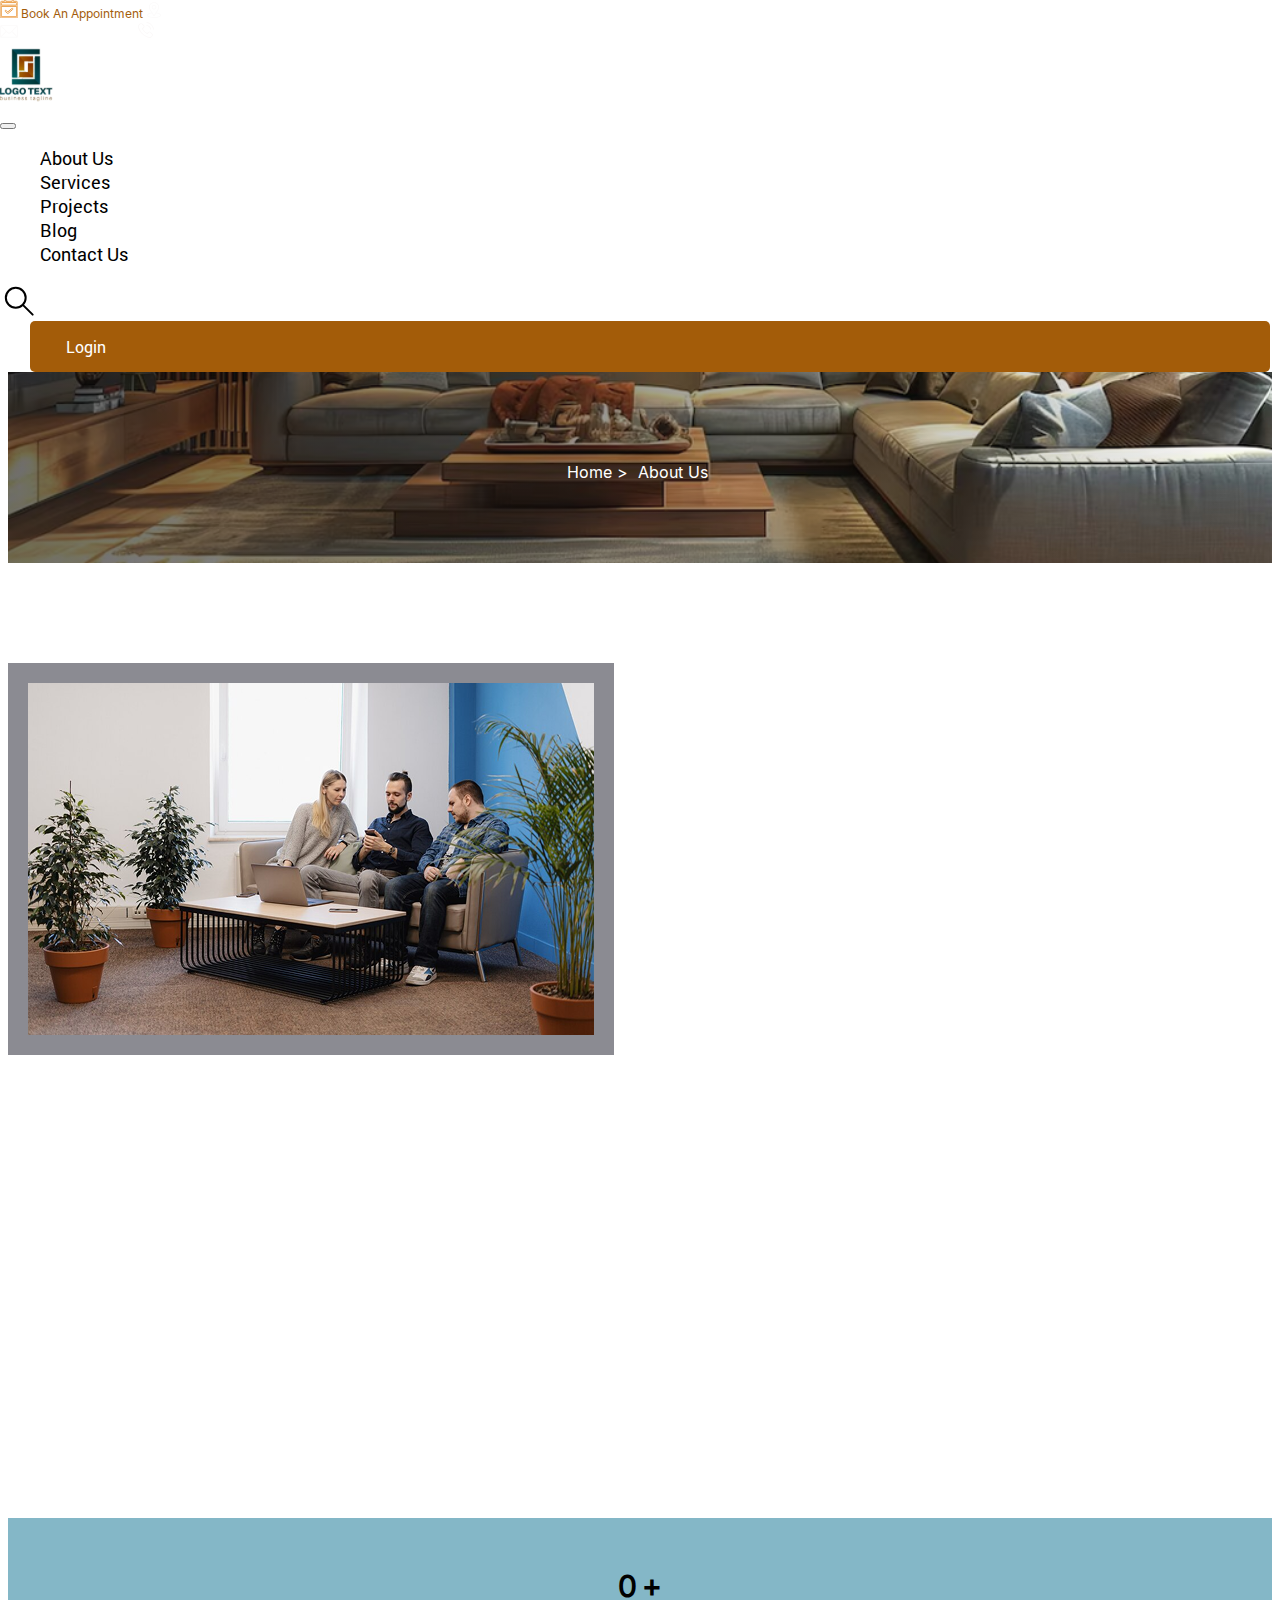
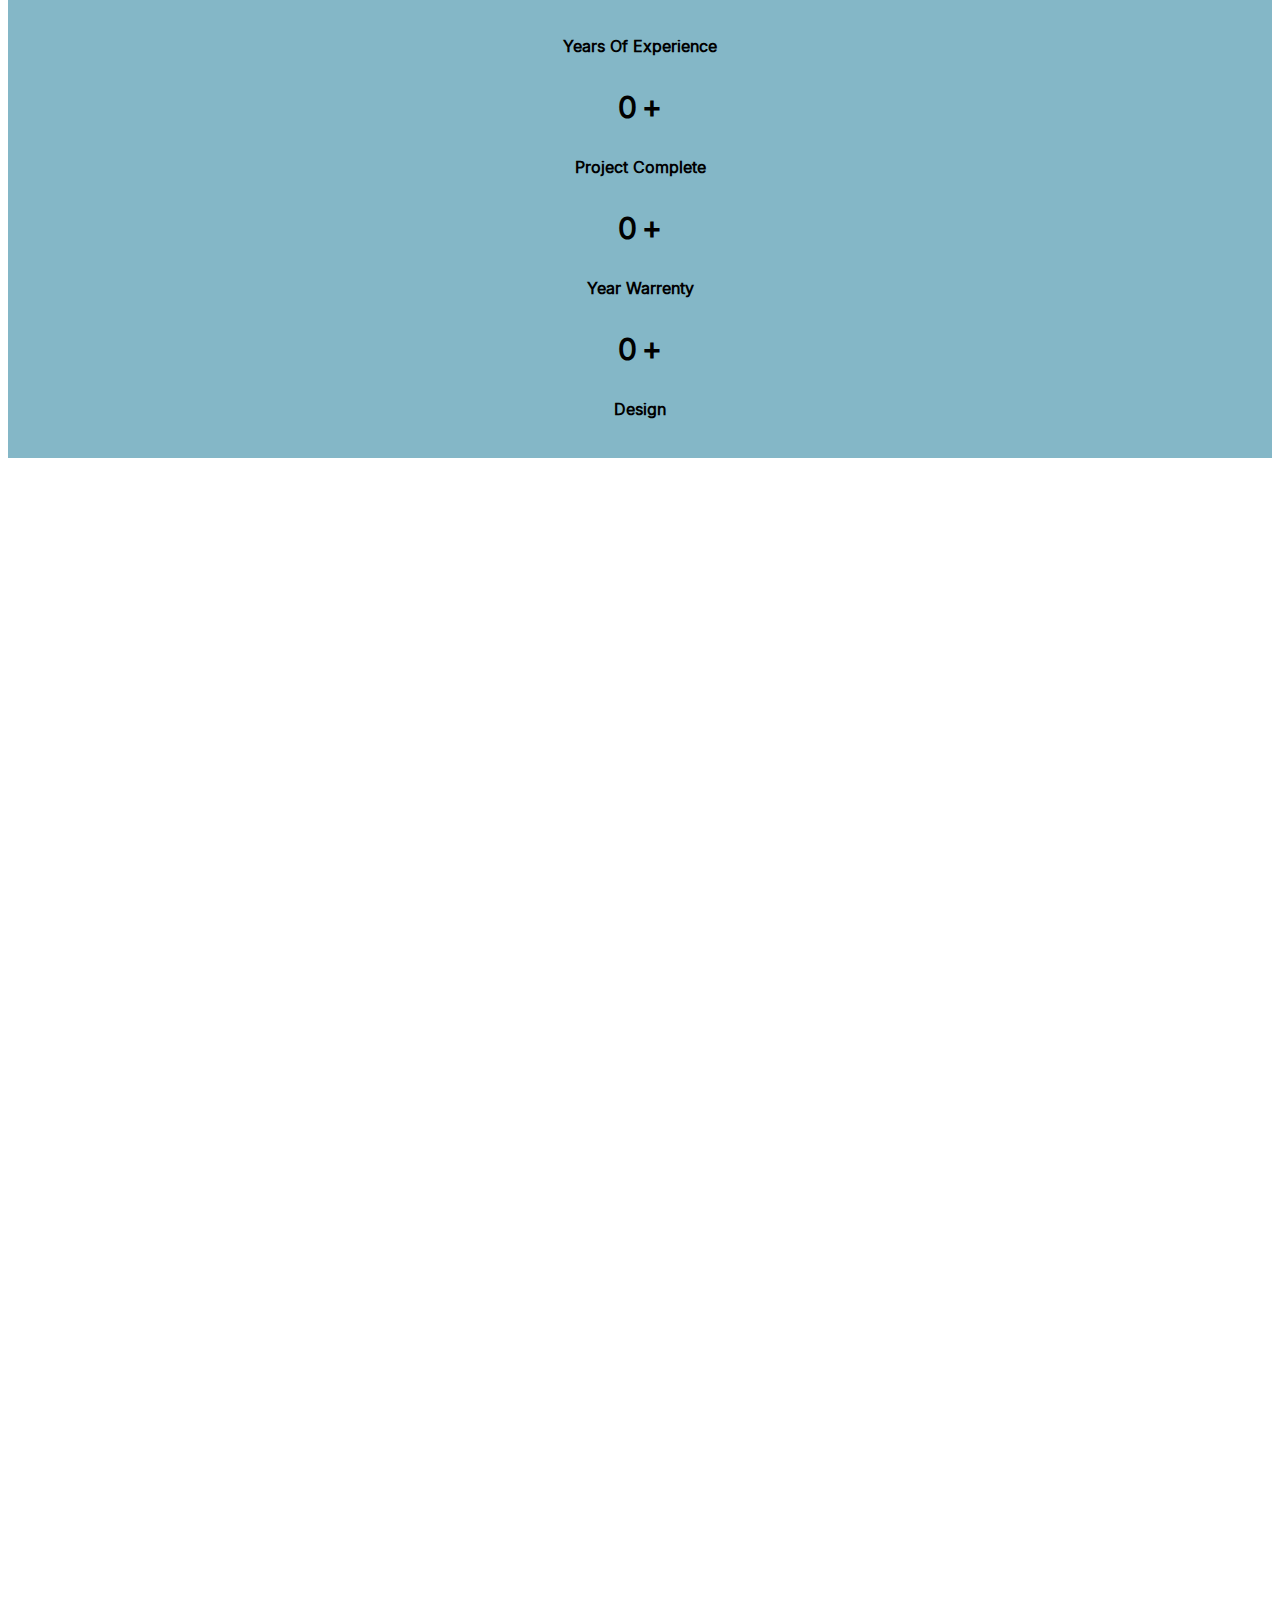
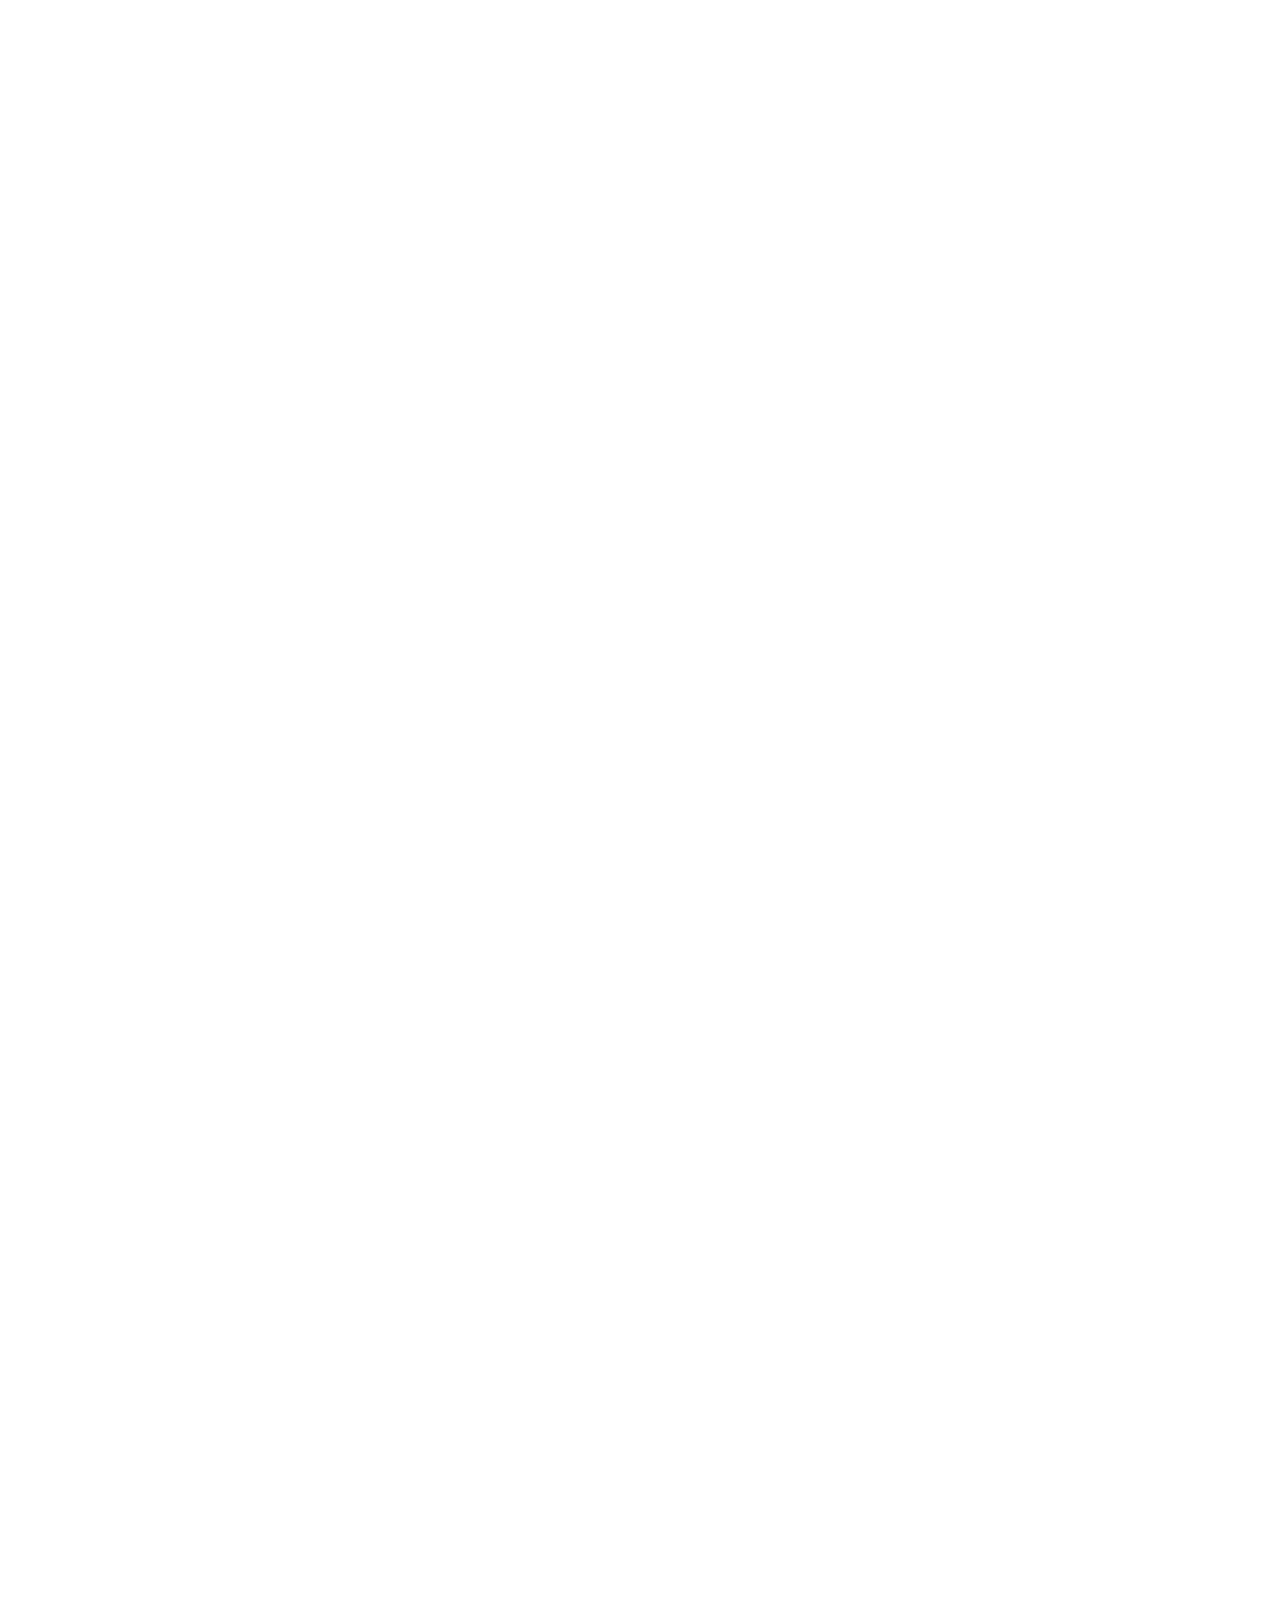
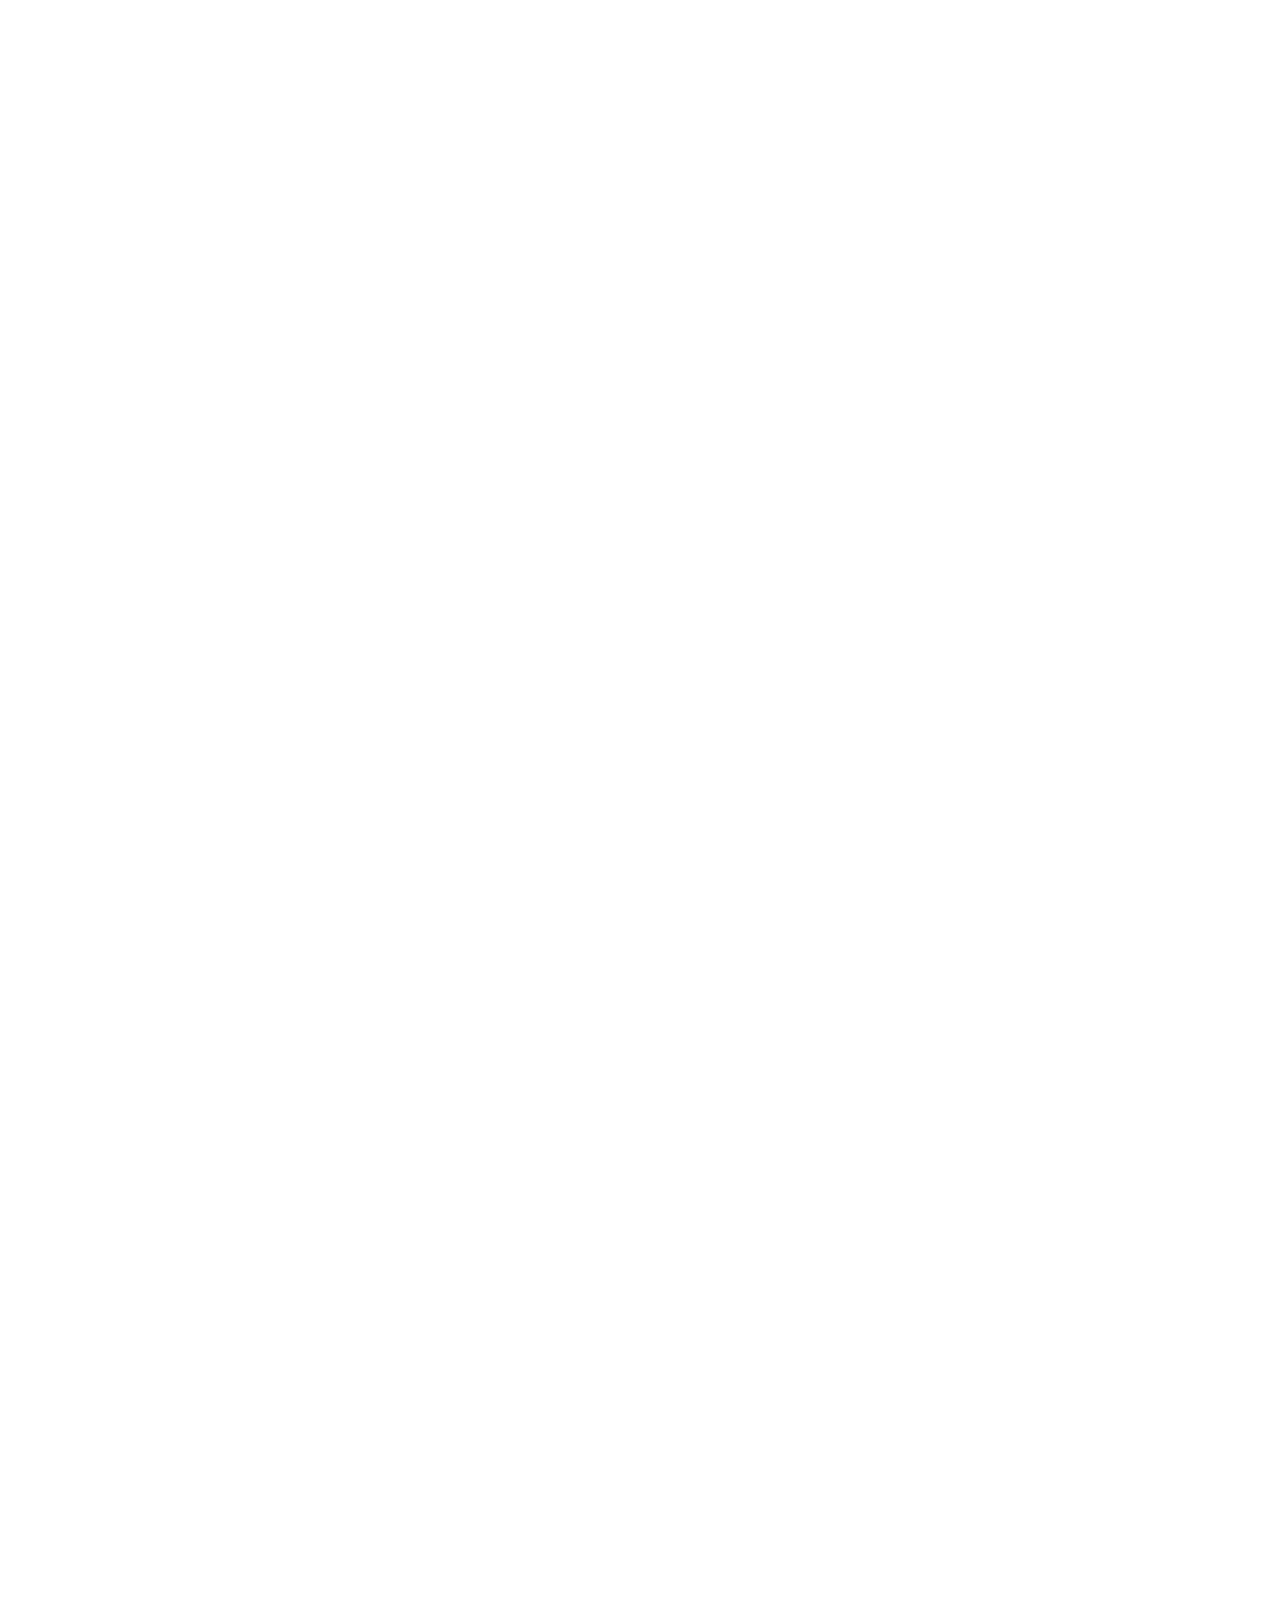
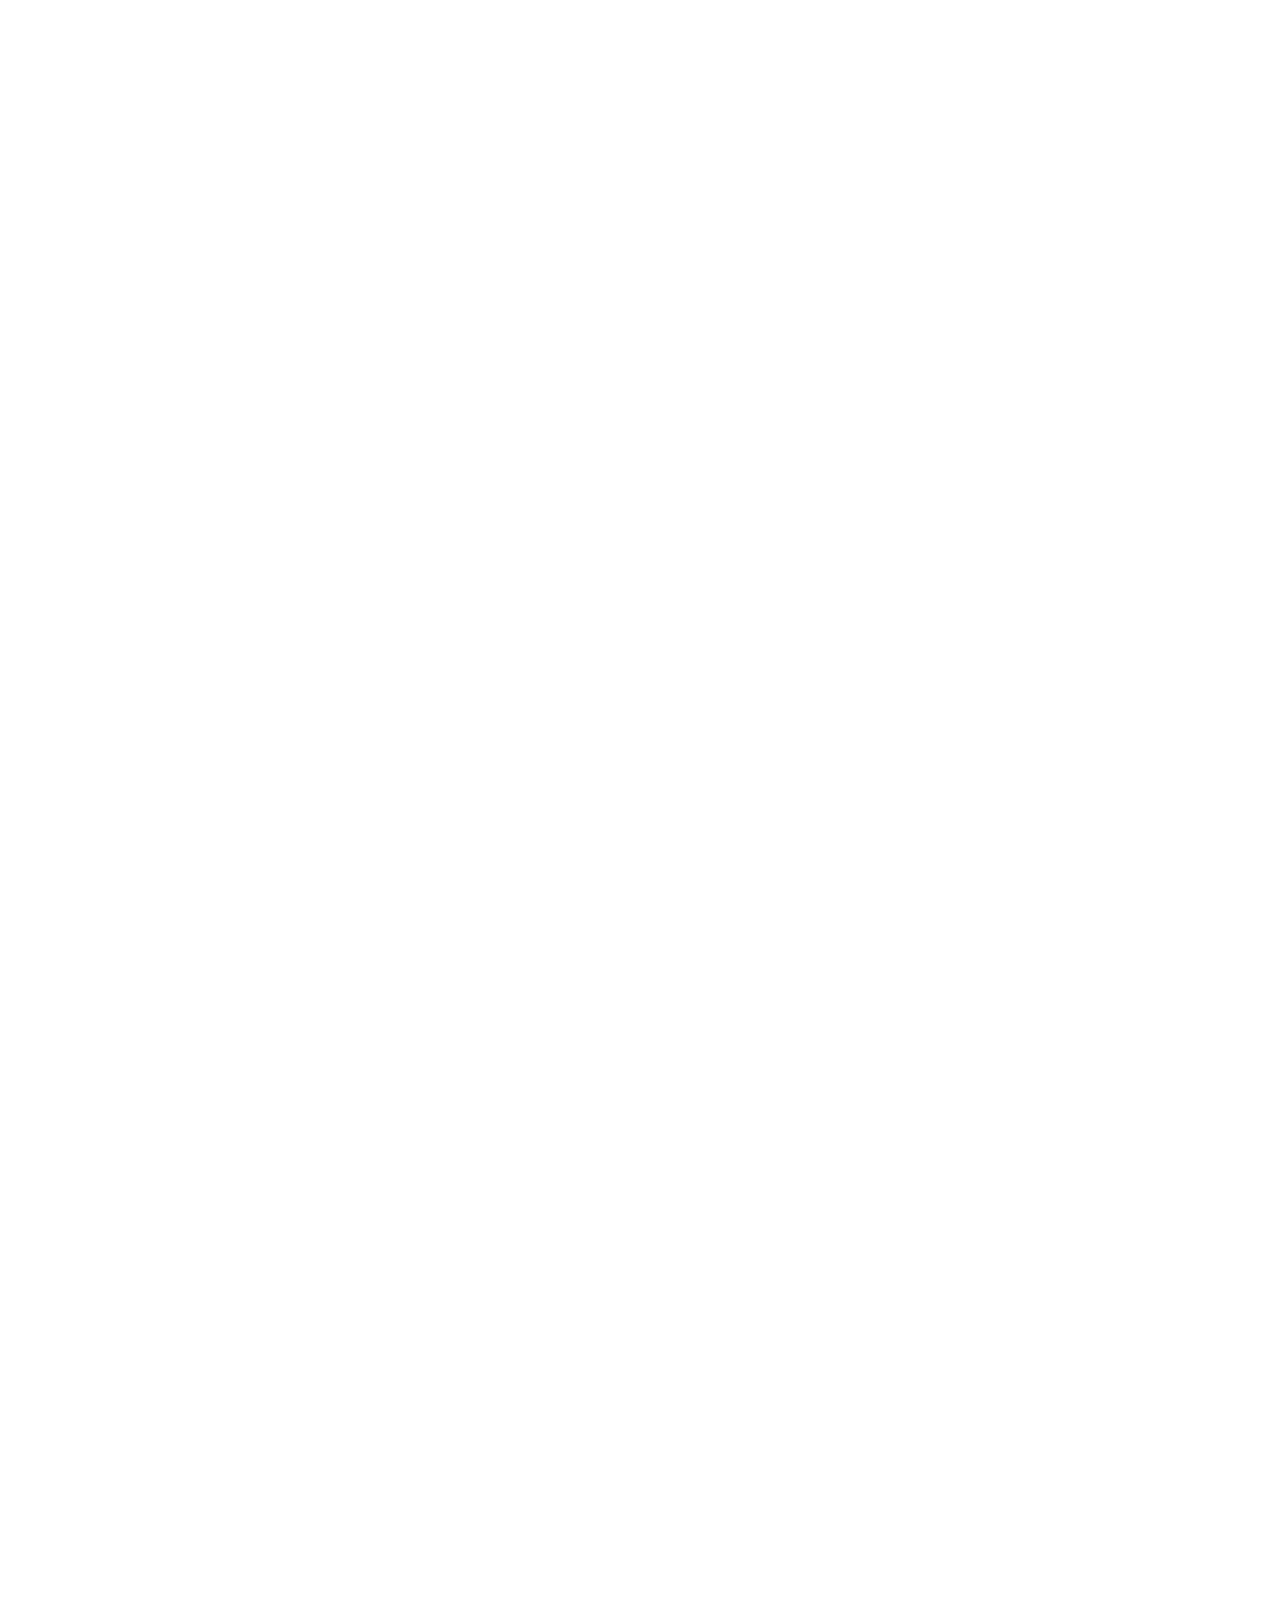
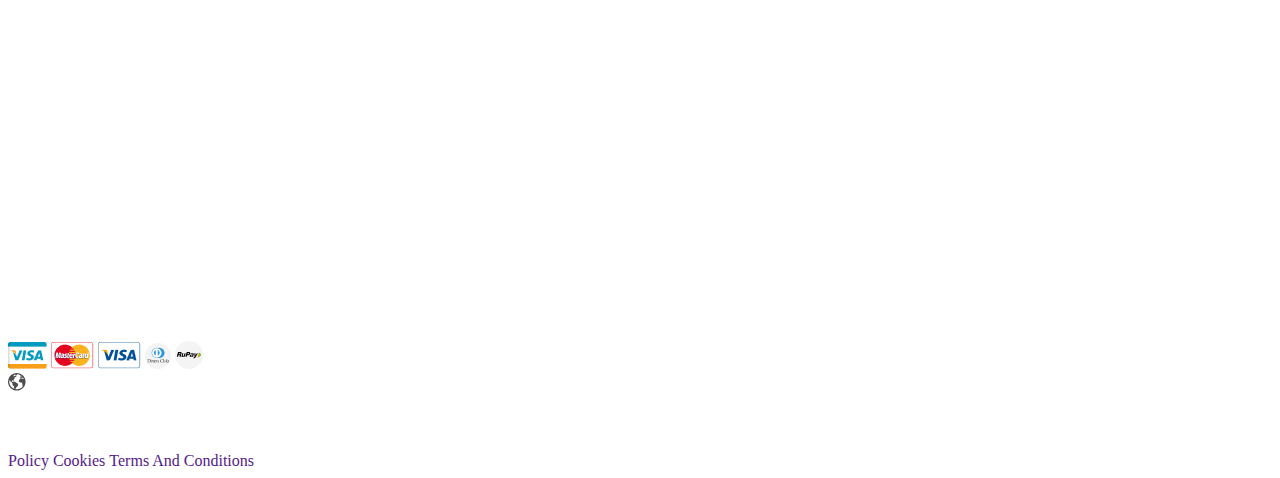
<file: about.html>
<!DOCTYPE html>
<html lang="en">
  <head>
    <meta charset="utf-8" />
    <meta name="viewport" content="width=device-width, initial-scale=1" />
    <title>Bootstrap demo</title>
    <!-- BOOTSTRAP CSS -->
    <link
      href="https://cdn.jsdelivr.net/npm/bootstrap@5.3.8/dist/css/bootstrap.min.css"
      rel="stylesheet"
      integrity="sha384-sRIl4kxILFvY47J16cr9ZwB07vP4J8+LH7qKQnuqkuIAvNWLzeN8tE5YBujZqJLB"
      crossorigin="anonymous"
    />

    <!-- Swiper CSS -->
    <link
      href="https://cdn.jsdelivr.net/npm/swiper@11/swiper-bundle.min.css"
      rel="stylesheet"
    />
    <!-- FONT AWESOME CDN -->
   <link
  rel="stylesheet"
  href="https://cdnjs.cloudflare.com/ajax/libs/font-awesome/6.5.1/css/all.min.css"
  integrity="sha512-DTOQO9RWCH3ppGqcWaEA1BIZOC6xxalwEsw9c2QQeAIftl+Vegovlnee1c9QX4TctnWMn13TZye+giMm8e2LwA=="
  crossorigin="anonymous"
  referrerpolicy="no-referrer"
/>

    <!-- CUSTOME CSS -->
    <link rel="stylesheet" href="./css/style.css" />
    <!-- about -->
    <link rel="stylesheet" href="./css/about.css" />
    <!-- service -->
    <link rel="stylesheet" href="./css/service.css" />
    <!-- project -->
    <link rel="stylesheet" href="./css/project.css" />
    <!-- blog -->
     <link rel="stylesheet" href="./css/blog.css">
    <!-- contact -->
     <link rel="stylesheet" href="./css/contact.css">

    <!-- AOS CDN -->
    <link href="https://unpkg.com/aos@2.3.1/dist/aos.css" rel="stylesheet" />
  </head>
  <body>
    <!-- HEADER SECTION (Main Navbar)-->
    <header class="navbar-section">
      <!-- TOP HEADER (Outside Navbar) -->
      <div class="top-navbar-sec">
        <div class="bg-black text-light py-2 small">
          <div class="container">
            <div class="row align-items-center">
              <div class="col-md-6 d-flex gap-4">
                <span
                  class="d-flex justify-content-center align-items-center d-none d-lg-block"
                >
                  <svg
                    class="me-2"
                    width="18"
                    height="18"
                    viewBox="0 0 18 18"
                    fill="none"
                    xmlns="http://www.w3.org/2000/svg"
                  >
                    <path
                      d="M16.0714 1.28571H13.5V0.642857C13.5 0.472361 13.4323 0.308848 13.3117 0.188288C13.1912 0.0677294 13.0276 0 12.8571 0C12.6866 0 12.5231 0.0677294 12.4026 0.188288C12.282 0.308848 12.2143 0.472361 12.2143 0.642857V1.28571H5.78571V0.642857C5.78571 0.472361 5.71798 0.308848 5.59743 0.188288C5.47687 0.0677294 5.31335 0 5.14286 0C4.97236 0 4.80885 0.0677294 4.68829 0.188288C4.56773 0.308848 4.5 0.472361 4.5 0.642857V1.28571H1.92857C1.41708 1.28571 0.926543 1.4889 0.564866 1.85058C0.203188 2.21226 0 2.7028 0 3.21429V16.0714C0 16.5829 0.203188 17.0735 0.564866 17.4351C0.926543 17.7968 1.41708 18 1.92857 18H16.0714C16.5829 18 17.0735 17.7968 17.4351 17.4351C17.7968 17.0735 18 16.5829 18 16.0714V3.21429C18 2.7028 17.7968 2.21226 17.4351 1.85058C17.0735 1.4889 16.5829 1.28571 16.0714 1.28571ZM1.92857 2.57143H16.0714C16.2419 2.57143 16.4054 2.63916 16.526 2.75972C16.6466 2.88028 16.7143 3.04379 16.7143 3.21429V5.14286H1.28571V3.21429C1.28571 3.04379 1.35344 2.88028 1.474 2.75972C1.59456 2.63916 1.75808 2.57143 1.92857 2.57143ZM16.0714 16.7143H1.92857C1.75808 16.7143 1.59456 16.6466 1.474 16.526C1.35344 16.4054 1.28571 16.2419 1.28571 16.0714V6.42857H16.7143V16.0714C16.7143 16.2419 16.6466 16.4054 16.526 16.526C16.4054 16.6466 16.2419 16.7143 16.0714 16.7143Z"
                      fill="#FBF9F9"
                    />
                    <path
                      d="M11.7964 8.51207L7.74642 11.9835L6.23828 10.476C6.11704 10.3589 5.95465 10.2941 5.78609 10.2956C5.61754 10.297 5.4563 10.3646 5.33711 10.4838C5.21792 10.603 5.15031 10.7643 5.14885 10.9328C5.14738 11.1014 5.21218 11.2638 5.32928 11.385L7.25785 13.3136C7.37236 13.4279 7.52578 13.4949 7.68749 13.5011C7.84919 13.5073 8.00729 13.4523 8.13021 13.347L12.6302 9.48986C12.698 9.43613 12.7542 9.3693 12.7955 9.29335C12.8368 9.21739 12.8623 9.13389 12.8706 9.04783C12.8789 8.96177 12.8698 8.87492 12.8437 8.79248C12.8177 8.71003 12.7753 8.6337 12.719 8.56803C12.6628 8.50236 12.5939 8.44871 12.5164 8.41029C12.439 8.37186 12.3546 8.34946 12.2682 8.34442C12.1819 8.33937 12.0955 8.35179 12.0141 8.38093C11.9327 8.41007 11.858 8.45533 11.7945 8.514L11.7964 8.51207Z"
                      fill="#FBF9F9"
                    />
                  </svg>
                  Book An Appointment</span
                >

                <span
                  class="d-flex justify-content-center align-items-center d-none d-lg-block"
                >
                  <svg
                    class="me-2"
                    width="15"
                    height="16"
                    viewBox="0 0 15 16"
                    fill="none"
                    xmlns="http://www.w3.org/2000/svg"
                  >
                    <path
                      d="M9.70238 10.5714C11.405 7.89975 11.1909 8.23306 11.24 8.16341C11.8599 7.28909 12.1875 6.26006 12.1875 5.1875C12.1875 2.34313 9.87934 0 7.03125 0C4.19244 0 1.875 2.3385 1.875 5.1875C1.875 6.25938 2.2095 7.31534 2.84969 8.20144L4.36006 10.5714C2.74522 10.8196 0 11.5591 0 13.1875C0 13.7811 0.387437 14.627 2.23319 15.2862C3.522 15.7465 5.22597 16 7.03125 16C10.407 16 14.0625 15.0478 14.0625 13.1875C14.0625 11.5588 11.3205 10.8201 9.70238 10.5714ZM3.63278 7.68578C3.62763 7.67773 3.62224 7.66983 3.61662 7.66209C3.08391 6.92922 2.8125 6.06066 2.8125 5.1875C2.8125 2.84319 4.70019 0.9375 7.03125 0.9375C9.35747 0.9375 11.25 2.84403 11.25 5.1875C11.25 6.06206 10.9837 6.90116 10.4798 7.61472C10.4347 7.67428 10.6702 7.30828 7.03125 13.0184L3.63278 7.68578ZM7.03125 15.0625C3.34394 15.0625 0.9375 13.9787 0.9375 13.1875C0.9375 12.6558 2.174 11.7814 4.914 11.4406L6.63594 14.1426C6.67828 14.209 6.7367 14.2637 6.80579 14.3016C6.87488 14.3395 6.95241 14.3594 7.03122 14.3594C7.11002 14.3594 7.18756 14.3395 7.25665 14.3016C7.32574 14.2637 7.38416 14.209 7.4265 14.1426L9.14841 11.4406C11.8885 11.7814 13.125 12.6558 13.125 13.1875C13.125 13.9719 10.7402 15.0625 7.03125 15.0625Z"
                      fill="#FCFBFB"
                    />
                    <path
                      d="M7.03125 2.84375C5.73891 2.84375 4.6875 3.89516 4.6875 5.1875C4.6875 6.47984 5.73891 7.53125 7.03125 7.53125C8.32359 7.53125 9.375 6.47984 9.375 5.1875C9.375 3.89516 8.32359 2.84375 7.03125 2.84375ZM7.03125 6.59375C6.25584 6.59375 5.625 5.96291 5.625 5.1875C5.625 4.41209 6.25584 3.78125 7.03125 3.78125C7.80666 3.78125 8.4375 4.41209 8.4375 5.1875C8.4375 5.96291 7.80666 6.59375 7.03125 6.59375Z"
                      fill="#FCFBFB"
                    />
                  </svg>
                  Medinipur, India</span
                >
              </div>

              <div
                class="col-md-6 text-md-end d-flex justify-content-md-end gap-4"
              >
                <span
                  class="d-flex justify-content-center align-items-center d-none d-lg-block"
                >
                  <svg
                    class="me-2"
                    width="19"
                    height="13"
                    viewBox="0 0 19 13"
                    fill="none"
                    xmlns="http://www.w3.org/2000/svg"
                  >
                    <path
                      d="M16.499 0H1.58984C0.711437 0 0 0.715854 0 1.58984V11.1289C0 12.0081 0.716666 12.7187 1.58984 12.7187H16.499C17.3701 12.7187 18.0889 12.0111 18.0889 11.1289V1.58984C18.0889 0.717408 17.3803 0 16.499 0ZM16.2764 1.0599L10.1686 7.13547C9.86834 7.43577 9.46911 7.60111 9.04444 7.60111C8.61978 7.60111 8.22055 7.43573 7.91926 7.13448L1.81249 1.0599H16.2764ZM1.0599 10.9132V1.80624L5.63999 6.3622L1.0599 10.9132ZM1.81316 11.6589L6.39145 7.10967L7.1708 7.88492C7.67128 8.3854 8.33668 8.66101 9.04444 8.66101C9.75221 8.66101 10.4176 8.3854 10.9171 7.88591L11.6974 7.10967L16.2757 11.6589H1.81316ZM17.029 10.9132L12.4489 6.3622L17.029 1.80624V10.9132Z"
                      fill="#FCFBFB"
                    />
                  </svg>
                  interior@gamil.com</span
                >

                <span
                  class="d-flex justify-content-center align-items-center d-none d-lg-block"
                >
                  <svg
                    class="me-2"
                    width="16"
                    height="16"
                    viewBox="0 0 16 16"
                    fill="none"
                    xmlns="http://www.w3.org/2000/svg"
                  >
                    <path
                      d="M12.6518 9.91143C12.3238 9.57036 11.9281 9.38801 11.5087 9.38801C11.0928 9.38801 10.6937 9.56699 10.3522 9.90805L9.2835 10.9718C9.19557 10.9245 9.10764 10.8806 9.0231 10.8367C8.90135 10.7759 8.78637 10.7185 8.6883 10.6577C7.68728 10.0229 6.77757 9.19553 5.90506 8.12504C5.48233 7.59149 5.19825 7.14236 4.99196 6.68648C5.26927 6.43321 5.52629 6.16981 5.77655 5.91654C5.87124 5.82199 5.96593 5.72406 6.06062 5.62951C6.7708 4.92036 6.7708 4.00184 6.06062 3.29268L5.13738 2.37079C5.03254 2.2661 4.92433 2.15804 4.82287 2.04998C4.61996 1.84061 4.40691 1.62449 4.18709 1.42188C3.85905 1.09769 3.46676 0.92547 3.05418 0.92547C2.64159 0.92547 2.24254 1.09769 1.90436 1.42188L1.89759 1.42863L0.747772 2.58691C0.314898 3.01915 0.0680249 3.54595 0.0139157 4.15717C-0.0672481 5.14323 0.223589 6.06175 0.446789 6.66284C0.994645 8.13855 1.81305 9.5062 3.03389 10.9718C4.51513 12.7379 6.29735 14.1326 8.33321 15.1152C9.11103 15.4833 10.1492 15.919 11.3092 15.9932C11.3802 15.9966 11.4546 16 11.5223 16C12.3035 16 12.9595 15.7197 13.4736 15.1625C13.477 15.1558 13.4837 15.1524 13.4871 15.1456C13.663 14.9329 13.8659 14.7404 14.0789 14.5344C14.2243 14.396 14.3731 14.2508 14.5186 14.0988C14.8534 13.751 15.0292 13.3457 15.0292 12.9304C15.0292 12.5117 14.85 12.1098 14.5084 11.7721L12.6518 9.91143ZM13.8625 13.4673C13.8591 13.4673 13.8591 13.4707 13.8625 13.4673C13.7306 13.6091 13.5953 13.7375 13.4499 13.8793C13.2301 14.0887 13.0069 14.3082 12.7972 14.5547C12.4557 14.9194 12.0532 15.0916 11.5256 15.0916C11.4749 15.0916 11.4208 15.0916 11.3701 15.0882C10.3657 15.0241 9.4323 14.6324 8.73226 14.298C6.81815 13.3728 5.13738 12.0591 3.74069 10.3943C2.58748 9.00642 1.81643 7.72319 1.30577 6.34541C0.991263 5.50456 0.876281 4.84944 0.927009 4.23147C0.960827 3.83637 1.11301 3.50881 1.3937 3.22852L2.5469 2.077C2.71261 1.92166 2.88847 1.83724 3.06094 1.83724C3.274 1.83724 3.44647 1.96556 3.55469 2.07362L3.56483 2.08375C3.77112 2.27623 3.96727 2.47547 4.17356 2.68822C4.2784 2.79628 4.38662 2.90434 4.49483 3.01578L5.41807 3.93767C5.77655 4.29563 5.77655 4.62656 5.41807 4.98452C5.32 5.08245 5.22531 5.18038 5.12724 5.27493C4.84316 5.56535 4.57262 5.8355 4.2784 6.0989C4.27163 6.10565 4.26487 6.10903 4.26149 6.11578C3.97065 6.4062 4.02476 6.68986 4.08563 6.88234L4.09578 6.91273C4.33589 7.49356 4.67407 8.04062 5.18811 8.69236L5.19149 8.69574C6.12487 9.84389 7.10899 10.7388 8.19455 11.4243C8.33321 11.5121 8.47524 11.583 8.61052 11.6505C8.73226 11.7113 8.84724 11.7687 8.94532 11.8295C8.95884 11.8363 8.97237 11.8464 8.9859 11.8532C9.10088 11.9106 9.2091 11.9376 9.3207 11.9376C9.60139 11.9376 9.77725 11.762 9.83474 11.7046L10.9913 10.5497C11.1063 10.4349 11.2889 10.2964 11.502 10.2964C11.7116 10.2964 11.8841 10.4281 11.989 10.5429L11.9957 10.5497L13.8591 12.4103C14.2074 12.7548 14.2074 13.1094 13.8625 13.4673ZM8.64772 3.80597C9.53375 3.95456 10.3386 4.3733 10.9812 5.01491C11.6237 5.65652 12.0397 6.46023 12.1919 7.34498C12.2291 7.56785 12.4218 7.72319 12.6417 7.72319C12.6687 7.72319 12.6924 7.71981 12.7194 7.71644C12.9697 7.67591 13.1354 7.43953 13.0948 7.18964C12.9122 6.11916 12.4049 5.14323 11.6305 4.36992C10.856 3.59661 9.8787 3.09007 8.80666 2.90772C8.55641 2.86719 8.32306 3.03266 8.2791 3.27918C8.23513 3.52569 8.39746 3.76545 8.64772 3.80597ZM15.993 7.05794C15.6921 5.29519 14.8601 3.69116 13.5818 2.41469C12.3035 1.13822 10.6971 0.307495 8.93179 0.00695018C8.68492 -0.0369497 8.45157 0.131896 8.40761 0.37841C8.36702 0.628302 8.53273 0.861309 8.78299 0.905208C10.3589 1.17198 11.7962 1.91828 12.9393 3.0563C14.0823 4.1977 14.8263 5.63288 15.0935 7.20652C15.1307 7.4294 15.3234 7.58474 15.5433 7.58474C15.5703 7.58474 15.594 7.58136 15.621 7.57798C15.8679 7.54084 16.037 7.30445 15.993 7.05794Z"
                      fill="#FBF9F9"
                    />
                  </svg>
                  + 91 9786406436</span
                >
              </div>
            </div>
          </div>
        </div>
      </div>
      <!-- TOP HDR END -->

      <nav class="navbar navbar-expand-xl">
        <div class="container">
          <div class="nav-logo">
            <a href="./index.html">
              <svg
                width="66"
                height="66"
                viewBox="0 0 66 66"
                fill="none"
                xmlns="http://www.w3.org/2000/svg"
                xmlns:xlink="http://www.w3.org/1999/xlink"
              >
                <rect width="66" height="66" fill="url(#pattern0_29_197)" />
                <defs>
                  <pattern
                    id="pattern0_29_197"
                    patternContentUnits="objectBoundingBox"
                    width="1"
                    height="1"
                  >
                    <use
                      xlink:href="#image0_29_197"
                      transform="translate(-0.212121 -0.10404) scale(0.0019363)"
                    />
                  </pattern>
                  <image
                    id="image0_29_197"
                    width="626"
                    height="626"
                    preserveAspectRatio="none"
                    xlink:href="[data-uri]"
                  />
                </defs></svg
            ></a>
          </div>
          <button
            class="navbar-toggler"
            type="button"
            data-bs-toggle="offcanvas"
            data-bs-target="#navbarSupportedContent"
            aria-controls="navbarSupportedContent"
            aria-expanded="false"
            aria-label="Toggle navigation"
          >
            <span class="navbar-toggler-icon"></span>
          </button>
          <div class="offcanvas offcanvas-end" id="navbarSupportedContent">
            <!-- <div class="offcanvas-header d-block d-xl-none">
            <h5 class="offcanvas-title" id="offcanvasExampleLabel"></h5>
            <button type="button" class="btn-close bg-white" data-bs-dismiss="offcanvas" aria-label="Close"></button>
          </div> -->

            <ul
              class="navbar-nav ms-auto mb-2 mb-lg-0 d-flex align-items-center"
            >
              <li class="nav-item">
                <a class="nav-link" href="./about.html">About Us</a>
              </li>
              <li class="nav-item">
                <a class="nav-link" href="./service .html">Services</a>
              </li>
                <li class="nav-item">
                <a class="nav-link" href="./project.html">Projects</a>
              </li>
              <li class="nav-item">
                <a class="nav-link" href="./blog.html">Blog</a>
              </li>
              <li class="nav-item">
                <a class="nav-link" href="./contact.html">Contact Us</a>
              </li>
            </ul>

            <div class="navbar-btn d-flex align-items-center">
              <a class="search-icon d-flex align-items-center" href="">
                <svg
                  width="35"
                  height="35"
                  viewBox="0 0 35 35"
                  fill="none"
                  xmlns="http://www.w3.org/2000/svg"
                >
                  <path
                    d="M15.75 25.6667C21.2269 25.6667 25.6667 21.2268 25.6667 15.75C25.6667 10.2732 21.2269 5.83333 15.75 5.83333C10.2732 5.83333 5.83337 10.2732 5.83337 15.75C5.83337 21.2268 10.2732 25.6667 15.75 25.6667Z"
                    stroke-width="2"
                    stroke-linecap="round"
                    stroke-linejoin="round"
                  />
                  <path
                    d="M32.6667 32.6667L23.3334 23.3333"
                    stroke-width="2"
                    stroke-linecap="round"
                    stroke-linejoin="round"
                  />
                </svg>
              </a>

              <div class="primary-btn">
                <a href="./login.html">Login</a>
              </div>
            </div>
          </div>
        </div>
      </nav>
    </header>
    <!-- NAVBAR END -->

    <!-- ABOUT HERO SECTION -->
    <section class="about-hero-section">
      <div class="container">
        <div class="about-main-title">
          <h2>About Us</h2>
        </div>
        <nav class="breadcrumb-wrap">
          <a href="index.html">Home</a>
          <span>></span>
          <span>About Us</span>
        </nav>
      </div>
    </section>

    <!-- ABOUT US SECTION -->
    <section class="about-section">
      <div class="container">
        <div class="about-wrapper flex-column">
          <div class="row">
            <!-- LEFT IMAGE -->
            <div class="col-lg-6 col-md-6 col-12 about-img-bottom">
              <div
                class="about-left-img position-relative"
                data-aos="fade-right"
                data-aos-delay="300"
              >
                <img src="./assets/about-img.png" alt="" />

                <p
                  class="left-img-bottom-experience text-center text-white position-absolute"
                  data-aos="zoom-in"
                  data-aos-delay="500"
                >
                  35 Years Of Experience
                </p>
              </div>
            </div>

            <!-- RIGHT CONTENT -->
            <div class="col-lg-6 col-md-6 col-12 about-text-top">
              <div class="about-right-content">
                <div class="subtitle" data-aos="fade-up" data-aos-delay="100">
                  About Us
                </div>

                <h2 class="title-2" data-aos="fade-up" data-aos-delay="250">
                  Welcome to our relxtower
                </h2>

                <div
                  class="about-pera-top"
                  data-aos="fade-up"
                  data-aos-delay="400"
                >
                  <svg
                    width="46"
                    height="3"
                    viewBox="0 0 46 3"
                    fill="none"
                    xmlns="http://www.w3.org/2000/svg"
                  >
                    <rect width="46" height="3" fill="#A35C09" />
                  </svg>
                  We provide on assential service for you
                </div>

                <p class="about-pera" data-aos="fade-up" data-aos-delay="400">
                  There are many variations of passages of Lorem Ipsum
                  available, but the majority have suffered alteration in some
                  form, by injected humour, or randomised words which don't look
                  even slightly believable. If you are going to use a passage of
                  Lorem Ipsum.
                </p>

                <div
                  class="secondary-btn d-inline-block"
                  data-aos="fade-up"
                  data-aos-delay="550"
                >
                  <a href="">Read More</a>
                </div>
              </div>
            </div>
          </div>
        </div>
      </div>
    </section>

    <!-- COUNTER SECTION -->
    <section class="counter-section">
      <div class="row">
        <div class="column counter-gap">
          <h3 class="counter" data-target="25">0</h3>
          <p>Years Of Experience</p>
        </div>
        <div class="column counter-gap">
          <h3 class="counter" data-target="1250">0</h3>
          <p>Project Complete</p>
        </div>
        <div class="column">
          <h3 class="counter" data-target="3">0</h3>
          <p>Year Warrenty</p>
        </div>
        <div class="column">
          <h3 class="counter" data-target="20">0</h3>
          <p>Design</p>
        </div>
      </div>
    </section>

    <!-- WHY CHOOSE US SECTION -->
    <section class="why-choose-us-sec">
      <div class="container">
        <div class="row align-items-center">
          <!-- LEFT -->
          <div class="col-lg-6 col-md-12">
            <div class="why-choose-left-hdr">
              <span class="subtitle" data-aos="fade-up" data-aos-delay="100"
                >Why Choose Us
              </span>

              <h2 class="title-2" data-aos="fade-up" data-aos-delay="250">
                We Provide the best process experience
              </h2>

              <p
                class="why-choose-pera"
                data-aos="fade-up"
                data-aos-delay="400"
              >
                There are many variations of passages of Lorem Ipsum available,
                but the majority have suffered alteration in some form, by
                injected humour.
              </p>
            </div>

            <!-- cards -->
            <div class="row why-choose-row justify-content-sm-center">
              <!-- card-1 -->
              <div
                class="col-lg-6 col-md-6 col-sm-12 d-sm-flex justify-content-sm-center"
              >
                <div
                  class="why-choose-card"
                  data-aos="fade-up"
                  data-aos-delay="0"
                >
                  <div
                    class="why-choose-card-img d-flex justify-content-center align-items-center"
                  >
                    <svg
                      width="61"
                      height="42"
                      viewBox="0 0 61 42"
                      fill="none"
                      xmlns="http://www.w3.org/2000/svg"
                    >
                      <path
                        d="M60.1837 25.1697L57.1294 20.4966C55.7807 18.4316 53.4893 17.1985 50.9985 17.1985H43.0997V12.6531C43.0997 9.87771 40.8427 7.62087 38.0675 7.62087H23.2807C22.451 3.28761 18.6367 0 14.0649 0C8.88819 0 4.67699 4.21176 4.67699 9.38793C4.67699 12.6429 6.3436 15.5139 8.86672 17.1986H0.958239C0.428752 17.1986 0.000140463 17.6272 0.000140463 18.1566C0.000140463 18.6859 0.428752 19.1145 0.958098 19.1145H10.5357V21.03H6.70416C6.57839 21.03 6.45385 21.0548 6.33765 21.103C6.22146 21.1511 6.11589 21.2217 6.02698 21.3107C5.93807 21.3996 5.86756 21.5052 5.81948 21.6214C5.7714 21.7377 5.74669 21.8622 5.74676 21.988C5.74669 22.1137 5.7714 22.2383 5.81949 22.3545C5.86758 22.4707 5.9381 22.5762 6.02702 22.6651C6.11593 22.7541 6.2215 22.8246 6.33769 22.8727C6.45388 22.9208 6.57841 22.9455 6.70416 22.9454H10.5356V24.8607H0.957958C0.832153 24.8607 0.707571 24.8854 0.59133 24.9335C0.47509 24.9817 0.36947 25.0522 0.280506 25.1412C0.191542 25.2301 0.120979 25.3357 0.072848 25.4519C0.0247175 25.5682 -3.67134e-05 25.6928 1.64522e-07 25.8186C-7.35931e-05 25.9444 0.0246534 26.069 0.0727674 26.1853C0.120881 26.3015 0.191439 26.4072 0.280407 26.4962C0.369374 26.5851 0.475007 26.6557 0.591265 26.7038C0.707524 26.752 0.83213 26.7767 0.957958 26.7767H10.5356V31.0184C8.84708 31.7633 7.66226 33.4479 7.66226 35.4088V36.3541C7.66226 36.6082 7.76317 36.8518 7.94279 37.0315C8.12241 37.2111 8.36604 37.3121 8.62008 37.3121H17.1147C17.6595 39.6555 19.7608 41.4092 22.2679 41.4092C24.7759 41.4092 26.8764 39.6555 27.4212 37.3121H45.848C46.3933 39.6555 48.4944 41.4092 51.0012 41.4092C53.508 41.4092 55.6097 39.6555 56.1545 37.3121H59.3819C59.5077 37.3121 59.6322 37.2874 59.7484 37.2392C59.8646 37.1911 59.9702 37.1205 60.0591 37.0316C60.1481 36.9426 60.2186 36.837 60.2666 36.7207C60.3147 36.6045 60.3394 36.4799 60.3393 36.3541V25.6937C60.3393 25.5076 60.2852 25.3255 60.1835 25.1697H60.1837ZM6.59248 9.38779C6.59248 5.26765 9.94478 1.91521 14.0649 1.91521C18.1856 1.91521 21.5375 5.26765 21.5375 9.38779C21.5375 13.5079 18.1858 16.8604 14.0649 16.8604C9.94478 16.8604 6.59248 13.5079 6.59248 9.38779ZM12.4509 26.7767H14.3663C14.4921 26.7767 14.6167 26.752 14.733 26.7039C14.8493 26.6558 14.9549 26.5852 15.0439 26.4962C15.1329 26.4072 15.2035 26.3016 15.2516 26.1853C15.2997 26.069 15.3245 25.9444 15.3244 25.8186C15.3244 25.6927 15.2997 25.5681 15.2516 25.4519C15.2034 25.3356 15.1329 25.23 15.0439 25.141C14.9549 25.052 14.8492 24.9815 14.733 24.9334C14.6167 24.8853 14.4921 24.8605 14.3663 24.8606H12.4509V22.9453H19.1558C19.2815 22.9453 19.406 22.9206 19.5222 22.8725C19.6384 22.8244 19.7439 22.7539 19.8328 22.665C19.9217 22.576 19.9923 22.4705 20.0403 22.3543C20.0884 22.2381 20.1131 22.1136 20.113 21.9879C20.1131 21.8621 20.0884 21.7375 20.0403 21.6213C19.9922 21.5051 19.9217 21.3995 19.8328 21.3105C19.7439 21.2215 19.6384 21.151 19.5222 21.1028C19.406 21.0547 19.2814 21.0299 19.1557 21.0299H12.4509V19.1143H24.9019C25.4308 19.1143 25.8598 18.6858 25.8598 18.1563C25.8598 17.6268 25.4308 17.1983 24.9019 17.1983H19.2631C21.7474 15.5395 23.3953 12.7291 23.4457 9.53623H38.068C39.7861 9.53623 41.184 10.9347 41.184 12.653V30.6072H12.4631C12.4593 30.6072 12.4554 30.6084 12.4511 30.6084L12.4509 26.7767ZM41.184 35.3962H27.5083C27.3576 34.2946 26.8688 33.3015 26.147 32.5229H41.1842L41.184 35.3962ZM12.463 32.5229H18.3889C17.6678 33.3015 17.1783 34.2946 17.0282 35.3962H9.57761C9.58407 33.8112 10.8764 32.5229 12.463 32.5229ZM22.268 39.4939C20.4051 39.4939 18.8888 37.978 18.8888 36.1146C18.8888 34.2519 20.4051 32.7354 22.268 32.7354C24.1313 32.7354 25.6473 34.2519 25.6473 36.1146C25.6473 37.978 24.1313 39.4939 22.268 39.4939ZM51.0012 39.4939C49.1384 39.4939 47.6221 37.978 47.6221 36.1146C47.6221 34.2519 49.1384 32.7354 51.0013 32.7354C52.8645 32.7354 54.3804 34.2519 54.3804 36.1146C54.3804 37.978 52.8645 39.4939 51.0012 39.4939ZM58.4239 35.3962H56.2414C55.889 32.8165 53.6761 30.8201 51.0012 30.8201C48.3261 30.8201 46.1137 32.8165 45.7607 35.3962H43.0994V19.1145H50.9985C52.8393 19.1145 54.5323 20.0226 55.5263 21.544L58.4239 25.9786V35.3962Z"
                        fill="black"
                      />
                      <path
                        d="M52.5681 36.1145C52.5681 36.9799 51.8666 37.6814 51.0013 37.6814C50.1359 37.6814 49.4344 36.9799 49.4344 36.1145C49.4344 35.2492 50.1359 34.5477 51.0013 34.5477C51.8666 34.5477 52.5681 35.2492 52.5681 36.1145ZM23.8349 36.1145C23.8349 36.9799 23.1334 37.6814 22.268 37.6814C21.4032 37.6814 20.7017 36.9799 20.7017 36.1145C20.7017 35.2492 21.4032 34.5477 22.268 34.5477C23.1334 34.5477 23.8349 35.2492 23.8349 36.1145ZM15.3244 9.38768V5.19739C15.3244 5.07159 15.2996 4.94702 15.2515 4.8308C15.2033 4.71458 15.1328 4.60899 15.0438 4.52008C14.9548 4.43116 14.8492 4.36065 14.7329 4.31259C14.6166 4.26453 14.4921 4.23986 14.3663 4.23999C14.2405 4.23992 14.116 4.26463 13.9998 4.31272C13.8836 4.36081 13.778 4.43132 13.6891 4.52024C13.6002 4.60916 13.5297 4.71473 13.4816 4.83092C13.4335 4.94711 13.4088 5.07164 13.4089 5.19739V9.07524L11.4541 11.7569C11.3799 11.8584 11.3265 11.9735 11.2969 12.0957C11.2673 12.2179 11.2621 12.3447 11.2815 12.4689C11.3009 12.5931 11.3447 12.7122 11.4102 12.8195C11.4757 12.9268 11.5618 13.0201 11.6634 13.0941C11.8269 13.2142 12.0245 13.279 12.2274 13.2789C12.3785 13.279 12.5274 13.2434 12.662 13.1749C12.7966 13.1063 12.913 13.0069 13.0017 12.8846L15.1407 9.95168C15.2601 9.78785 15.3244 9.59038 15.3244 9.38768ZM50.6785 20.0717H48.8463C48.7205 20.0716 48.5959 20.0964 48.4796 20.1445C48.3633 20.1926 48.2577 20.2632 48.1687 20.3522C48.0798 20.4412 48.0092 20.5468 47.9611 20.6631C47.913 20.7794 47.8883 20.904 47.8883 21.0298V27.7339C47.8883 27.8598 47.913 27.9844 47.9611 28.1006C48.0093 28.2169 48.0798 28.3225 48.1688 28.4115C48.2578 28.5004 48.3634 28.571 48.4796 28.6191C48.5959 28.6672 48.7205 28.692 48.8463 28.6919H55.2923C55.8931 28.6919 56.4307 28.3811 56.732 27.8622C57.0336 27.3431 57.0341 26.7216 56.737 26.2039L54.5005 22.2891C53.7196 20.9223 52.2546 20.0717 50.6785 20.0717ZM49.8044 26.7766V21.9877H50.6785C51.1166 21.9881 51.5469 22.104 51.9259 22.3239C52.305 22.5438 52.6193 22.8597 52.8371 23.2399L54.8578 26.7766H49.8044Z"
                        fill="black"
                      />
                    </svg>
                  </div>
                  <h5>Fast and free shipping</h5>
                  <p>
                    There are many variations of passages of Lorem Ipsum
                    available.
                  </p>
                </div>
              </div>

              <!-- card-2 -->
              <div
                class="col-lg-6 col-md-6 col-sm-12 d-sm-flex justify-content-sm-center"
              >
                <div
                  class="why-choose-card"
                  data-aos="fade-up"
                  data-aos-delay="150"
                >
                  <div
                    class="why-choose-card-img d-flex justify-content-center align-items-center"
                  >
                    <svg
                      width="30"
                      height="38"
                      viewBox="0 0 30 38"
                      fill="none"
                      xmlns="http://www.w3.org/2000/svg"
                    >
                      <path
                        d="M29.1348 9.49174C29.1334 9.4183 29.1187 9.34572 29.0916 9.27747C29.0842 9.25912 29.0757 9.24121 29.0663 9.2238C29.0574 9.20211 29.0472 9.18092 29.0359 9.16034L23.3357 0.2934C23.3147 0.26347 23.2912 0.23543 23.2654 0.209603C23.2576 0.200919 23.2516 0.190751 23.2432 0.182364C23.1919 0.133738 23.1327 0.0941385 23.0682 0.0652412C23.0532 0.0583089 23.0378 0.0522134 23.0221 0.0469826C22.9519 0.0180057 22.877 0.00208416 22.801 0L6.33374 0C6.25861 0.00146599 6.18435 0.0165027 6.11456 0.0443848C6.09861 0.0495804 6.08324 0.0556666 6.06818 0.0626435C6.00385 0.0916284 5.94492 0.131333 5.8939 0.180063C5.88574 0.18845 5.87832 0.197728 5.87126 0.207302C5.8454 0.233036 5.82184 0.260975 5.80083 0.290802L0.100942 9.15804C0.0896603 9.17831 0.0794919 9.19946 0.070511 9.22121C0.0609528 9.23868 0.0524274 9.25669 0.0449786 9.27516C0.0173238 9.34414 0.00209603 9.41746 0 9.49174L0 37.3685C0 37.7181 0.283528 38.002 0.633486 38.002H28.5013C28.6693 38.002 28.8304 37.9352 28.9492 37.8164C29.068 37.6977 29.1348 37.5365 29.1348 37.3685V9.49174ZM27.341 8.86724H23.4344V2.78993L27.341 8.86724ZM22.1678 1.26667V8.86731H6.96708V1.26667H22.1678ZM5.70033 2.79001V8.86724H1.7938L5.70033 2.79001ZM27.8681 36.735H1.26667V10.1339H27.8682L27.8681 36.735Z"
                        fill="black"
                      />
                      <path
                        d="M19.6344 15.2006C19.6342 15.6444 19.7512 16.0804 19.9737 16.4644C20.1961 16.8485 20.5161 17.167 20.9011 17.3876V20.901C20.8976 24.0479 18.3476 26.5978 15.2008 26.6013H13.934C10.7875 26.5978 8.23719 24.0479 8.23377 20.901V17.3876C9.45636 16.6944 9.88521 15.1412 9.19198 13.9186C8.49845 12.6963 6.94528 12.2671 5.72269 12.9607C4.50025 13.6539 4.07125 15.2074 4.76471 16.4297C4.8506 16.5813 4.95196 16.7236 5.06716 16.8544V20.901C5.07236 25.7962 9.03916 29.763 13.934 29.7682H15.2008C20.0959 29.763 24.0627 25.7958 24.068 20.901V16.8544C24.985 15.802 24.8752 14.2054 23.8227 13.2883C22.7702 12.3709 21.1734 12.4808 20.2563 13.5332C19.8536 13.9952 19.6326 14.5877 19.6344 15.2006ZM6.96702 13.934C7.66664 13.9355 8.23258 14.5037 8.2311 15.2034C8.2308 15.4703 8.14597 15.7304 7.98877 15.9462C7.53304 15.208 6.56519 14.9792 5.82705 15.435C5.79602 15.4539 5.76589 15.4741 5.73657 15.4953C5.71309 15.3989 5.70094 15.3 5.70035 15.2007C5.70035 14.5011 6.26741 13.934 6.96702 13.934ZM22.8013 20.9011C22.7967 25.0966 19.3963 28.497 15.2008 28.5013H13.934C9.73848 28.4969 6.33814 25.0966 6.33383 20.9011V16.7844C6.33271 16.7421 6.34007 16.7 6.35548 16.6606C6.37089 16.6212 6.39403 16.5853 6.42354 16.555C6.45304 16.5247 6.48832 16.5006 6.52729 16.4842C6.56626 16.4677 6.60813 16.4593 6.65043 16.4593C6.69273 16.4593 6.73459 16.4677 6.77356 16.4842C6.81253 16.5006 6.84781 16.5247 6.87732 16.555C6.90683 16.5853 6.92997 16.6212 6.94538 16.6606C6.96079 16.7 6.96814 16.7421 6.96702 16.7844V20.9011C6.9717 24.747 10.0881 27.8634 13.934 27.8681H15.2008C19.0467 27.8634 22.1631 24.747 22.1678 20.9011V16.7844C22.1678 16.7004 22.2012 16.6198 22.2606 16.5604C22.32 16.501 22.4005 16.4676 22.4845 16.4676C22.5685 16.4676 22.6491 16.501 22.7085 16.5604C22.7679 16.6198 22.8013 16.7004 22.8013 16.7844V20.9011ZM23.4345 15.2008C23.4338 15.3 23.4218 15.3989 23.3985 15.4953C22.6937 14.9897 21.7123 15.1509 21.2064 15.8557C21.1852 15.8852 21.1652 15.9154 21.146 15.9462C20.7326 15.3819 20.8547 14.5893 21.4189 14.1758C21.9831 13.7621 22.7757 13.8841 23.1895 14.4484C23.3494 14.6666 23.4352 14.9303 23.4345 15.2008Z"
                        fill="black"
                      />
                    </svg>
                  </div>
                  <h5>Easy to shop</h5>
                  <p>
                    There are many variations of passages of Lorem Ipsum
                    available.
                  </p>
                </div>
              </div>

              <!-- card-3 -->
              <div
                class="col-lg-6 col-md-6 col-sm-12 d-sm-flex justify-content-sm-center mt-1"
              >
                <div
                  class="why-choose-card"
                  data-aos="fade-up"
                  data-aos-delay="300"
                >
                  <div
                    class="why-choose-card-img d-flex justify-content-center align-items-center"
                  >
                    <svg
                      width="55"
                      height="46"
                      viewBox="0 0 55 46"
                      fill="none"
                      xmlns="http://www.w3.org/2000/svg"
                    >
                      <path
                        d="M53.0798 40.5576C52.991 40.5092 52.8934 40.4787 52.7928 40.468C52.6921 40.4573 52.5904 40.4665 52.4933 40.4952C52.3962 40.5238 52.3057 40.5713 52.227 40.6349C52.1483 40.6985 52.0829 40.777 52.0345 40.8659C51.8968 41.1194 51.6932 41.3309 51.4453 41.4783C51.1974 41.6257 50.9144 41.7036 50.6259 41.7036C50.3711 41.7031 50.12 41.6421 49.8934 41.5255C49.6668 41.4089 49.4712 41.2401 49.3227 41.033C49.2287 40.9018 49.1048 40.7949 48.9613 40.721C48.8178 40.6472 48.6588 40.6086 48.4974 40.6084C48.3361 40.6086 48.1772 40.6472 48.0337 40.721C47.8903 40.7948 47.7665 40.9016 47.6725 41.0328C47.524 41.2399 47.3283 41.4088 47.1017 41.5254C46.875 41.642 46.6239 41.7031 46.369 41.7036C46.1141 41.7031 45.863 41.6421 45.6363 41.5254C45.4097 41.4088 45.2141 41.2399 45.0656 41.0328C44.9716 40.9017 44.8477 40.7948 44.7043 40.7211C44.5608 40.6473 44.4019 40.6087 44.2406 40.6085C44.0793 40.6087 43.9203 40.6473 43.7768 40.721C43.6334 40.7948 43.5095 40.9017 43.4155 41.0328C43.267 41.2399 43.0714 41.4088 42.8447 41.5254C42.6181 41.642 42.3669 41.7031 42.112 41.7036C41.7134 41.7048 41.329 41.5557 41.0355 41.2859L44.2218 38.0997C44.5503 37.7711 44.8048 37.3761 44.9682 36.9411C45.1316 36.5062 45.2002 36.0414 45.1694 35.5778C45.1385 35.1141 45.0089 34.6625 44.7893 34.253C44.5696 33.8436 44.265 33.4858 43.8959 33.2037C43.5431 32.8455 42.9496 32.7648 42.6234 33.2015C42.562 33.2819 42.517 33.3736 42.491 33.4714C42.465 33.5692 42.4585 33.6712 42.472 33.7715C42.4854 33.8718 42.5184 33.9685 42.5693 34.0561C42.6201 34.1436 42.6876 34.2203 42.7681 34.2817C43.2477 34.5975 43.602 35.0947 43.6315 35.6801C43.7145 36.4041 43.2051 36.9905 42.7018 37.4398L33.0503 30.0644L33.867 29.2477C34.4384 28.6764 35.3533 28.6153 35.9954 29.106L40.0928 32.2371C40.1732 32.2985 40.2649 32.3436 40.3627 32.3696C40.4605 32.3956 40.5625 32.4021 40.6628 32.3886C40.7631 32.3752 40.8598 32.3422 40.9473 32.2914C41.0349 32.2406 41.1115 32.1731 41.173 32.0926C41.2344 32.0122 41.2794 31.9205 41.3054 31.8227C41.3314 31.7249 41.3379 31.6229 41.3245 31.5226C41.3111 31.4223 41.2781 31.3256 41.2273 31.2381C41.1765 31.1506 41.109 31.0739 41.0286 31.0124L36.9312 27.8814C35.6782 26.9238 33.8921 27.0426 32.777 28.1578L29.8643 31.0705C29.6315 31.3049 29.3225 31.4484 28.9932 31.4751C28.6639 31.5017 28.336 31.4097 28.0685 31.2158L26.0212 29.7418C21.9438 26.8082 18.3688 23.2332 15.4353 19.1558L13.9613 17.1084C13.7674 16.8409 13.6754 16.5129 13.7021 16.1836C13.7287 15.8543 13.8722 15.5454 14.1066 15.3126L17.0193 12.3999C18.1344 11.2846 18.2533 9.49867 17.2957 8.24565L11.9733 1.28089C11.6912 0.911659 11.3334 0.606996 10.924 0.387324C10.5145 0.167652 10.0629 0.0380457 9.59923 0.00719411C9.13559 -0.0236574 8.67072 0.0449584 8.23577 0.208442C7.80082 0.371925 7.40585 0.626498 7.07732 0.955097L2.24785 5.78457C0.400563 7.63196 -0.375492 10.2599 0.172318 12.8146C0.890144 16.1641 2.08868 19.3922 3.73071 22.3986C3.77853 22.4886 3.84374 22.5683 3.92258 22.6329C4.00141 22.6976 4.09229 22.746 4.18995 22.7753C4.28762 22.8046 4.39012 22.8142 4.49153 22.8036C4.59294 22.793 4.69124 22.7624 4.78073 22.7135C4.87022 22.6646 4.94912 22.5985 5.01286 22.5189C5.07661 22.4393 5.12392 22.3479 5.15208 22.2499C5.18023 22.1519 5.18865 22.0493 5.17686 21.948C5.16507 21.8467 5.1333 21.7488 5.08339 21.6599C3.51263 18.7838 2.36605 15.6957 1.67924 12.4914C1.24165 10.4504 1.86157 8.35069 3.33767 6.87449L6.63719 3.57485L14.0127 13.2263L13.0162 14.2228C11.9948 15.2443 11.8659 16.8366 12.71 18.009L14.184 20.0564C17.2146 24.2688 20.908 27.9621 25.1203 30.9928L27.1678 32.4668C27.7318 32.8755 28.4232 33.0693 29.1175 33.0131C29.8117 32.9569 30.463 32.6546 30.954 32.1605L31.9505 31.164L41.6019 38.5395L38.3022 41.8391C36.8262 43.3153 34.7259 43.9347 32.6852 43.4975C28.1342 42.5217 23.903 40.6593 20.1094 37.9621L18.5396 36.846C14.5805 34.031 11.1457 30.5963 8.33077 26.6371C8.05016 26.2397 7.10086 24.9154 6.84411 24.5355C6.78702 24.452 6.71402 24.3805 6.62929 24.3251C6.54456 24.2698 6.44975 24.2316 6.35029 24.2129C6.25083 24.1942 6.14865 24.1953 6.0496 24.216C5.95054 24.2368 5.85655 24.2769 5.77299 24.334C5.68942 24.3911 5.61792 24.4641 5.56257 24.5488C5.50722 24.6335 5.46909 24.7284 5.45038 24.8278C5.43167 24.9273 5.43273 25.0295 5.4535 25.1285C5.47427 25.2276 5.51435 25.3216 5.57145 25.4051C5.83369 25.7932 6.78911 27.1259 7.07458 27.5302C9.98961 31.6301 13.5465 35.1872 17.6465 38.1021L19.2162 39.2182C23.1818 42.0377 27.6047 43.9845 32.3622 45.0045C32.8946 45.1188 33.4376 45.1766 33.9821 45.1767C35.9915 45.1767 37.9348 44.3862 39.3921 42.9289L39.944 42.377C40.5238 42.9277 41.3014 43.2448 42.1117 43.2448C42.9055 43.2448 43.665 42.9419 44.2402 42.4135C44.8153 42.9419 45.575 43.2448 46.3688 43.2448C47.1625 43.2448 47.9221 42.9419 48.4973 42.4135C49.0724 42.9419 49.8321 43.2448 50.6258 43.2448C51.1914 43.2449 51.7465 43.0924 52.2326 42.8034C52.7187 42.5144 53.1179 42.0997 53.388 41.6028C53.4364 41.514 53.4669 41.4164 53.4776 41.3158C53.4883 41.2152 53.4791 41.1134 53.4505 41.0164C53.4219 40.9193 53.3744 40.8288 53.3108 40.7501C53.2472 40.6714 53.1687 40.606 53.0798 40.5576ZM7.73693 2.47522L8.16703 2.04512C8.86359 1.31541 10.1542 1.40008 10.7485 2.21678L16.0708 9.18154C16.5614 9.82352 16.5005 10.7385 15.9292 11.31L15.1125 12.1267L7.73693 2.47522Z"
                        fill="black"
                      />
                      <path
                        d="M46.8083 3.27271H33.1925C32.7669 3.27271 32.4219 3.61771 32.4219 4.04338C32.4219 4.46904 32.7669 4.81405 33.1925 4.81405H46.8083C49.953 4.81405 52.5113 7.37247 52.5113 10.517V16.7595C52.5113 19.9041 49.9528 22.4624 46.8083 22.4624H33.0634C32.7597 22.4616 32.4588 22.521 32.1782 22.6373C31.8975 22.7535 31.6428 22.9242 31.4285 23.1396L27.8021 26.7661V24.0488C27.8021 23.2178 27.2308 22.5023 26.4127 22.3092C23.8299 21.6994 22.0261 19.4172 22.0261 16.7595V10.517C22.0261 7.37236 24.5846 4.81405 27.7291 4.81405H29.5512C29.9768 4.81405 30.3218 4.46904 30.3218 4.04338C30.3218 3.61771 29.9768 3.27271 29.5512 3.27271H27.7291C23.7346 3.27271 20.4848 6.52251 20.4848 10.517V16.7595C20.4848 20.1353 22.7769 23.0343 26.0585 23.8092C26.1775 23.8374 26.2607 23.9359 26.2607 24.0488V27.6344C26.2607 28.114 26.5471 28.5426 26.9902 28.7262C27.2061 28.816 27.4438 28.8396 27.673 28.794C27.9023 28.7484 28.1129 28.6356 28.278 28.4701L32.5185 24.2296C32.5898 24.1578 32.6747 24.1008 32.7683 24.0621C32.8618 24.0233 32.9621 24.0035 33.0633 24.0038H46.8083C50.8028 24.0038 54.0526 20.754 54.0526 16.7595V10.517C54.0526 6.52251 50.8028 3.27271 46.8083 3.27271Z"
                        fill="black"
                      />
                      <path
                        d="M38.7987 17.8029C38.953 17.8029 39.1038 17.7566 39.2315 17.6699C39.3592 17.5832 39.4579 17.4603 39.515 17.3169L42.4117 10.0337C42.4859 9.84406 42.4821 9.63276 42.401 9.44597C42.3198 9.25918 42.1681 9.11208 41.9789 9.03682C41.7897 8.96155 41.5783 8.96424 41.3911 9.04429C41.2039 9.12434 41.0559 9.27524 40.9796 9.46404L38.0828 16.7473C37.8746 17.2394 38.2681 17.8126 38.7987 17.8029ZM45.5932 17.879C45.9736 18.0489 46.4374 17.8772 46.609 17.4837L49.8105 10.2005C50.0419 9.71318 49.6441 9.10393 49.105 9.11966H45.0983C44.6727 9.11966 44.3277 9.46467 44.3277 9.89033C44.3277 10.316 44.6727 10.661 45.0983 10.661H47.9244L45.1978 16.8633C45.1156 17.0505 45.1111 17.2626 45.1852 17.4531C45.2594 17.6435 45.4061 17.7967 45.5932 17.879ZM31.1111 15.6532H33.9774C33.9738 16.1391 33.9702 16.6057 33.9665 17.0254C33.9647 17.2298 34.0443 17.4265 34.1875 17.5722C34.3308 17.718 34.5261 17.8009 34.7305 17.8027H34.7372C34.9405 17.8027 35.1355 17.7224 35.2798 17.5793C35.4241 17.4362 35.506 17.2419 35.5078 17.0387C35.51 16.7821 35.5142 16.2775 35.5189 15.6532C35.9965 15.7132 36.4598 15.3849 36.4553 14.8825C36.4595 14.3855 36.0038 14.0539 35.5291 14.1118C35.5395 12.3517 35.5451 10.4504 35.5234 10.1898C35.4767 9.62947 35.1415 9.17298 34.6694 9.02676C34.2016 8.88181 33.7028 9.06466 33.3348 9.51608C32.9233 10.0209 31.0123 13.4662 30.4363 14.5102C30.1464 14.9995 30.5426 15.6706 31.1111 15.6532ZM33.9972 11.3454C33.9976 12.0628 33.9936 13.0685 33.9875 14.1118H32.4205C33.0118 13.0531 33.5904 12.0361 33.9972 11.3454ZM27.6828 13.139C26.5285 14.7882 25.8397 15.6902 25.4695 16.1748C25.0117 16.7742 24.8221 17.0224 24.9548 17.4533C25.0323 17.7049 25.2231 17.8981 25.478 17.9829C25.5808 18.0172 25.6859 18.0524 27.0966 18.0524C27.6509 18.0524 28.4068 18.047 29.4429 18.0339C29.6458 18.0292 29.8387 17.9446 29.9796 17.7985C30.1205 17.6524 30.1981 17.4567 30.1956 17.2537C30.193 17.0508 30.1105 16.857 29.9659 16.7146C29.8214 16.5721 29.6265 16.4924 29.4235 16.4928C28.6448 16.5025 27.8165 16.5087 27.1502 16.5095C27.5586 15.9653 28.1412 15.1722 28.9457 14.0228C29.5091 13.1844 29.8379 12.5527 29.8953 11.7181C29.8953 10.2655 28.7135 9.08387 27.261 9.08387C26.0051 9.08387 24.918 9.97722 24.6761 11.2083C24.6565 11.3076 24.6568 11.4098 24.6767 11.509C24.6967 11.6082 24.736 11.7025 24.7924 11.7865C24.8489 11.8706 24.9213 11.9427 25.0056 11.9987C25.0898 12.0547 25.1843 12.0936 25.2836 12.1131C25.3829 12.1327 25.4851 12.1324 25.5843 12.1125C25.6836 12.0925 25.7779 12.0532 25.8619 11.9968C25.9459 11.9403 26.018 11.8679 26.074 11.7836C26.1301 11.6994 26.169 11.6049 26.1885 11.5056C26.2888 10.9956 26.7397 10.6253 27.2609 10.6253C27.8493 10.6253 28.3306 11.0927 28.353 11.6755C28.2953 12.175 28.0631 12.5703 27.6828 13.139Z"
                        fill="black"
                      />
                    </svg>
                  </div>
                  <h5>24/7 Supports</h5>
                  <p>
                    There are many variations of passages of Lorem Ipsum
                    available.
                  </p>
                </div>
              </div>

              <!-- card-4 -->
              <div
                class="col-lg-6 col-md-6 col-sm-12 d-sm-flex justify-content-sm-center mt-1"
              >
                <div
                  class="why-choose-card"
                  data-aos="fade-up"
                  data-aos-delay="450"
                >
                  <div
                    class="why-choose-card-img d-flex justify-content-center align-items-center"
                  >
                    <svg
                      width="34"
                      height="39"
                      viewBox="0 0 34 39"
                      fill="none"
                      xmlns="http://www.w3.org/2000/svg"
                    >
                      <path
                        d="M27.1687 16.1581C27.1687 10.4506 22.523 5.81323 16.8238 5.81323C11.1246 5.81323 6.479 10.4506 6.479 16.1581C6.479 21.8573 11.1163 26.5029 16.8238 26.5029C22.5313 26.5029 27.1687 21.8573 27.1687 16.1581ZM16.8238 25.1673C11.8547 25.1673 7.80633 21.1272 7.80633 16.1498C7.80633 11.1723 11.8547 7.14056 16.8238 7.14056C21.793 7.14056 25.8414 11.1806 25.8414 16.1581C25.8414 21.1355 21.793 25.1673 16.8238 25.1673Z"
                        fill="black"
                      />
                      <path
                        d="M29.4998 26.8598C29.8731 26.669 30.2049 26.4201 30.4621 26.0717C31.1341 25.1509 30.9764 23.948 30.8271 22.7783C30.7276 22.0233 30.628 21.2352 30.8022 20.7043C30.9598 20.2066 31.4908 19.6508 31.9968 19.1198C32.7849 18.2902 33.6726 17.3528 33.6726 16.1665C33.6726 14.9802 32.7932 14.0262 32.0051 13.1966C31.4991 12.6574 30.9681 12.1099 30.8105 11.6121C30.6363 11.0812 30.7359 10.2931 30.8354 9.5382C30.9847 8.36849 31.1341 7.16561 30.4704 6.24477C29.7984 5.31565 28.5955 5.09166 27.4341 4.86768C26.6875 4.72665 25.916 4.58562 25.4763 4.26208C25.0367 3.94684 24.6716 3.26659 24.3149 2.60293C23.7757 1.60743 23.1535 0.479209 22.0502 0.114195C20.9883 -0.234228 19.9016 0.28011 18.848 0.777857C18.1429 1.10969 17.4211 1.44982 16.8404 1.44982C16.2597 1.44982 15.538 1.10969 14.8329 0.777857C13.7793 0.28011 12.6925 -0.234228 11.6307 0.114195C10.519 0.470913 9.93834 1.55766 9.36593 2.60293C9.00922 3.25829 8.63591 3.94684 8.20452 4.26208C7.75655 4.58562 6.99334 4.73494 6.24672 4.86768C5.08531 5.08337 3.88242 5.31565 3.21047 6.24477C2.53851 7.16561 2.69613 8.36849 2.84545 9.5382C2.945 10.2931 3.04455 11.0812 2.87034 11.6121C2.71272 12.1099 2.18179 12.6657 1.67575 13.1966C0.887648 14.0262 0 14.9636 0 16.1499C0 17.3362 0.895944 18.2737 1.67575 19.1032C2.18179 19.6425 2.71272 20.19 2.87034 20.6877C3.04455 21.2187 2.945 22.0068 2.84545 22.7617C2.69613 23.9314 2.5468 25.1343 3.21047 26.0551C3.46764 26.4035 3.79947 26.6607 4.17278 26.8432L0.555817 33.1065C0.423085 33.3388 0.439676 33.6291 0.605592 33.8448C0.771507 34.0605 1.04527 34.1518 1.30244 34.0854L6.64492 32.6502L8.08009 37.9927C8.14645 38.2499 8.37044 38.4407 8.63591 38.4822C8.66909 38.4822 8.69398 38.4905 8.71886 38.4905C8.95115 38.4905 9.17513 38.366 9.29127 38.1586L12.6842 32.2769C13.406 32.194 14.136 31.8538 14.8411 31.522C15.5463 31.1902 16.268 30.8501 16.8487 30.8501C17.4294 30.8501 18.1512 31.1902 18.8563 31.522C19.5614 31.8538 20.2915 32.2023 21.0132 32.2769L24.4062 38.1586C24.5223 38.366 24.7463 38.4905 24.9786 38.4905C25.0035 38.4905 25.0367 38.4905 25.0615 38.4822C25.327 38.449 25.5427 38.2582 25.6174 37.9927L27.0525 32.6502L32.395 34.0854C32.6522 34.1518 32.9259 34.0605 33.0919 33.8448C33.2578 33.6291 33.2744 33.3388 33.1416 33.1065L29.4998 26.8598ZM8.91796 36.1179L7.73167 31.6796C7.64041 31.3229 7.2754 31.1155 6.91868 31.2068L2.48044 32.3931L5.43373 27.2746C5.6909 27.3326 5.95637 27.3824 6.22183 27.4322C6.96845 27.5732 7.73996 27.7142 8.17964 28.0378C8.61931 28.353 8.98433 29.0333 9.34105 29.6969C9.8222 30.5846 10.3614 31.5718 11.2574 32.0364L8.91796 36.1179ZM16.8238 29.531C15.9445 29.531 15.0817 29.9375 14.2521 30.3274C13.4309 30.7173 12.5847 31.1155 12.0289 30.933C11.4233 30.7339 10.967 29.8877 10.519 29.0748C10.0877 28.2867 9.64799 27.4737 8.96774 26.9759C8.27919 26.4782 7.35836 26.304 6.47071 26.1381C5.56647 25.9638 4.62904 25.7896 4.25573 25.2919C3.89902 24.8024 4.01516 23.8567 4.1313 22.9525C4.24744 22.0482 4.36358 21.1191 4.09811 20.2978C3.84095 19.518 3.21047 18.8461 2.60487 18.2073C1.9578 17.527 1.28585 16.8219 1.28585 16.1665C1.28585 15.5112 1.9578 14.806 2.60487 14.1258C3.21876 13.4787 3.84924 12.815 4.09811 12.0352C4.36358 11.2139 4.24744 10.2848 4.1313 9.38058C4.01516 8.46804 3.89902 7.53062 4.25573 7.04117C4.62075 6.53513 5.55817 6.36092 6.47071 6.195C7.35836 6.02908 8.27919 5.85487 8.96774 5.35713C9.64799 4.86768 10.0877 4.04639 10.519 3.25829C10.967 2.43701 11.4233 1.59914 12.0289 1.40004C12.593 1.21753 13.4392 1.61573 14.2521 2.00563C15.0817 2.39553 15.9445 2.80203 16.8238 2.80203C17.7032 2.80203 18.566 2.39553 19.3955 2.00563C20.2168 1.61573 21.063 1.21753 21.6188 1.40004C22.2244 1.59914 22.6807 2.44531 23.1286 3.25829C23.56 4.04639 23.9997 4.85938 24.6799 5.35713C25.3685 5.85487 26.2893 6.02908 27.177 6.195C28.0812 6.36921 29.0186 6.54342 29.3919 7.04117C29.7487 7.53062 29.6325 8.47634 29.5164 9.38058C29.4002 10.2848 29.2841 11.2139 29.5496 12.0352C29.8067 12.815 30.4372 13.487 31.0428 14.1258C31.6899 14.806 32.3618 15.5112 32.3618 16.1665C32.3618 16.8219 31.6899 17.527 31.0428 18.2073C30.4289 18.8544 29.7984 19.518 29.5496 20.2978C29.2841 21.1191 29.4002 22.0482 29.5164 22.9525C29.6325 23.865 29.7487 24.8024 29.3919 25.2919C29.0269 25.7979 28.0895 25.9721 27.177 26.1381C26.2893 26.304 25.3685 26.4782 24.6799 26.9759C23.9997 27.4654 23.56 28.2867 23.1286 29.0748C22.6807 29.896 22.2244 30.7339 21.6188 30.933C21.0547 31.1155 20.2085 30.7173 19.3955 30.3274C18.566 29.9375 17.7032 29.531 16.8238 29.531ZM26.729 31.2068C26.3723 31.1155 26.0073 31.3229 25.916 31.6796L24.7297 36.1179L22.382 32.0529C23.2697 31.5967 23.7923 30.6427 24.2983 29.7135C24.6551 29.0582 25.0284 28.3696 25.4597 28.0544C25.9077 27.7308 26.6709 27.5815 27.4175 27.4488C27.683 27.399 27.9485 27.3492 28.2056 27.2912L31.1589 32.4097L26.729 31.2068Z"
                        fill="black"
                      />
                      <path
                        d="M23.0457 12.0935C22.7885 11.8363 22.3654 11.8363 22.1082 12.0935L15.3887 18.8131L11.5477 14.9721C11.2905 14.715 10.8675 14.715 10.6103 14.9721C10.3531 15.2293 10.3531 15.6524 10.6103 15.9096L14.9241 20.2234C15.0485 20.3478 15.2145 20.4142 15.397 20.4142C15.5795 20.4142 15.7454 20.3478 15.8698 20.2234L23.0457 13.0309C23.3028 12.7738 23.3028 12.3507 23.0457 12.0935Z"
                        fill="black"
                      />
                    </svg>
                  </div>
                  <h5>Warranty</h5>
                  <p>
                    There are many variations of passages of Lorem Ipsum
                    available.
                  </p>
                </div>
              </div>
            </div>
          </div>

          <!-- RIGHT -->
          <div
            class="col-lg-6 col-md-12 mt-md-1 right why-choose-right-side-img-wrapper"
          >
            <div class="why-choose-img-top" data-aos="fade-left">
              <img
                src="./assets/why-choose-img-top.png"
                class="img-fluid"
                alt=""
              />
            </div>

            <div class="row why-choose-img-bottom">
              <div
                class="col-lg-6 col-md-6 col-sm-12 mb-4"
                data-aos="zoom-in"
                data-aos-delay="200"
              >
                <div class="left">
                  <img
                    src="./assets/why-choose-img-bottom-1.png"
                    class="img-fluid"
                    alt=""
                  />
                </div>
              </div>
              <div
                class="col-lg-6 col-md-6 col-sm-12 mb-4"
                data-aos="zoom-in"
                data-aos-delay="350"
              >
                <div class="right">
                  <img
                    src="./assets/why-choose-img-bottom-2.png"
                    class="img-fluid"
                    alt=""
                  />
                </div>
              </div>
            </div>
          </div>
        </div>
      </div>
    </section>

    <!-- AWARD WINING SECTION -->
    <section class="award-section">
  <div class="container">
    <div class="row">

      <!-- FIXED subtitle -->
      <div class="col-12">
        <div class="subtitle" data-aos="fade-up" data-aos-delay="100">
          Award Wining
        </div>
      </div>

      <div class="col-12 col-lg-6 order-1 order-lg-0">
        <div class="award-left-content">
          <h2 class="title-2" data-aos="fade-up" data-aos-delay="250">Interior Design</h2>

          <p class="award-pera" data-aos="fade-up" data-aos-delay="400">
            There are many variations of passages of Lorem Ipsum available,
            but the majority have suffered alteration in some form.
          </p>

          <p class="signature"data-aos="fade-up" data-aos-delay="450">Mark Mcguire</p>
          <p class="ceo-name" data-aos="fade-up" data-aos-delay="500">Mark Mcguire, CEO</p>

          <div class="secondary-btn d-inline-block" data-aos="fade-up" data-aos-delay="600">
            <a href="#">Read More</a>
          </div>
        </div>
      </div>

      <div class="col-12 col-lg-6 order-2 order-lg-1">
        <div class="award-img" data-aos="fade-left" data-aos-delay="400">
          <img src="./assets/award-img.png" alt="" />
          <div class="popup-text">
            <p>
              “There are many variations of passages of Lorem Ipsum available,
              but the majority have suffered alteration in some form.”
            </p>
          </div>
        </div>
      </div>

    </div>
  </div>
</section>


    <!-- NEWSLETTER SECTION -->
    <section class="newsletter-sec">
      <div class="newsletter-hdr-wrapper text-center mx-auto">
        <div class="subtitle mx-auto" data-aos="fade-up" data-aos-delay="100">
          Subscribe For Latest News
        </div>

        <p
          class="newsletter-pera mx-auto"
          data-aos="fade-up"
          data-aos-delay="250"
        >
          There are many variations of passages of Lorem Ipsum available, but
          the majority have suffered alteration in some form, by injected
          humour, or randomised words which don't look even slightly believable.
        </p>

        <div
          class="subscribe-box mx-auto"
          data-aos="fade-up"
          data-aos-delay="400"
        >
          <input
            type="email"
            id="user-mail"
            placeholder="Enter Your Email Address"
            required
          />
          <button type="submit">Subscribe</button>
        </div>
      </div>
    </section>

    <!-- FOOTER SECTION -->
    <footer class="footer-section">
      <div class="container">
        <div class="row footer-row">
          <!-- logo -->
          <div class="col-lg-3 col-md-6 col-12">
            <div class="footer-card" data-aos="fade-up" data-aos-delay="700">
              <div class="footer-logo" data-aos="fade-up" data-aos-delay="500">
                <a href="./index.html">
                  <svg
                    width="66"
                    height="66"
                    viewBox="0 0 66 66"
                    fill="none"
                    xmlns="http://www.w3.org/2000/svg"
                    xmlns:xlink="http://www.w3.org/1999/xlink"
                  >
                    <rect width="66" height="66" fill="url(#pattern0_29_197)" />
                    <defs>
                      <pattern
                        id="pattern0_29_197"
                        patternContentUnits="objectBoundingBox"
                        width="1"
                        height="1"
                      >
                        <use
                          xlink:href="#image0_29_197"
                          transform="translate(-0.212121 -0.10404) scale(0.0019363)"
                        />
                      </pattern>
                      <image
                        id="image0_29_197"
                        width="626"
                        height="626"
                        preserveAspectRatio="none"
                        xlink:href="[data-uri]"
                      />
                    </defs></svg
                ></a>
              </div>

              <h4>For Contact</h4>
              <p>Address : Pargana.</p>
              <p>Phone : +91 9705642189</p>
              <p>Email : interior@gmail.com</p>

              <div class="social-media-title">
                <p>Follow Us On :</p>
                <!-- social icons -->
                <div class="social-icons">
                  <!-- fb -->

                  <a href="">
                    <svg
                      width="12"
                      height="23"
                      viewBox="0 0 12 23"
                      fill="none"
                      xmlns="http://www.w3.org/2000/svg"
                    >
                      <path
                        d="M7.2468 22.3274V12.1436H10.5369L11.0305 8.17358H7.2468V5.63931C7.2468 4.49027 7.55278 3.7072 9.14116 3.7072L11.1637 3.70634V0.155432C10.8139 0.108227 9.6133 0 8.21588 0C5.29784 0 3.3001 1.84979 3.3001 5.24613V8.17358H0V12.1436H3.3001V22.3274H7.2468Z"
                        fill="#FFFEFE"
                      />
                    </svg>
                  </a>

                  <!-- instagram -->

                  <svg
                    width="23"
                    height="23"
                    viewBox="0 0 23 23"
                    fill="none"
                    xmlns="http://www.w3.org/2000/svg"
                  >
                    <path
                      d="M15.676 0H6.65146C2.98383 0 0 2.98383 0 6.65146V15.676C0 19.3436 2.98383 22.3274 6.65146 22.3274H15.676C19.3436 22.3274 22.3274 19.3436 22.3274 15.676V6.65146C22.3274 2.98383 19.3435 0 15.676 0ZM20.0813 15.676C20.0813 18.1089 18.1089 20.0813 15.676 20.0813H6.65146C4.21849 20.0813 2.24614 18.1089 2.24614 15.676V6.65146C2.24614 4.21845 4.21849 2.24614 6.65146 2.24614H15.676C18.1089 2.24614 20.0813 4.21845 20.0813 6.65146V15.676Z"
                      fill="#FFFEFE"
                    />
                    <path
                      d="M11.1637 5.38867C7.97954 5.38867 5.38903 7.97918 5.38903 11.1633C5.38903 14.3474 7.97954 16.938 11.1637 16.938C14.3479 16.938 16.9384 14.3475 16.9384 11.1633C16.9384 7.97914 14.3479 5.38867 11.1637 5.38867ZM11.1637 14.6919C9.21493 14.6919 7.63517 13.1121 7.63517 11.1633C7.63517 9.21457 9.21497 7.63481 11.1637 7.63481C13.1125 7.63481 14.6922 9.21457 14.6922 11.1633C14.6922 13.1121 13.1124 14.6919 11.1637 14.6919Z"
                      fill="#FFFEFE"
                    />
                    <path
                      d="M16.9496 6.8158C17.7138 6.8158 18.3333 6.19628 18.3333 5.43207C18.3333 4.66786 17.7138 4.04834 16.9496 4.04834C16.1853 4.04834 15.5658 4.66786 15.5658 5.43207C15.5658 6.19628 16.1853 6.8158 16.9496 6.8158Z"
                      fill="#FFFEFE"
                    />
                  </svg>

                  <!-- x tweeter -->

                  <svg
                    width="22"
                    height="23"
                    viewBox="0 0 22 23"
                    fill="none"
                    xmlns="http://www.w3.org/2000/svg"
                  >
                    <path
                      d="M12.9556 9.45414L21.0597 0H19.1393L12.1025 8.20889L6.4823 0H0L8.49893 12.4133L0 22.3274H1.92052L9.35154 13.6585L15.2869 22.3274H21.7692L12.9552 9.45414H12.9556ZM10.3252 12.5227L9.46412 11.2866L2.61251 1.45092H5.56231L11.0916 9.38861L11.9528 10.6247L19.1402 20.9425H16.1904L10.3252 12.5231V12.5227Z"
                      fill="#FFFEFE"
                    />
                  </svg>

                  <!-- tiktok -->

                  <svg
                    width="20"
                    height="23"
                    viewBox="0 0 20 23"
                    fill="none"
                    xmlns="http://www.w3.org/2000/svg"
                  >
                    <path
                      d="M19.683 5.61248C18.4018 5.61248 17.2197 5.18803 16.2704 4.472C15.1816 3.65118 14.3994 2.44713 14.1232 1.05936C14.0539 0.710412 14.0175 0.355741 14.0144 0H10.3545V10.0007L10.3501 15.4786C10.3501 16.9431 9.39639 18.1849 8.07439 18.6216C7.67841 18.7525 7.26134 18.8078 6.84491 18.7847C6.29419 18.7544 5.7781 18.5883 5.32954 18.3199C4.37498 17.749 3.72779 16.7133 3.71025 15.5286C3.68263 13.6769 5.17958 12.1672 7.02995 12.1672C7.3952 12.1672 7.74598 12.2269 8.07439 12.3352V8.6191C7.728 8.5678 7.37546 8.54105 7.01898 8.54105C4.99367 8.54105 3.09946 9.38292 1.74545 10.8996C0.722049 12.0458 0.108185 13.5081 0.0134741 15.0414C-0.110614 17.0558 0.626462 18.9706 2.05589 20.3834C2.26592 20.5908 2.48647 20.7833 2.71711 20.9608C3.94265 21.904 5.44091 22.4153 7.01898 22.4153C7.37546 22.4153 7.728 22.389 8.07439 22.3377C9.54855 22.1193 10.9087 21.4445 11.9821 20.3834C13.301 19.0798 14.0298 17.3491 14.0377 15.5071L14.0188 7.32691C14.6495 7.81338 15.3404 8.21632 16.0744 8.5257C17.2227 9.01022 18.4404 9.25576 19.6935 9.25533V5.6116C19.6944 5.61248 19.6839 5.61248 19.683 5.61248Z"
                      fill="#FFFEFE"
                    />
                  </svg>

                  <!-- youtube -->

                  <svg
                    width="33"
                    height="23"
                    viewBox="0 0 33 23"
                    fill="none"
                    xmlns="http://www.w3.org/2000/svg"
                  >
                    <path
                      d="M31.6211 3.71784C31.4528 2.31365 30.1294 0.967173 28.7449 0.786786C20.3039 -0.262262 11.7654 -0.262262 3.32438 0.786786C1.93867 0.966781 0.615363 2.31365 0.447033 3.71784C-0.149011 8.86411 -0.149011 13.854 0.447033 18.9991C0.615363 20.4032 1.93867 21.751 3.32438 21.9301C11.7654 22.9792 20.3039 22.9792 28.7449 21.9301C30.1294 21.7513 31.4528 20.4032 31.6211 18.9991C32.2172 13.8544 32.2172 8.86411 31.6211 3.71784ZM13.3615 16.7041V6.01441L21.3787 11.3595L13.3615 16.7041Z"
                      fill="#FFFEFE"
                    />
                  </svg>

                  <!-- in -->

                  <svg
                    width="22"
                    height="22"
                    viewBox="0 0 22 22"
                    fill="none"
                    xmlns="http://www.w3.org/2000/svg"
                  >
                    <path
                      d="M2.82711 0C1.2694 0 0.00114052 1.30322 0 2.90544C0 4.50765 1.26826 5.81113 2.82711 5.81113C4.38539 5.81113 5.653 4.50765 5.653 2.90544C5.653 1.30339 4.38531 0 2.82711 0ZM4.94889 6.97855H0.705006C0.656986 6.97855 0.609435 6.98827 0.565071 7.00716C0.520707 7.02605 0.480398 7.05373 0.446446 7.08864C0.412494 7.12354 0.385564 7.16497 0.367195 7.21057C0.348826 7.25617 0.339376 7.30505 0.339387 7.3544V21.3935C0.339387 21.4931 0.377908 21.5887 0.446475 21.6592C0.515041 21.7296 0.608038 21.7692 0.705006 21.7692H4.94881C5.04578 21.7692 5.13877 21.7296 5.20735 21.6591C5.27592 21.5887 5.31447 21.4931 5.31451 21.3935V7.3544C5.31455 7.30504 5.30511 7.25616 5.28675 7.21055C5.26839 7.16494 5.24146 7.12349 5.2075 7.08859C5.17355 7.05368 5.13323 7.02599 5.08885 7.00711C5.04448 6.98823 4.99692 6.97852 4.94889 6.97855ZM15.7982 6.81327C14.2451 6.81327 12.8803 7.29931 12.0475 8.09187V7.3544C12.0475 7.14675 11.8838 6.97855 11.6818 6.97855H7.61088C7.56285 6.97855 7.5153 6.98827 7.47093 7.00716C7.42656 7.02604 7.38624 7.05373 7.35229 7.08863C7.31833 7.12353 7.29139 7.16497 7.27301 7.21057C7.25463 7.25617 7.24517 7.30504 7.24517 7.3544V21.3935C7.24517 21.4428 7.25463 21.4917 7.27301 21.5373C7.29139 21.5829 7.31833 21.6243 7.35229 21.6592C7.38625 21.6941 7.42657 21.7218 7.47093 21.7406C7.5153 21.7595 7.56285 21.7692 7.61088 21.7692H11.8507C11.9477 21.7692 12.0407 21.7296 12.1092 21.6591C12.1778 21.5887 12.2163 21.4931 12.2164 21.3935V14.4477C12.2164 12.4548 12.573 11.2195 14.353 11.2195C16.1066 11.2217 16.2379 12.5463 16.2379 14.5667V21.3935C16.2379 21.4428 16.2474 21.4917 16.2657 21.5373C16.2841 21.5829 16.3111 21.6243 16.345 21.6592C16.379 21.6941 16.4193 21.7218 16.4637 21.7407C16.5081 21.7595 16.5556 21.7692 16.6037 21.7692H20.8454C20.9424 21.7692 21.0354 21.7296 21.1039 21.6591C21.1725 21.5887 21.211 21.4931 21.211 21.3935V13.6924C21.211 10.4896 20.5957 6.81327 15.7982 6.81327Z"
                      fill="#FFFEFE"
                    />
                  </svg>
                </div>
              </div>
            </div>
          </div>

          <div class="col-lg-3 col-md-6 col-12">
            <div class="footer-card" data-aos="fade-up" data-aos-delay="900">
              <h4>Useful Links</h4>
              <ul class="footer-links">
                <li><a href="#">What We Do</a></li>
                <li><a href="#">Our Projects</a></li>
                <li><a href="#">FAQ</a></li>
                <li><a href="#">News And Articles</a></li>
                <li><a href="#">Support Team</a></li>
                <li><a href="#">Events</a></li>
              </ul>
            </div>
          </div>

          <div class="col-lg-3 col-md-6 col-12">
            <div class="footer-card" data-aos="fade-up" data-aos-delay="1100">
              <h4>Pages</h4>
              <ul class="footer-links">
                <li><a href="#">Home</a></li>
                <li><a href="#">About Us</a></li>
                <li><a href="#">Our App</a></li>
                <li><a href="#">Categories</a></li>
                <li><a href="#">Support Team</a></li>
                <li><a href="#">Contact Us</a></li>
              </ul>
            </div>
          </div>

          <div class="col-lg-3 col-md-6 col-12">
            <div
              class="footer-card last-card"
              data-aos="fade-up"
              data-aos-delay="1300"
            >
              <h4>Other Links</h4>
              <ul class="footer-links">
                <li><a href="#">Customers Review</a></li>
                <li><a href="#">Blogs</a></li>
                <li><a href="#">Favourite</a></li>
                <li><a href="#">News And Articles</a></li>
                <li><a href="#">Support Team</a></li>
                <li><a href="#">Support Teams</a></li>
              </ul>
            </div>
          </div>
        </div>

        <!-- footer-bottom -->
        <div class="footer-bottom">
          <div class="banking-cards">
            <img src="./assets/footer-card-1.png" alt="" />
            <img src="./assets/footer-card-3.png" alt="" />
            <img src="./assets/footer-card-4.png" alt="" />
            <img src="./assets/footer-card-5.png" alt="" />
            <img src="./assets/footer-card-6.png" alt="" />
          </div>

          <div class="footer-bottom-text">
            <div class="interior-year">
              <svg
                width="18"
                height="18"
                viewBox="0 0 18 18"
                fill="none"
                xmlns="http://www.w3.org/2000/svg"
              >
                <path
                  d="M14.9662 2.59312C14.1553 1.77411 13.1904 1.12342 12.1272 0.678411C11.064 0.233406 9.92334 0.0028633 8.77076 2.65026e-05C7.61817 -0.0028103 6.47639 0.222115 5.41099 0.661881C4.3456 1.10165 3.37759 1.74759 2.56259 2.56259C1.74759 3.37759 1.10165 4.3456 0.661881 5.41099C0.222115 6.47639 -0.0028103 7.61817 2.65026e-05 8.77076C0.0028633 9.92334 0.233406 11.064 0.678411 12.1272C1.12342 13.1904 1.77411 14.1553 2.59312 14.9662C3.4041 15.7852 4.36891 16.4359 5.43213 16.8809C6.49535 17.326 7.63601 17.5565 8.7886 17.5593C9.94118 17.5622 11.083 17.3372 12.1484 16.8975C13.2138 16.4577 14.1818 15.8118 14.9968 14.9968C15.8118 14.1818 16.4577 13.2138 16.8975 12.1484C17.3372 11.083 17.5622 9.94118 17.5593 8.7886C17.5565 7.63601 17.326 6.49535 16.8809 5.43213C16.4359 4.36891 15.7852 3.4041 14.9662 2.59312ZM1.28034 8.77968C1.28006 8.11595 1.36807 7.45514 1.54204 6.81462C1.82873 7.43175 2.2451 7.96491 2.52828 8.59805C2.89426 9.41204 3.87699 9.18628 4.31093 9.8995C4.69606 10.5326 4.28476 11.3334 4.57302 11.9958C4.78238 12.4766 5.27608 12.5817 5.61668 12.9332C5.96469 13.2879 5.95727 13.7738 6.01039 14.2362C6.07033 14.7796 6.16756 15.3182 6.30138 15.8482C6.30138 15.8521 6.30138 15.8564 6.30451 15.8603C3.38172 14.8338 1.28034 12.0477 1.28034 8.77968ZM8.77968 16.279C8.36086 16.2789 7.94279 16.2439 7.52979 16.1743C7.53409 16.0685 7.53604 15.9697 7.54658 15.9009C7.6415 15.2799 7.95241 14.6725 8.3719 14.2077C8.78632 13.7492 9.35424 13.439 9.70421 12.9188C10.0471 12.411 10.1499 11.7275 10.0085 11.1342C9.80029 10.2577 8.60938 9.96512 7.96725 9.48977C7.59814 9.21636 7.26966 8.79374 6.78493 8.75937C6.56152 8.74374 6.37442 8.79179 6.15296 8.73476C5.94985 8.68203 5.79049 8.57267 5.5741 8.60118C5.16984 8.6543 4.91479 9.08629 4.48045 9.0277C4.06838 8.97263 3.64381 8.49025 3.55006 8.09771C3.42976 7.59306 3.82894 7.42941 4.25664 7.38449C4.43514 7.36574 4.63551 7.34543 4.80698 7.41105C5.03274 7.49464 5.13938 7.71571 5.34209 7.82742C5.72214 8.03599 5.79908 7.70282 5.74088 7.36535C5.65378 6.85993 5.55223 6.65409 6.00297 6.30607C6.31544 6.06625 6.58261 5.89282 6.53261 5.462C6.50293 5.2089 6.36427 5.09446 6.49355 4.84253C6.59159 4.65075 6.86071 4.47772 7.03608 4.36327C7.48878 4.06799 8.97536 4.08986 8.368 3.26337C8.1895 3.02081 7.86023 2.58726 7.54776 2.52789C7.15717 2.45407 6.98374 2.88997 6.7115 3.08214C6.43028 3.28095 5.88267 3.50671 5.60105 3.19931C5.22218 2.78568 5.8522 2.65014 5.99164 2.36111C6.05609 2.22635 5.99164 2.03926 5.88306 1.8631C6.02393 1.80373 6.16715 1.74866 6.31271 1.69788C6.40393 1.76526 6.51215 1.80584 6.62518 1.81506C6.88649 1.83225 7.13295 1.69085 7.36105 1.86896C7.61416 2.06426 7.79656 2.31111 8.13247 2.37204C8.45744 2.43102 8.80155 2.24159 8.88201 1.9088C8.93084 1.70648 8.88201 1.49282 8.83514 1.28386C10.296 1.29226 11.7221 1.72975 12.9363 2.54195C12.8582 2.51226 12.7649 2.51578 12.6496 2.56929C12.4126 2.67944 12.0767 2.95988 12.0489 3.23798C12.0173 3.55358 12.4829 3.59811 12.7039 3.59811C13.0359 3.59811 13.3722 3.44968 13.2652 3.06612C13.2187 2.89973 13.1555 2.7267 13.0535 2.62202C13.2986 2.79207 13.5333 2.97649 13.7566 3.17432C13.7531 3.17783 13.7496 3.18096 13.746 3.18486C13.5211 3.41922 13.2598 3.60475 13.1059 3.88988C12.9973 4.09064 12.875 4.18595 12.6551 4.23789C12.534 4.26641 12.3958 4.27695 12.2942 4.35819C12.0114 4.58083 12.1723 5.11594 12.4403 5.27647C12.7789 5.47919 13.2812 5.38389 13.5367 5.09446C13.7363 4.86792 13.8538 4.47459 14.2128 4.47498C14.3708 4.47465 14.5226 4.53653 14.6354 4.64723C14.7838 4.80112 14.7545 4.94486 14.7862 5.13703C14.842 5.47841 15.1432 5.29327 15.3264 5.12102C15.4599 5.35866 15.5804 5.6034 15.6873 5.85416C15.4857 6.14436 15.3256 6.46074 14.8409 6.12249C14.5507 5.91978 14.3722 5.62566 14.0077 5.53426C13.6894 5.45614 13.3633 5.53739 13.0488 5.59168C12.6914 5.65378 12.2677 5.68112 11.9966 5.9518C11.7345 6.21272 11.5958 6.56191 11.317 6.82399C10.7775 7.33176 10.5498 7.88601 10.899 8.60391C11.2349 9.29409 11.9376 9.66866 12.6957 9.61945C13.4406 9.56984 14.2144 9.13785 14.1929 10.2202C14.1851 10.6033 14.2651 10.8686 14.3827 11.2244C14.4917 11.5525 14.4843 11.8704 14.5092 12.2091C14.533 12.6056 14.595 12.9989 14.6944 13.3836C13.9943 14.285 13.0974 15.0144 12.0723 15.5162C11.0472 16.0181 9.92101 16.279 8.77968 16.279Z"
                  fill="#4F4C4C"
                />
              </svg>
              <p>2024 Interio studio</p>
            </div>

            <div class="footer-bottom-right">
              <a href="">Policy</a>
              <a href="">Cookies</a>
              <a href="">Terms And Conditions</a>
            </div>
          </div>
        </div>
      </div>
    </footer>

    <!-- BOOTSTRAP JS -->
    <script
      src="https://cdn.jsdelivr.net/npm/bootstrap@5.3.8/dist/js/bootstrap.bundle.min.js"
      integrity="sha384-FKyoEForCGlyvwx9Hj09JcYn3nv7wiPVlz7YYwJrWVcXK/BmnVDxM+D2scQbITxI"
      crossorigin="anonymous"
    ></script>

    <!-- Swiper JS -->
    <script src="https://cdn.jsdelivr.net/npm/swiper@11/swiper-bundle.min.js"></script>
    <!-- AOS JS -->
    <script src="https://unpkg.com/aos@2.3.1/dist/aos.js"></script>
    <script>
      AOS.init({
        offset: 200,
        duration: 800,
        easing: "ease-out-cubic",
        once: true,
      });
    </script>

    <!-- SCRIPT JS -->
    <script src="./js/script.js"></script>
  </body>
</html>
</file>
<file: css/style.css>
@font-face {
  font-family: Poppins-Medium;
  src: url("../font/Poppins-Medium.ttf");
}
@font-face {
  font-family: Roboto;
  src: url("../font/Roboto-Regular.ttf");
}
@font-face {
  font-family: Inter-Regular;
  src: url("../font/Inter-Regular.woff2");
}
@font-face {
  font-family: playfairDisplay;
  src: url("../font/PlayfairDisplay-Bold.ttf");
}
@font-face {
  font-family: SchibstedGrostesk-latin-ext-600-normal;
  src: url("../font/schibsted-grotesk-latin-ext-600-normal.ttf");
}

:root {
  --primary-color: #a35c09;
  --secondary-color: #000000;
  --tertiary-color: #ffffff;

  /* FONT */
  --Poppins-font: Poppins-Medium;
  --Roboto-font: Roboto;
  --Inter-font: Inter-Regular;
  --SchibstedGrotesk-font: SchibstedGrostesk-latin-ext-600-normal;
  --playfair-font: PlayfairDisplay-Bold;
}
body {
  background: #ffffff;
}
ul {
  list-style-type: none;
}
a {
  text-decoration: none;
  display: inline-block;
}

/*
===================
 BOOTSTRAP CLASSES
===================
*/
.container {
  max-width: 1270px !important;
}
.primary-btn {
  padding: 15px 36px;
  background: var(--primary-color);
  border-radius: 5px;
  font-size: 16px;
  font-weight: 400;
}
.primary-btn a {
  color: var(--tertiary-color) !important;
  font-family: var(--Roboto-font);
}
/* .secondary-btn{
  padding: 18px 30px;
  background: var(--primary-color);
  border-radius: 10px;
  font-size: 20px;
 font-weight: normal;
  font-family: var(--Roboto-font);
}
.secondary-btn a{
color: var(--tertiary-color);
} */
.title-1 {
  max-width: 1102px;
  font-family: var(--Poppins-font);
  font-size: 90px;
  font-weight: 200;
  color: var(--tertiary-color);
  line-height: calc(95 / 90);
  text-transform: capitalize;
}
.title-2 {
  font-family: var(--SchibstedGrotesk-font);
  font-size: 35px;
  font-weight: bold;
  color: var(--secondary-color);
  line-height: calc(43 / 35);
  text-transform: capitalize;
  margin: 15px 0 15px;
}
/* .title-3{
  font-family:var(--Inter-font);
  font-size: 20px;
  font-weight: normal;
  color: var(--secondary-color);
  line-height: calc(85/20);
  text-transform: capitalize;
  margin: 0;
} */
p {
  font-size: 16px;
  font-family: var(--Roboto-font);
  line-height: calc(25 / 16);
  color: var(--tertiary-color);
}
.subtitle {
  font-size: 20px;
  font-weight: 600 !important;
  font-family: var(--Poppins-font);
  color: #a35c09;
  font-weight: normal;
  text-transform: capitalize;
  line-height: calc(30 / 20);
}

/*
====================
 TOP NAVBAR SECTION
====================
 */
.top-navbar-sec span {
  font-size: 12px;
  font-family: var(--Inter-font);
  color: var(--tertiary-color);
}

/*
=================================
 TOP NAVBAR SECTION MEDIA QUARI
=================================
*/
@media screen and (max-width: 768px) {
}

/*
===================
NAVBAR SECTION
===================
*/
.navbar-section {
  /* position: sticky;
    top: 0; */
  position: fixed;
  top: 0;
  left: 0;
  right: 0;
  background: var(--tertiary-color);
  z-index: 9999;
  /* overflow: visible; */
}
.nav-logo {
  width: 78px;
}
.nav-logo > svg {
  width: 100%;
  height: 100%;
  object-fit: cover;
}
.nav-link {
  color: var(--secondary-color);
  font-family: var(--Roboto-font);
  font-size: 18px;
  font-weight: 400px;
}
.nav-link:hover {
  color: var(--primary-color) !important;
  transition: 0.9s linear;
}
.nav-item {
  position: relative;
  margin-right: 80px;
}
.search-icon {
  width: 25px;
  height: 25px;
  margin-right: 30px;
}
.search-icon > svg > path {
  stroke: var(--secondary-color) !important ;
}
.primary-btn {
  margin-left: 30px;
}
.offcanvas {
  flex-direction: row;
}

.search-icon:hover {
  transform: rotate(90deg) scale(1.1);
  color: var(--primary-color) !important;
}
.search-icon {
  transition: all 0.3s ease;
}

.primary-btn {
  transition: all 0.3s ease;
}

.primary-btn:hover {
  transform: translateY(-4px);
  box-shadow: 0 8px 20px rgba(179, 106, 8, 0.4);
}

.navbar-sectionr ul li {
  position: relative;
  cursor: pointer;
}
.navbar-section ul li::before {
  content: "";
  position: absolute;
  top: 5px;
  left: 50%;
  width: 0;
  height: 2px;
  background: var(--primary-color);
  transition: all 0.5s ease;
  transform: translateX(-50%);
}
.navbar-section ul li:hover::before {
  width: 100%;
}

.navbar-section ul li::after {
  content: "";
  position: absolute;
  bottom: 5px;
  left: 50%;
  width: 0;
  height: 2px;
  background: var(--primary-color);
  transition: all 0.5s ease;
  transform: translateX(-50%);
}
.navbar-section ul li:hover::after {
  width: 100%;
}

.top-navbar-sec span:hover {
  stroke: #ec9f48;
  transition: all 0.9s ease !important;
}
.top-navbar-sec span:hover {
  color: var(--primary-color);
  transition: all 0.9s ease !important;
}
.navbar-section {
  transition: all 0.3s ease;
}

.navbar-section.scrolled {
  box-shadow: 0 10px 30px rgba(0, 0, 0, 0.15);
}

/*
=========================
  NAVBAR MEDIA QUARI
=========================
*/
@media screen and (max-width: 1200px) {
  .offcanvas {
    background: rgba(0, 0, 0, 0.55);
    backdrop-filter: blur(18px);
    -webkit-backdrop-filter: blur(18px);
    border-left: 1px solid rgba(255, 255, 255, 0.12);
    box-shadow: -15px 0 40px rgba(0, 0, 0, 0.6);
    height: 100vh;
    padding-top: 90px;
    margin-top: 16px;
  }
  .navbar-nav {
    margin-top: 100px !important;
  }

  .search-icon {
    margin: 50px auto 0;
    color: var(--primary-color) !important;
  }
  .search-icon svg > path {
    stroke: var(--tertiary-color) !important;
  }

  .offcanvas {
    flex-direction: column;
    padding: 90.05px 0 0;
  }
  .navbar-toggler {
    display: flex;
    align-items: center;
    position: relative;
    z-index: 9999;
  }
  .navbar-toggler {
    border: none !important;
    background: transparent !important;

    box-shadow: none !important;
  }

  .navbar-toggler:focus {
    outline: none;
    box-shadow: none !important;
  }
  .navbar-toggler::after {
    content: "";
    width: 20px;
    height: 3px;
    background: var(--primary-color);
    position: absolute;
    top: -4px;
    transition: 0.5s linear;
  }
  .navbar-toggler::before {
    content: "";
    width: 20px;
    height: 3px;
    background: var(--primary-color);
    position: absolute;
    bottom: -4px;
    transition: 0.5s linear;
  }
  .navbar-toggler-icon {
    /* background: none; */
    width: 30px;
    height: 3px;
    background: var(--primary-color);
    transition: 0.5s linear;
  }
  .navbar-toggler.active {
    color: transparent !important;
  }
  .navbar-toggler.active > .navbar-toggler-icon {
    transform: translateX(-10px);
    opacity: 0;
  }
  .navbar-toggler.active::before {
    transform: translate(3px, -6px) rotate(45deg);
  }
  .navbar-toggler.active::after {
    transform: translate(3px, 6px) rotate(-45deg);
  }
  .navbar-nav {
    margin: auto;
  }
  .nav-item {
    display: flex;
    justify-content: center;
    margin: 0;
    text-align: center;
  }
  .nav-btn {
    justify-content: center;
    margin-top: 30px;
  }

  .nav-link {
    color: var(--tertiary-color);
  }
  .primary-btn {
    display: none;
  }
}

@media screen and (max-width: 768px) {
  .nav-logo {
    width: 60px;
  }
}

/*
=======================
 HERO / BANNER SECTION
=======================
*/
.hero-section {
  padding: 250px 0;
  min-height: 100vh;
  position: relative;
  overflow: hidden;
}

.hero-bg {
  position: absolute;
  inset: 0;
  z-index: 0;
}

.hero-bg.swiper {
  height: 100%;
}

.hero-bg .swiper-wrapper {
  height: 100%;
}

.hero-bg .swiper-slide {
  width: 100%;
  height: 100%;
  background-size: cover;
  background-position: center;
  background-repeat: no-repeat;
}

.hero-bg::before {
  content: "";
  position: absolute;
  inset: 0;
  background: inherit;
  transform: scale(1);
  transition: transform 6s ease;
  z-index: -1;
}

@media (hover: hover) and (pointer: fine) {
  .hero-section:hover .hero-bg::before {
    transform: scale(1.08);
  }
}

.hero-bg::after {
  content: "";
  position: absolute;
  inset: 0;
  background: linear-gradient(
    to right,
    rgba(16, 14, 14, 0.6),
    rgba(16, 14, 14, 0.6),
    rgba(13, 10, 10, 0.3),
    rgba(217, 217, 217, 0)
  );
  z-index: 1;
  pointer-events: none;
}

/* HERO CONTENT */

.hero-content {
  position: relative;
  z-index: 2;
  text-align: center;
}

.hero-section p {
  font-size: 16px !important;
  font-weight: normal;
  font-family: var(--Roboto-font);
  max-width: 673px;
  margin: 25px auto 45px auto;
}

.hero-content .title-1,
.hero-content .hero-pera,
.hero-content .secondary-btn {
  opacity: 0;
  transform: translateY(40px);
  animation: heroFadeUp 1.2s ease forwards;
}

.hero-content .hero-pera {
  animation-delay: 0.3s;
}

.hero-content .secondary-btn {
  animation-delay: 0.4s;
}

@keyframes heroFadeUp {
  to {
    opacity: 1;
    transform: translateY(0);
  }
}

/* BUTTON  */
.secondary-btn-wrapper {
  display: flex;
  justify-content: center;
}

.secondary-btn {
  position: relative;
  overflow: hidden;
  padding: 18px 30px;
  background: var(--primary-color);
  border-radius: 10px;
  font-size: 20px;
  font-weight: 600;
  transition: 0.4s linear;
}

.secondary-btn a {
  color: var(--tertiary-color);
  font-family: var(--Roboto-font);
  position: relative;
  z-index: 2;
  text-transform: capitalize;
  letter-spacing: 1.5px;
}

.secondary-btn::before {
  content: "";
  position: absolute;
  left: 0;
  bottom: 0;
  width: 100%;
  height: 4px;
  border-bottom: 3px solid transparent;
  border-left: 3px solid transparent;
  transform: translateX(100%);
}

.secondary-btn::after {
  content: "";
  position: absolute;
  top: 0;
  left: 0;
  width: 100%;
  height: 4px;
  border-top: 3px solid transparent;
  border-right: 3px solid transparent;
  transform: translateX(-100%);
}

.secondary-btn:hover::before {
  border-color: white;
  background: black;
  border-radius: 10px;
  height: 100%;
  transform: translateX(0);
  transition: transform 0.3s linear, height 0.3s linear 0.3s;
}

.secondary-btn:hover::after {
  border-color: white;
  background: transparent;
  border-radius: 10px;
  height: 100%;
  transform: translateX(0);
  transition: transform 0.3s linear, height 0.3s linear 0.5s;
}

.secondary-btn:hover {
  box-shadow: 0 10px 25px rgba(0, 0, 0, 0.5);
  transform: translateY(-4px);
}

/*
============================
 HERO SECTION MEDIA QUERIES
============================
*/
@media screen and (max-width: 992px) {
  .title-1 {
    font-size: 70px;
    max-width: 850px;
  }
}

@media screen and (max-width: 768px) {
  .title-1 {
    font-size: 50px;
    max-width: 650px;
  }

  .hero-section p {
    max-width: 600px;
    font-size: 15px;
  }

  .secondary-btn {
    font-size: 18px;
    padding: 16px 26px;
  }

  .hero-pera {
    margin-bottom: 35px !important;
  }
}

@media screen and (max-width: 576px) {
  .title-1 {
    font-size: 40px;
    max-width: 450px;
  }

  .hero-section p {
    max-width: 520px;
    font-size: 14px !important;
  }

  .secondary-btn {
    font-size: 16px;
    padding: 14px 22px;
  }
}

@media screen and (max-width: 360px) {
  .title-1 {
    font-size: 30px;
    max-width: 250px;
  }
}

/*
================
 ABOUT SECTION
================
*/
.about-section {
  padding: 100px 0;
}
.about-left-img {
  max-width: 566px;
}
.about-left-img > img {
  width: 100%;
  height: 100%;
  object-fit: cover;
  border: 20px solid rgba(2, 3, 17, 46%);
}
.left-img-bottom-experience {
  position: absolute;
  bottom: -30px;
  right: 172px;
  background: var(--primary-color);
  padding: 10px 15px;
  border: 4px solid rgba(217, 217, 217, 1);
}
.about-left-img p {
  max-width: 130px;
  font-size: 16px;
  font-weight: 400;
  color: var(--tertiary-color);
  margin: 0;
}
.about-right-content .title-2 {
  max-width: 296px;
}
.about-right-content span {
  display: flex;
  align-items: center;
}
.about-right-content span p {
  color: var(--secondary-color);
}

.about-pera-top svg {
  margin-right: 15px;
}
.about-pera-top {
  max-width: 450px;
  font-size: 20px;
  font-weight: 600;
  color: var(--secondary-color);
  display: flex;
  align-items: center;
}
.about-pera {
  max-width: 545px;
  color: #757575;
  margin: 15px 0 15px;
}

/*
===================================
 ABOUT SECTION SECTION MEDIA QUARI
===================================
*/

/* 992 screen */
@media screen and (max-width: 992px) {
  .about-section .row {
    flex-direction: column;
  }
  .about-left-img {
    margin: 0 auto;
    width: 100%;
  }
  .about-left-img > img {
    border-radius: 8px;
  }
  .about-section {
    padding: 50px 0;
  }
  .about-img-bottom {
    width: 100%;
    order: 2;
  }
  .about-text-top {
    width: 100%;
    order: 1;
  }
  .left-img-bottom-experience {
    position: absolute;
    bottom: -20px;
    right: 142px;
    background: var(--primary-color);
    padding: 10px 15px !important;
    border: 4px solid rgba(217, 217, 217, 1);
  }
  .about-left-img p {
    max-width: 130px;
    font-size: 16px;
    font-weight: 400;
    color: var(--tertiary-color);
    margin: 0;
  }

  /* right content */
  /* .title-2 {
    font-size: 30px;
  } */
  .about-section .title-2 {
    width: 100%;
    font-size: 24px;
  }
  .about-right-content {
    width: 100%;
    text-align: center;
    margin: 0 auto 30px;
  }
  .about-pera {
    text-align: center;
    margin: auto;
  }

  .about-pera-top {
    text-align: center;
    margin: 5px auto !important;
  }
  .about-pera {
    margin: 5px auto 5px !important;
  }
  .secondary-btn {
    margin: 20px auto 0;
  }
}

/* 768 screen */
@media screen and (max-width: 768px) {
  .about-left-img > img {
    width: 100%;
    height: 100%;
    object-fit: cover;
    border: 15px solid rgba(2, 3, 17, 46%);
  }
  .about-left-img > img {
    border-radius: 6px;
  }

  .left-img-bottom-experience {
    position: absolute;
    bottom: -10px;
    right: 90px;
    background: var(--primary-color);
    padding: 8px 12px;
    border: 4px solid rgba(217, 217, 217, 1);
  }
  .about-left-img p {
    max-width: 110px;
    font-size: 12px;
    font-weight: 200;
    color: var(--tertiary-color);
    margin: 0;
  }
  .about-pera-top svg {
    display: none;
  }
  /* right content */
  .subtitle {
    font-size: 18px;
  }
  .title-2 {
    font-size: 24px;
  }
  .about-right-content {
    margin-top: 30px;
  }
  .about-pera-top {
    max-width: 300px;
    font-size: 18px;
  }
  .about-pera {
    font-size: 15px;
  }
  .secondary-btn {
    font-size: 18px;
    padding: 14px 24px;
  }
}

/* 576 screen */
@media screen and (max-width: 576px) {
  .about-left-img > img {
    width: 100%;
    height: 100%;
    object-fit: cover;
    border: 10px solid rgba(2, 3, 17, 46%);
  }
  .about-left-img > img {
    border-radius: 4px;
  }
  .left-img-bottom-experience {
    position: absolute;
    bottom: -10px;
    right: 90px;
    background: var(--primary-color);
    padding: 6px 10px !important;
    border: 4px solid rgba(217, 217, 217, 1);
  }
  .about-left-img p {
    max-width: 110px;
    font-size: 14px;
    font-weight: 200;
    color: var(--tertiary-color);
    margin: 0;
  }
  /* .about-pera-top svg {
    display: none;
  } */

  /* right content */
  .subtitle {
    font-size: 16px;
  }
  .about-section.title-2 {
    margin: auto;
    font-size: 20px;
  }
  .about-right-content {
    margin-top: 30px;
  }
  .about-pera-top {
    max-width: 260px;
    font-size: 16px;
  }
  .about-pera {
    font-size: 14px;
  }
  .secondary-btn {
    font-size: 16px;
    padding: 12px 20px;
  }
}

/* 360 screen */
@media screen and (max-width: 360px) {
  .left-img-bottom-experience {
    position: absolute;
    bottom: -5px;
    right: 50px;
    background: var(--primary-color);
    padding: 4px 8px;
    border: 4px solid rgba(217, 217, 217, 1);
  }
  .about-left-img p {
    max-width: 110px;
    font-size: 12px;
    font-weight: 100;
    color: var(--tertiary-color);
    margin: 0;
  }
  .about-right-content {
    margin-top: 30px;
  }
}

/*
========================
 SERVICE SECTION
========================
 */
.service-section {
  padding: 100px 0;
}

.service-section .title-2 {
  max-width: 715px;
  margin: 15px auto;
}

.service-pera {
  max-width: 1014px;
  color: #757575;
  margin: 15px auto;
}

/* service card */
.service-row {
  margin-top: 50px;
}

.service-card {
  position: relative;
  height: 345px;
  background: var(--tertiary-color);
  border-radius: 10px;
  box-shadow: 0 7px 25px rgba(0, 0, 0, 15%);
  overflow: hidden;
  transition: transform 0.45s ease, box-shadow 0.45s ease;
  will-change: transform;
  margin-bottom: 24px;
}

.service-icon {
  width: 90px;
  height: 90px;
  background: rgba(163, 92, 9, 0.12);
  border-radius: 50%;

  position: absolute;
  top: 50%;
  left: 50%;
  transform: translate(-50%, -50%);

  display: flex;
  align-items: center;
  justify-content: center;

  z-index: 2;
  transition: all 0.45s ease;
}

.service-icon svg {
  width: 55px;
  height: 48px;
}

.service-content {
  position: absolute;
  inset: 0;
  padding: 120px 25px 40px;
  text-align: center;

  opacity: 0;
  visibility: hidden;
  pointer-events: none;

  transition: opacity 0.4s ease, visibility 0.4s ease;
}

.service-content h4,
.service-content p {
  transform: translateY(20px);
  opacity: 0;
}

.service-card:hover {
  /* transform: translateY(-12px); */
  box-shadow: 0 28px 60px rgba(0, 0, 0, 0.14);
  padding: 36px 16px 35px !important;
  height: 345px;
  transition: all 5s linear;
  transform: translateY(-12px) scale(1.05);
  box-shadow: 0 30px 65px rgba(0, 0, 0, 0.15);
}

.service-card:hover .service-icon {
  top: 32px;
  transform: translateX(-50%) scale(1.1);
  background: rgba(163, 92, 9, 0.18);
}

.service-card:hover .service-content {
  opacity: 1;
  visibility: visible;
  pointer-events: auto;
}

.service-card:hover .service-content h4 {
  opacity: 1;
  transform: translateY(0);
  transition: all 0.45s ease 0.15s;
  margin: 20px auto;
}

.service-card:hover .service-content p {
  opacity: 1;
  transform: translateY(0);
  transition: all 0.45s ease 0.35s;
}

.service-content h4 {
  max-width: 200px;
  margin: 25px auto 15px;
  font-size: 20px;
  font-weight: 600;
  color: var(--secondary-color);
  font-family: var(--Inter-font);
}

.service-content p {
  max-width: 235px;
  margin: auto;
  font-size: 16px;
  line-height: 1.6;
  color: #5a5959;
  line-height: calc(25 / 16);
  font-family: var(--Roboto-font);
}

.service-section .secondary-btn {
  width: fit-content;
  /* justify-content: center; */
  display: flex;
  margin: 65px auto;
}

/*
==================================
 SERVICE SECTION MEDIA QUARI
==================================
 */

@media screen and (max-width: 992px) {
  .service-content p {
    max-width: 400px;
  }
}
@media screen and (max-width: 768px) {
  .service-content p {
    max-width: 600px;
  }
  .service-content h4 {
    font-size: 18px;
  }
}

@media screen and (max-width: 576px) {
  .service-content p {
    width: 100%;
  }
  .service-pera {
    font-size: 14px;
  }
  .service-content h4 {
    font-size: 16px;
  }
  .service-content p {
    font-size: 14px;
  }
}

/*
========================
 WHY CHOOSE SECTION
========================
 */

.why-choose-us-sec {
  padding: 100px 0;
}

/* left hdr text */
.why-choose-left-hdr {
  max-width: 520px;
}

.why-choose-us-sec .title-2 {
  max-width: 510px;
  margin: 15px 0 15px;
}

.why-choose-pera {
  max-width: 473px;
  color: #757575;
}

/* CARDS */
.why-choose-row {
  margin-top: 40px;
}

.why-choose-card {
  max-width: 240px;
  /* background: #cbcbcb;
  padding: 20px 15px  5px; */
  /* border-radius: 10px;
  transition: all 0.4s ease; */
  /* box-shadow: 0 10px 30px rgba(0,0,0,0.06); */
  /* padding: 15px 10px; */
}

/* .why-choose-card:hover{
  transform: translateY(-10px);
  box-shadow:  0 30px 65px rgb(186, 162, 135,0.4);
  padding: 15px 10px;
} */

.why-choose-card-img {
  width: 80px;
  height: 80px;
  border-radius: 50%;
  background: #f8ede1;
}

.why-choose-card h5 {
  font-size: 16px;
  font-weight: 700;
  margin: 15px 0 8px;
  font-family: var(--Inter-font);
  /* max-width: 172px; */
}

.why-choose-card p {
  font-size: 15px;
  color: rgba(0, 0, 0, 0.8);
  /* max-width: 205px; */
}

.why-choose-card-img {
  transition: transform 0.4s ease;
}

.why-choose-card:hover .why-choose-card-img {
  transform: scale(1.1);
}

/* RIGHT IMAGES */
.why-choose-img-top img,
.why-choose-img-bottom img {
  width: 100%;
  height: 100%;
  object-fit: cover;
  border-radius: 3px;
  /* width: 100%;
  height: auto;
  display: block; */
}
.why-choose-img-top {
  margin-bottom: 24px;
}

.why-choose-img-top,
.left,
.right {
  overflow: hidden;
  border-radius: 16px;
}

.why-choose-img-top,
.left,
.right {
  transition: transform 0.6s ease;
}

.why-choose-img-top:hover img,
.left:hover img,
.right:hover img {
  transform: scale(1.08);
  transition: transform 0.7s ease;
}

/*
==================================
 SERVICE SECTION MEDIA QUARI
==================================
 */
/* ====== 1200 screen ======= */
@media screen and (max-width: 1200px) {
  .why-choose-us-sec {
    margin-top: -100px !important;
  }
}

/* ====== 992 screen ======= */
@media screen and (max-width: 992px) {
  .title-2 {
    margin: 15px auto 15px !important;
  }
  .why-choose-us-sec {
    margin-top: -100px !important;
  }

  .why-choose-left-hdr {
    text-align: center;
    margin: 0 auto;
    max-width: 700px;
  }
  .why-choose-us-sec .title-2 {
    max-width: 650px;
    margin: auto;
  }
  .why-choose-pera {
    text-align: center;
    margin: auto;
    max-width: 650px;
  }
  .why-choose-row {
    margin: 50px auto;
  }

  .why-choose-card h5 {
    max-width: 300px;
  }

  .why-choose-card p {
    max-width: 300px;
  }

  .why-choose-img-top {
    margin-top: 40px;
  }

  .why-choose-card {
    max-width: 100%;
  }
}

/*====== 768 screen ======= */
@media (max-width: 768px) {
  .why-choose-card {
    text-align: center;
    margin: 15px auto;
  }
  .why-choose-card-img {
    margin: auto;
  }
  .why-choose-card h5,
  p {
    margin: auto;
  }
  .why-choose-card h5 {
    margin: 15px 0 8px;
  }

  .why-choose-img-bottom {
    margin-bottom: 25px;
  }
}

/*====== 576 screen ======= */
@media (max-width: 576px) {
  /* .title-2 {
    margin: 15px 0 15px !important;
  } */
  .why-choose-pera {
    font-size: 14px;
  }
  .why-choose-card {
    text-align: center;
    margin: 15px auto;
  }
  .why-choose-card-img {
    margin: auto;
  }
  .why-choose-card h5,
  p {
    margin: 15px auto 8px;
  }
  .why-choose-card h5 {
    font-size: 15px;
  }
}

/* 
====================
OUR PROJECT SECTION
====================
 */

.projects-section {
  padding: 100px 0;
}

.projects-section .title-2 {
  /* max-width: 555px; */
}
.project-hdr-left-buttons {
  display: flex;
}

.project-left-btn {
  position: relative;
}
.project-left-btn::after {
  content: "";
  position: absolute;
  width: 101px;
  height: 3px;
  background: var(--primary-color);
  left: 0;
  bottom: -8px;
}
.project-left-btn {
  color: var(--secondary-color);
  font-size: 20px;
  font-weight: 600;
  font-family: var(--Inter-font);
  margin-right: 24px;
}
.project-right-btn {
  color: #a4a29f;
  font-size: 20px;
  font-weight: 500;
  font-family: var(--Inter-font);
}

.project-hdr-right-content p {
  color: #757575;
}

.project-card {
  position: relative;
  overflow: hidden;
  border-radius: 3px;
  background: linear-gradient(to top, rgba(6, 2, 2, 0.6), transparent);
}

.project-card img {
  width: 100%;
  height: 400px;
  object-fit: cover;
}

.project-overlay {
  position: absolute;
  bottom: 0;
  left: 0;
  right: 0;
  padding: 20px;
  color: var(--tertiary-color);
  background: linear-gradient(to top, rgba(6, 2, 2, 0.6), transparent);
}

.project-overlay h5 {
  font-size: 25px;
  font-weight: 600;
}
.project-overlay p {
  font-size: 14px;
  font-weight: 500;
  margin: 16px auto 1px;
}
.project-overlay span {
  color: #f88700;
  font-size: 14px;
  text-transform: capitalize;
}

.project-arrow {
  display: flex;
  justify-content: center;
  margin-top: 50px;
  position: relative;
  z-index: 20;
}

.left-arrow {
  margin-right: 10px;
}
.left-arrow,
.right-arrow {
  background: var(--secondary-color);
  height: 50px;
  width: 50px;
  border-radius: 5px;
  display: flex;
  align-items: center;
  justify-content: center;
  cursor: pointer;
  transition: 0.3s ease;
}

.left-arrow:hover,
.right-arrow:hover {
  background: var(--primary-color);
  transform: translateY(-3px);
}

/* 
================================
OUR PROJECT SECTION MEDIA QUARI
================================
 */

@media (max-width: 992px) {
  .project-left-btn,
  .project-right-btn {
    font-size: 18px;
  }
}

@media (max-width: 768px) {
  .project-left-btn,
  .project-right-btn {
    font-size: 18px;
  }
}
@media (max-width: 576px) {
  .project-left-btn,
  .project-right-btn {
    font-size: 16px;
  }
  .project-hdr-right-content {
    margin-top: 25px;
  }

  /* .project-hdr-right-content{
    margin:15px 0 15px ;
  } */
}

/* 
====================
BLOG SECTION
====================
 */
.blog-section {
  background: url("../assets/blog-bg-img.png") no-repeat center/cover;
  padding: 100px 0;
}

.blog-hdr-wrapper {
  margin-bottom: 50px;
}

.blog-section.title-2 {
  max-width: 381px !important;
}

.swiper {
  width: 100%;
  height: auto;
}

.swiper-slide {
  height: auto;
  margin-top: 20px;
}

/* 
===========
BLOG CARD
===========
*/

.blog-img {
  position: relative;
  overflow: hidden;
  border-radius: 7px;
}
.blog-img img {
  width: 100%;
  height: 100%;
  object-fit: cover;
  position: relative;
  z-index: 0;
}

.blog-img::after {
  content: "";
  position: absolute;
  inset: 0;
  background: linear-gradient(
    to top,
    rgba(0, 0, 0, 0.65),
    rgba(0, 0, 0, 0.4),
    rgba(0, 0, 0, 0.05)
  );
  z-index: 1;
}


/* play btn */
.play-btn-wrapper {
  position: absolute;
  top: 50%;
  left: 50%;
  transform: translate(-50%, -50%);
  z-index: 5;
}

.play-btn-wrapper::before {
  content: "";
  position: absolute;
  top: 50%;
  left: 50%;
  transform: translate(-50%, -50%);
  width: 60px;
  height: 60px;
  border-radius: 50%;
  border: 3px solid rgba(255, 255, 255, 0.35);
  border-top-color: var(--tertiary-color);
  animation: spin 5s linear infinite;
}

.play-icon {
  width: 46px;
  height: 46px;
  background: var(--primary-color);
  border-radius: 50%;
  display: flex;
  align-items: center;
  justify-content: center;
  position: relative;
  z-index: 1;
  cursor: pointer;
  transition: transform 0.3s ease;
}

.play-btn-wrapper:hover .play-icon {
  transform: scale(1.2);
}

/* rotate */
@keyframes spin {
  from {
    transform: translate(-50%, -50%) rotate(0deg);
  }
  to {
    transform: translate(-50%, -50%) rotate(360deg);
  }
}


/* bolg-content */
.blog-content {
  text-align: center;
  margin: 20px auto 0;
  max-width: 390px;
}

.blog-content h4 {
  font-size: 20px;
  font-weight: bold;
  margin-bottom: 20px;
  text-transform: capitalize;
  line-height: calc(24 / 20);
}

.blog-location {
  font-size: 16px;
  color: var(--secondary-color);
  margin-bottom: 8px;
}

.blog-card-pera {
  font-size: 15px;
  line-height: calc(25 / 16);
  color: var(--secondary-color);
}

.blog-arrow {
  display: flex;
  justify-content: center;
  margin-top: 50px;
  z-index: 20;
position: relative;

}

.blog-left-arrow,
.blog-right-arrow {
  width: 50px;
  height: 50px;
  background: var(--secondary-color);
  color:var(--tertiary-color);
  display: flex;
  align-items: center;
  justify-content: center;
  border-radius: 6px;
  cursor: pointer;
  transition: 0.3s;
}
.blog-left-arrow {
  margin-right: 10px;
}

.blog-left-arrow:hover,
.blog-right-arrow:hover {
  background: var(--primary-color);
  transform: translateY(-3px);
}

/* BLOG MEDIA QUARI */
@media (max-width: 992px) {
  .blog-content h4{
    font-size: 18px;
  }
  .blog-content p{
    font-size: 15px;
  }

}


@media (max-width: 576px) {
.blog-content h4{
    font-size: 16px;
  }
  .blog-content p{
    font-size: 14px;
  }
}

/*
=========================
 TESTIMONIAL SECTION
=========================
*/
/* .testimonial-section{
  padding: 100px 0;
}
.testimonial-card-wrapper{
  margin-top: 50px;
}
.testimonial-card{
  border: 2px solid var(--primary-color);
  background: linear-gradient(rgba(225, 191, 151, 10%));
  border-radius: 5px;
  padding: 20px 30px 39px;
}
.testimonial-card-heading{
  font-size: 18px;
  font-weight: 600;
  font-family: var(--Inter-font);
  line-height: calc(23/18);
  color: var(--secondary-color);
  max-width: 510px;
}
.testimonial-card-pera{
  font-size: 14px;
  font-weight: normal;
  font-family: var(--Roboto-font);
  line-height: calc(23/14);
  color: #6A6868;
  max-width: 462px;
  margin: 20px 0 30px;
}
.tesimonial-card-user{
  display: flex;
  align-items: center;
}
.user-img img{
  width: 60px;
  height: 60px;
  object-fit: cover;
  border-radius: 50%;
}
.user-info{
  margin-left: 15px;
}
.user-info h5{
  font-size: 18px;
  font-weight:600 ;
  color: var(--secondary-color);
  font-family:var(--Inter-font) ;
}
.user-info p{
  font-size: 14px;
  font-weight: normal;
  color: #757575;
  font-family: var(--Inter-font);
} */

/*
=========================
 TESTIMONIAL SECTION
=========================
*/

.testimonial-section{
  padding: 100px 0;
}

.testimonial-card-wrapper{
  margin-top: 50px;
}

/* CARD */
.testimonial-card{
  height: 100%;
  border: 2px solid var(--primary-color);
  background: linear-gradient(rgba(225, 191, 151, 0.10));
  border-radius: 5px;
  padding: 65px 0px 39px 67px;
  display: flex;
  flex-direction: column;
  transition: transform 0.4s ease, box-shadow 0.4s ease;
  position: relative;
}
.testimonial-quote{
  position: absolute;
  top: 20px;
  left: 30px;
  width: 40.49px;
  height: 40.49px;
}
.testimonial-star{
  position: absolute;
  top: 20px;
  right: 30px;
  display: flex;
}
.testimonial-star svg{
  width: 20px;
  height: 20px;
 margin-left: 5px;
}

.testimonial-card:hover{
  transform: translateY(-10px);
  box-shadow: 0 22px 55px rgb(150, 116, 75 ,0.5);
}
.testimonial-card-heading{
  font-size: 18px;
  font-weight: 600;
  font-family: var(--Inter-font);
  line-height: calc(23/18);
  color: var(--secondary-color);
}

.testimonial-card-pera{
  font-size: 14px;
  font-family: var(--Roboto-font);
  line-height: calc(23/14);
  color: #6A6868;
  margin: 5px 0 30px;
  max-width: 462px;
}

.tesimonial-card-user{
  display: flex;
  align-items: center;
  margin-top: auto;
}

.user-img img{
  width: 60px;
  height: 60px;
  border-radius: 50%;
  object-fit: cover;
}

.user-info{
  margin-left: 15px;
}

.user-info h5{
  font-size: 18px;
  font-weight: 600;
  color: var(--secondary-color);
  font-family: var(--Inter-font);
  margin-bottom: 4px;
}

.user-info p{
  font-size: 14px;
  color: #757575;
  font-family: var(--Inter-font);
  margin: 0;
}


/*
==================================
 TESTIMONIAL SECTION MEDIA QUARI
==================================
*/
@media (max-width: 1200px) {
  .testimonial-card{
    padding: 65px 20px 30px 40px;
  }
  .testimonial-card-pera{
  max-width: 450px;
 }
}


@media (max-width: 992px) {
  .testimonial-card{
    padding: 65px 35px 40px ;
  }
 .testimonial-card{
    text-align: center;
    margin: auto;
  }
 .testimonial-card-heading{
  font-size: 16px;
  text-align: center;
 }
 .testimonial-card-pera{
  text-align: center;
  margin: auto;
  font-size: 14px;
 }
 .tesimonial-card-user{
  flex-direction: column;
  margin: 15px auto ;
  text-align: center;
 }
 .user-info{
  margin-top: 8px;
 }
 .user-info p{
  font-size: 12px;
 }
}
@media (max-width: 768px) {
  .testimonial-card{
    padding: 65px 35px 40px ;
  }
 .testimonial-card-heading{
  font-size: 16px;
  text-align: center;
  margin-bottom: 10px;
 }
 .testimonial-card-pera{
  max-width: 100%;
  text-align: center;
  margin: auto;
  margin-bottom: 15px;
 }
 .tesimonial-card-user{
  margin: auto;
  text-align: center;
 }
 .user-info h5{
  font-size: 16px;
 }

 .card-one{
  margin-bottom: 24px;
 }
}
</file>
<file: css/about.css>
@import url("https://fonts.googleapis.com/css2?family=Alex+Brush&family=Amiri:ital,wght@0,400;0,700;1,400;1,700&family=Poppins:ital,wght@0,100;0,200;0,300;0,400;0,500;0,600;0,700;0,800;0,900;1,100;1,200;1,300;1,400;1,500;1,600;1,700;1,800;1,900&family=Roboto:ital,wght@0,100..900;1,100..900&display=swap");
:root {
  --primary-color: #a35c09;
  --secondary-color: #000000;
  --tertiary-color: #ffffff;

  /* FONT */
  --Poppins-font: Poppins-Medium;
  --Roboto-font: Roboto;
  --Inter-font: Inter-Regular;
  --SchibstedGrotesk-font: Schibsted Grotesk;
  --playfair-font: PlayfairDisplay-Bold;
}
body {
  background: #ffffff;
}
ul {
  list-style-type: none;
}
a {
  text-decoration: none;
  display: inline-block;
}

/*
=========================
 ABOUT HERO SECTION
=========================
*/
.about-hero-section {
  background: linear-gradient(
      to right,
      rgba(16, 14, 14, 0.6),
      rgba(16, 14, 14, 0.4),
      rgba(217, 217, 217, 0%)
    ),
    url("../assets/about-hero-sec.png");
  background-repeat: no-repeat;
  background-position: center;
  background-size: cover;
  height: 445px;
  display: flex;
  align-items: center;
  justify-content: center;
  padding-top: 110px;
}
.about-main-title {
  color: var(--tertiary-color);
  display: flex;
  justify-content: center;
  align-items: center;
  font-size: 60px;
  font-weight: bold;
  font-family: var(--playfair-font);
  margin-bottom: 10px;
}
.breadcrumb-wrap {
  color: var(--tertiary-color);
  display: flex;
  justify-content: center;
  align-items: center;
  font-size: 16px;
  font-weight: normal;
  font-family: var(--Inter-font);
}
.breadcrumb-wrap span {
  margin-left: 5px;
  margin-right: 5px;
}
.breadcrumb-wrap a {
  color: var(--tertiary-color);
}

/*
========================
 COUNTER SECTION
========================
*/
.counter-section {
  text-align: center;
  padding: 20px 270px;
  background: #84b7c7;
}

.counter-section .counter-row {
  display: flex;
  justify-content: space-between;
  flex-wrap: wrap;
}

.counter-section .column {
  flex: 1 1 200px;
}

.counter-section .counter {
  font-size: 30px;
  font-family: var(--Inter-font);
  font-weight: 700;
  color: var(--secondary-color);
  position: relative;
}

.counter-section .counter::after {
  content: "+";
  font-size: 30px;
  margin-left: 5px;
}

.counter-section p {
  color: var(--secondary-color);
  font-size: 16px;
  font-family: var(--Inter-font);
  font-weight: 600;
}

/* COUNTER MEDIA QUARI */
/* 1200 */
@media (max-width: 1200px) {
  .counter-section {
    padding: 40px 120px;
  }
}

/* 992 */
@media (max-width: 992px) {
  .counter-section {
    padding: 40px 60px;
  }

  .counter-section .counter {
    font-size: 28px;
  }

  .counter-section .counter::after {
    font-size: 28px;
  }
}

/* 768 */
@media (max-width: 768px) {
  .counter-section {
    padding: 35px 40px;
  }

  .counter-section .counter-row {
    justify-content: center;
  }

  .counter-section .column {
    flex: 1 1 45%;
  }

  /* ONLY TOP 2 CARDS GAP  */
  .counter-section .column:nth-child(1),
  .counter-section .column:nth-child(2) {
    margin-bottom: 30px;
  }
}

/* 576 */
@media (max-width: 576px) {
  .counter-section {
    padding: 30px 20px;
  }

  .counter-section .column {
    flex: 1 1 100%;
    margin-bottom: 20px;
  }

  .counter-section .column:last-child {
    margin-bottom: 0;
  }

  .counter-section .counter {
    font-size: 24px;
  }

  .counter-section .counter::after {
    font-size: 24px;
    margin-left: 3px;
  }

  .counter-section p {
    font-size: 14px;
  }
}

/* 360 */
@media (max-width: 360px) {
  .counter-section {
    padding: 25px 15px;
  }

  .counter-section .counter {
    font-size: 22px;
  }

  .counter-section .counter::after {
    font-size: 22px;
  }

  .counter-section p {
    font-size: 14px !important;
  }
}

/*
========================
 WHY CHOOSE SECTION
========================
 */

.why-choose-us-sec {
  padding: 100px 0;
}

/* left hdr text */
.why-choose-left-hdr {
  max-width: 520px;
}

.why-choose-us-sec .title-2 {
  max-width: 510px;
  margin: 15px 0 15px;
}

.why-choose-pera {
  max-width: 473px;
  color: #757575;
}

/* CARDS */
.why-choose-row {
  margin-top: 40px;
}

.why-choose-card {
  max-width: 240px;
  /* background: #cbcbcb;
  padding: 20px 15px  5px; */
  /* border-radius: 10px;
  transition: all 0.4s ease; */
  /* box-shadow: 0 10px 30px rgba(0,0,0,0.06); */
  /* padding: 15px 10px; */
}

/* .why-choose-card:hover{
  transform: translateY(-10px);
  box-shadow:  0 30px 65px rgb(186, 162, 135,0.4);
  padding: 15px 10px;
} */

.why-choose-card-img {
  width: 80px;
  height: 80px;
  border-radius: 50%;
  background: #f8ede1;
}

.why-choose-card h5 {
  font-size: 16px;
  font-weight: 700;
  margin: 15px 0 8px;
  font-family: var(--Inter-font);
  /* max-width: 172px; */
}

.why-choose-card p {
  font-size: 15px;
  color: rgba(0, 0, 0, 0.8);
  /* max-width: 205px; */
}

.why-choose-card-img {
  transition: transform 0.4s ease;
}

.why-choose-card:hover .why-choose-card-img {
  transform: scale(1.1);
}

/* RIGHT IMAGES */
.why-choose-img-top img,
.why-choose-img-bottom img {
  width: 100%;
  height: 100%;
  object-fit: cover;
  border-radius: 3px;
  /* width: 100%;
  height: auto;
  display: block; */
}
.why-choose-img-top {
  margin-bottom: 24px;
}

.why-choose-img-top,
.left,
.right {
  overflow: hidden;
  border-radius: 16px;
}

.why-choose-img-top,
.left,
.right {
  transition: transform 0.6s ease;
}

.why-choose-img-top:hover img,
.left:hover img,
.right:hover img {
  transform: scale(1.08);
  transition: transform 0.7s ease;
}

/*
==================================
 WHYCHOOSE US SECTION MEDIA QUARI
==================================
 */
/* ====== 1200 screen ======= */
@media screen and (max-width: 1200px) {
  .why-choose-us-sec {
    margin-top: 100px !important;
  }
}

/* ====== 992 screen ======= */
@media screen and (max-width: 992px) {
  .title-2 {
    margin: 15px auto 15px !important;
  }
  .why-choose-us-sec {
    margin-top: 10px !important;
  }

  .why-choose-left-hdr {
    text-align: center;
    margin: 0 auto;
    max-width: 700px;
  }
  .why-choose-us-sec .title-2 {
    max-width: 650px;
    margin: auto;
  }
  .why-choose-pera {
    text-align: center;
    margin: auto;
    max-width: 650px;
  }
  .why-choose-row {
    margin: 50px auto;
  }

  .why-choose-card h5 {
    max-width: 300px;
  }

  .why-choose-card p {
    max-width: 300px;
  }

  .why-choose-img-top {
    margin-top: 40px;
  }

  .why-choose-card {
    max-width: 100%;
  }
}

/*====== 768 screen ======= */
@media (max-width: 768px) {
  .why-choose-card {
    text-align: center;
    margin: 15px auto;
  }
  .why-choose-card-img {
    margin: auto;
  }
  .why-choose-card h5,
  p {
    margin: auto;
  }
  .why-choose-card h5 {
    margin: 15px 0 8px;
  }

  .why-choose-img-bottom {
    margin-bottom: 25px;
  }
}

/*====== 576 screen ======= */
@media (max-width: 576px) {
  /* .title-2 {
    margin: 15px 0 15px !important;
  } */
  .why-choose-pera {
    font-size: 14px;
  }
  .why-choose-card {
    text-align: center;
    margin: 15px auto;
  }
  .why-choose-card-img {
    margin: auto;
  }
  .why-choose-card h5,
  p {
    margin: 15px auto 8px;
  }
  .why-choose-card h5 {
    font-size: 15px;
  }
}

/*
====================
 AWARD SECTION
====================
 */
.award-section {
  padding-bottom: 100px;
  overflow-x: hidden;
}
.award-pera {
  font-size: 16px;
  font-family: var(--Roboto-font);
  color: #757575;
  margin-bottom: 20px;
  line-height: calc(25 / 16);
}
.signature {
  font-family: "Alex Brush", cursive;
  color: #d1ae86 !important;
  font-size: 24px;
  font-weight: normal;
}
.ceo-name {
  font-size: 20px;
  font-weight: normal;
  font-family: var(--Inter-font);
  color: var(--secondary-color);
  margin-bottom: 25px;
}

/* right img */
.award-img {
  display: flex;
  align-items: center;
  max-width: 611px;
  background-repeat: no-repeat;
  background-position: center;
  background-size: cover;
  position: relative;
}
.award-img img {
  width: 100%;
  height: 100%;
  object-fit: cover;
  border-radius: 5px;
}
.popup-text {
  position: absolute;
  bottom: 50px;
  left: -250px;
  max-width: 395px;
  background: var(--secondary-color);
  padding: 25px 25px;
  border-radius: 2px;
  opacity: 0;
  transform: translateY(12px);
  transition: all 0.4s ease;
  margin: 0;
}
.popup-text p {
  font-size: 14px;
  font-family: var(--Roboto-font);
  line-height: calc(25 / 16);
  color: var(--tertiary-color);
}

.award-img:hover .popup-text {
  opacity: 1;
  transform: translateY(0);
}
  .award-section .subtitle {
    text-align: left;
  }

/*
===========================
 AWARD SECTION MEDIA QUARI
===========================
 */
/* Tablet to Mobile */
@media (max-width: 992px) {
  .award-section {
    text-align: center;
  }
 .award-section .subtitle {
    text-align: center;
    margin: 0 auto;
  }
  /* left content */
  .award-left-content {
    margin: 0 auto;
  }

  .award-section .subtitle,
  .award-section .title-2 {
    margin: 0 auto;
  }

  .award-pera,
  .ceo-name,
  .signature {
    text-align: center;
  }

  .ceo-name {
    margin-bottom: 15px;
  }

  /* image center */
  .award-img {
    margin: 30px auto 0;
  }

  /* popup */
  .popup-text {
    left: 50%;
    bottom: 16px;

    transform: translate(-50%, 0);
    max-width: calc(100% - 32px);

    text-align: center;
    opacity: 1;
  }

  .popup-text p {
    font-size: 13px;
    line-height: calc(25 / 16);
  }
   .popup-text {
    padding: 8px 10px;
    justify-content: center;
    text-align: center;
  }
}

/* 576 */
@media (max-width: 576px) {
  .award-pera,
  .ceo-name,
  .signature {
    font-size: 14px;
  }

  .popup-text {
    padding: 8px 10px;
    justify-content: center;
    text-align: center;
  }

  .popup-text p {
    font-size: 12px;
    line-height: calc(22 / 16);
  }
}

/* 
======================
   MODAL FORM DESIGN
======================
*/
.modal-part{
  max-width: 1240px;
  margin: auto;
  border-radius: 10px;
  overflow: hidden;
  padding: 40px 0;
}

/* LEFT IMAGE */
.modal-left-img{
  max-width: 620px;
  display: flex;
  align-items: center;
  justify-content: center;
}

.modal-left-img img{
  width: 100%;
  height: 100%;
  object-fit: cover;
}

 /* MODAL HEADING */
.modal-heading{
  font-size: 20px;
  font-family: var(--Roboto-font);
  font-weight: 500;
  text-align: center;
  color: #F79F1A;
  margin-bottom: 30px;
}

   /* FORM INPUTS */
.modal-part label{
  display: block;
  font-size: 16px;
  font-weight: 600;
  font-family: var(--Roboto-font);
  margin: 25px 0 6px;
}

.modal-part input{
  width: 100%;
  height: 45px;
  border: 1px solid #D4D3D3;
  border-radius: 5px;
  padding: 15px 18px;
  font-size: 14px;
}

.modal-part input:focus{
  outline: none;
  border-color: #F79F1A;
}

/* CHECKBOX */
.terms-check{
  display: flex;
  align-items: flex-start;
  margin: 15px 0 30px;
}

.terms-check input{
  width: auto;
  height: auto;
  margin: 4px 8px 0 0;
  padding: 0;
  flex-shrink: 0;
}

.terms-check label{
  display: inline;
  margin: 0;
  font-size: 13px;
  line-height: 1.5;
  cursor: pointer;
}

.terms-check a{
  color: #6a5acd;
  text-decoration: none;
}


/* CLOSE BUTTON */
.custom-close{
  position: absolute;
  top: 15px;
  right: 15px;
  width: 36px;
  height: 36px;
  background: var(--tertiary-color);
  border-radius: 50%;
  font-size: 24px;
  font-weight: 700;
  color: var(--secondary-color);
  cursor: pointer;
  z-index: 10;
  display: flex;
  align-items: center;
  justify-content: center;
  line-height: 1;
  box-shadow: 0 2px 10px rgba(0,0,0,.15);
}

.custom-close:hover{
  color: var(--primary-color);
}

/* MODAL LAYOUT */
.modal-content{
  position: relative;
}

.modal-dialog{
  margin-top: 130px;
}

.modal-body{
  display: flex;
  align-items: center;
}

/* BUTTON */
.login-center-btn a{
  display: flex;
  align-items: center;
  justify-content: center;
}


 /* OR DIVIDER */
.signup-after-or{
  display: flex;
  align-items: center;
  justify-content: center;
  margin: 30px 0;
}

.signup-after-or span{
  font-size: 14px;
  color: #C3BCBC;
  padding: 0 8px;
  text-transform: uppercase;
}

.signup-after-or::before,
.signup-after-or::after{
  content: "";
  flex: 1;
  height: 1px;
  background: #C3BCBC;
  opacity: 0.9;
}

/* SOCIAL LOGIN BUTTONS */
.social-app-login{
  height: 45px;
  border: 1px solid #A7A3A3;
  border-radius: 50px;
  margin-bottom: 12px;
  display: flex;
  align-items: center;
  justify-content: center;
}

.last-app{
  margin-bottom: 0;
}

.social-contents{
  display: flex;
  align-items: center;
}

.social-contents svg{
  width: 22px;
  height: 22px;
  margin-right: 14px;
  flex-shrink: 0;
}

.social-text{
  margin: 0;
  font-family: var(--Roboto-font);
  font-size: 16px;
  font-weight: 600;
  color: var(--secondary-color);
}


/* MODAL MEEDIA QUARI */
/* 768px–992px */
@media (max-width: 992px) and (min-width: 768px){

  .modal-left-img,
  .modal-part > .row > .col-6{
    display: none !important;
  }

  .modal-part > .row > .col-md-6{
    flex: 0 0 100%;
    max-width: 100%;
    padding: 1rem;
  }
}

/* 768 */
@media (max-width: 768px){

  .modal-heading{
    font-size: 18px;
  }

  .modal-body{
    align-items: flex-start;
  }

  .modal-part label{
    font-size: 14px;
  }

  .modal-part input{
    font-size: 12px;
  }

  .modal-left-img{
    display: none;
  }

  .social-text{
    font-size: 14px;
  }
}
</file>
<file: css/service.css>
@import url("https://fonts.googleapis.com/css2?family=Alex+Brush&family=Amiri:ital,wght@0,400;0,700;1,400;1,700&family=Poppins:ital,wght@0,100;0,200;0,300;0,400;0,500;0,600;0,700;0,800;0,900;1,100;1,200;1,300;1,400;1,500;1,600;1,700;1,800;1,900&family=Roboto:ital,wght@0,100..900;1,100..900&display=swap");
:root {
  --primary-color: #a35c09;
  --secondary-color: #000000;
  --tertiary-color: #ffffff;

  /* FONT */
  --Poppins-font: Poppins-Medium;
  --Roboto-font: Roboto;
  --Inter-font: Inter-Regular;
  --SchibstedGrotesk-font: Schibsted Grotesk;
  --playfair-font: PlayfairDisplay-Bold;
}
body {
  background: #ffffff;
}
ul {
  list-style-type: none;
}
a {
  text-decoration: none;
  display: inline-block;
}

/*
=========================
 ABOUT HERO SECTION
=========================
*/
.service-hero-section {
  background: linear-gradient(
      to right,
      rgba(16, 14, 14, 0.6),
      rgba(16, 14, 14, 0.4),
      rgba(217, 217, 217, 0%)
    ),
    url("../assets/service-bg.png");
  background-repeat: no-repeat;
  background-position: center;
  background-size: cover;
  height: 445px;
  display: flex;
  align-items: center;
  justify-content: center;
  padding-top: 110px;
}
.service-main-title {
  color: var(--tertiary-color);
  display: flex;
  justify-content: center;
  align-items: center;
  font-size: 60px;
  font-weight: bold;
  font-family: var(--playfair-font);
  margin-bottom: 10px;
}
.breadcrumb-wrap {
  color: var(--tertiary-color);
  display: flex;
  justify-content: center;
  align-items: center;
  font-size: 16px;
  font-weight: normal;
  font-family: var(--Inter-font);
}
.breadcrumb-wrap span {
  margin-left: 5px;
  margin-right: 5px;
}
.breadcrumb-wrap a {
  color: var(--tertiary-color);
}

/*
========================
 SERVICE SECTION
========================
 */
.service-section {
  padding: 100px 0;
}

.service-section .title-2 {
  max-width: 715px;
  margin: 15px auto;
}

.service-pera {
  max-width: 1014px;
  color: #757575;
  margin: 15px auto;
}

/* service card */
.service-row {
  margin-top: 50px;
}

.service-card {
  position: relative;
  height: 345px;
  background: var(--tertiary-color);
  border-radius: 10px;
  box-shadow: 0 7px 25px rgba(0, 0, 0, 15%);
  overflow: hidden;
  transition: transform 0.45s ease, box-shadow 0.45s ease;
  will-change: transform;
  margin-bottom: 24px;
}

.service-icon {
  width: 90px;
  height: 90px;
  background: rgba(163, 92, 9, 0.12);
  border-radius: 50%;

  position: absolute;
  top: 50%;
  left: 50%;
  transform: translate(-50%, -50%);

  display: flex;
  align-items: center;
  justify-content: center;

  z-index: 2;
  transition: all 0.45s ease;
}

.service-icon svg {
  width: 55px;
  height: 48px;
}

.service-content {
  position: absolute;
  inset: 0;
  padding: 120px 25px 40px;
  text-align: center;

  opacity: 0;
  visibility: hidden;
  pointer-events: none;

  transition: opacity 0.4s ease, visibility 0.4s ease;
}

.service-content h4,
.service-content p {
  transform: translateY(20px);
  opacity: 0;
}

.service-card:hover {
  box-shadow: 0 28px 60px rgba(0, 0, 0, 0.14);
  padding: 36px 16px 35px !important;
  height: 345px;
  transition: all 5s linear;
  transform: translateY(-12px) scale(1.05);
  box-shadow: 0 30px 65px rgba(0, 0, 0, 0.15);
}

.service-card:hover .service-icon {
  top: 32px;
  transform: translateX(-50%) scale(1.1);
  background: rgba(163, 92, 9, 0.18);
}

.service-card:hover .service-content {
  opacity: 1;
  visibility: visible;
  pointer-events: auto;
}

.service-card:hover .service-content h4 {
  opacity: 1;
  transform: translateY(0);
  transition: all 0.45s ease 0.15s;
  margin: 20px auto;
}

.service-card:hover .service-content p {
  opacity: 1;
  transform: translateY(0);
  transition: all 0.45s ease 0.35s;
}

.service-content h4 {
  max-width: 200px;
  margin: 25px auto 15px;
  font-size: 20px;
  font-weight: 600;
  color: var(--secondary-color);
  font-family: var(--Inter-font);
}

.service-content p {
  max-width: 235px;
  margin: auto;
  font-size: 16px;
  line-height: 1.6;
  color: #5a5959;
  line-height: calc(25 / 16);
  font-family: var(--Roboto-font);
}

.service-section .secondary-btn {
  width: fit-content;
  /* justify-content: center; */
  display: flex;
  margin: 65px auto;
}

/*
==================================
 SERVICE SECTION MEDIA QUARI
==================================
 */

@media screen and (max-width: 992px) {
  .service-content p {
    max-width: 400px;
  }
}
@media screen and (max-width: 768px) {
  .service-content p {
    max-width: 600px;
  }
  .service-content h4 {
    font-size: 18px;
  }
}

@media screen and (max-width: 576px) {
  .service-content p {
    width: 100%;
  }
  .service-pera {
    font-size: 14px;
  }
  .service-content h4 {
    font-size: 16px;
  }
  .service-content p {
    font-size: 14px;
  }
}

/*
=====================
SERVICE BOTTOM PART 
=====================
*/
.service-bottom-section {
  padding-bottom: 100px;
  overflow-x: hidden;
}

.service-bottom-row {
  margin-left: 0;
  margin-right: 0;
}
.service-col {
  padding-left: 0;
  padding-right: 0;
}

/* CARD */
.service-bottom-card {
  position: relative;
  overflow: hidden;
  width: calc(100% - 20px);
  margin: 0 auto;
  border-radius: 3px;
}

.service-bottom-card img {
  width: 100%;
  height: 100%;
  display: block;
  object-fit: cover;
}

.service-bottom-card::after {
  content: "";
  position: absolute;
  inset: 0;
  background: linear-gradient(
    to top,
    rgba(0, 0, 0, 0.85) 0%,
    rgba(0, 0, 0, 0.55) 40%,
    rgba(0, 0, 0, 0.25) 70%,
    rgba(0, 0, 0, 0.05) 100%
  );
  z-index: 1;
}

/* BOTTOM TEXT */
.service-card-bottom-text {
  position: absolute;
  left: 20px;
  bottom: 20px;
  z-index: 2;
  color: var(--tertiary-color);
  max-width: 320px;
}

.service-card-bottom-text h4 {
  font-size: 20px;
  font-weight: 600;
  margin-bottom: 8px;
}

.service-card-bottom-text p {
  font-size: 15px;
  line-height: 1.5;
  margin: 0;
}

/*
===============================
   SERVICE BOTTOM PART MEDIA QUARI
===============================
    */
/* 992 */
@media (max-width: 992px) {
  .service-bottom-card {
    width: calc(100% - 24px);
    margin-bottom: 30px;
  }
}

/* 576 */
@media (max-width: 576px) {
  .service-bottom-section {
    padding: 50px 0;
  }

  .service-card-bottom-text {
    left: 14px;
    bottom: 14px;
  }

  .service-card-bottom-text h4 {
    font-size: 18px;
  }

  .service-card-bottom-text p {
    font-size: 14px;
  }
}

/* 
======================
   MODAL FORM DESIGN
======================
*/
.modal-part {
  max-width: 1240px;
  margin: auto;
  border-radius: 10px;
  overflow: hidden;
  padding: 40px 0;
}

/* LEFT IMAGE */
.modal-left-img {
  max-width: 620px;
  display: flex;
  align-items: center;
  justify-content: center;
}

.modal-left-img img {
  width: 100%;
  height: 100%;
  object-fit: cover;
}

/* MODAL HEADING */
.modal-heading {
  font-size: 20px;
  font-family: var(--Roboto-font);
  font-weight: 500;
  text-align: center;
  color: #f79f1a;
  margin-bottom: 30px;
}

/* FORM INPUTS */
.modal-part label {
  display: block;
  font-size: 16px;
  font-weight: 600;
  font-family: var(--Roboto-font);
  margin: 25px 0 6px;
}

.modal-part input {
  width: 100%;
  height: 45px;
  border: 1px solid #d4d3d3;
  border-radius: 5px;
  padding: 15px 18px;
  font-size: 14px;
}

.modal-part input:focus {
  outline: none;
  border-color: #f79f1a;
}

/* CHECKBOX */
.terms-check {
  display: flex;
  align-items: flex-start;
  margin: 15px 0 30px;
}

.terms-check input {
  width: auto;
  height: auto;
  margin: 4px 8px 0 0;
  padding: 0;
  flex-shrink: 0;
}

.terms-check label {
  display: inline;
  margin: 0;
  font-size: 13px;
  line-height: 1.5;
  cursor: pointer;
}

.terms-check a {
  color: #6a5acd;
  text-decoration: none;
}

/* CLOSE BUTTON */
.custom-close {
  position: absolute;
  top: 15px;
  right: 15px;
  width: 36px;
  height: 36px;
  background: var(--tertiary-color);
  border-radius: 50%;
  font-size: 24px;
  font-weight: 700;
  color: var(--secondary-color);
  cursor: pointer;
  z-index: 10;
  display: flex;
  align-items: center;
  justify-content: center;
  line-height: 1;
  box-shadow: 0 2px 10px rgba(0, 0, 0, 0.15);
}

.custom-close:hover {
  color: var(--primary-color);
}

/* MODAL LAYOUT */
.modal-content {
  position: relative;
}

.modal-dialog {
  margin-top: 130px;
}

.modal-body {
  display: flex;
  align-items: center;
}

/* BUTTON */
.login-center-btn a {
  display: flex;
  align-items: center;
  justify-content: center;
}

/* OR DIVIDER */
.signup-after-or {
  display: flex;
  align-items: center;
  justify-content: center;
  margin: 30px 0;
}

.signup-after-or span {
  font-size: 14px;
  color: #c3bcbc;
  padding: 0 8px;
  text-transform: uppercase;
}

.signup-after-or::before,
.signup-after-or::after {
  content: "";
  flex: 1;
  height: 1px;
  background: #c3bcbc;
  opacity: 0.9;
}

/* SOCIAL LOGIN BUTTONS */
.social-app-login {
  height: 45px;
  border: 1px solid #a7a3a3;
  border-radius: 50px;
  margin-bottom: 12px;
  display: flex;
  align-items: center;
  justify-content: center;
}

.last-app {
  margin-bottom: 0;
}

.social-contents {
  display: flex;
  align-items: center;
}

.social-contents svg {
  width: 22px;
  height: 22px;
  margin-right: 14px;
  flex-shrink: 0;
}

.social-text {
  margin: 0;
  font-family: var(--Roboto-font);
  font-size: 16px;
  font-weight: 600;
  color: var(--secondary-color);
}

/* MODAL MEEDIA QUARI */
/* 768px–992px */
@media (max-width: 992px) and (min-width: 768px) {
  .modal-left-img,
  .modal-part > .row > .col-6 {
    display: none !important;
  }

  .modal-part > .row > .col-md-6 {
    flex: 0 0 100%;
    max-width: 100%;
    padding: 1rem;
  }
}

/* 768 */
@media (max-width: 768px) {
  .modal-heading {
    font-size: 18px;
  }

  .modal-body {
    align-items: flex-start;
  }

  .modal-part label {
    font-size: 14px;
  }

  .modal-part input {
    font-size: 12px;
  }

  .modal-left-img {
    display: none;
  }

  .social-text {
    font-size: 14px;
  }
}
</file>
<file: css/project.css>
@import url("https://fonts.googleapis.com/css2?family=Alex+Brush&family=Amiri:ital,wght@0,400;0,700;1,400;1,700&family=Poppins:ital,wght@0,100;0,200;0,300;0,400;0,500;0,600;0,700;0,800;0,900;1,100;1,200;1,300;1,400;1,500;1,600;1,700;1,800;1,900&family=Roboto:ital,wght@0,100..900;1,100..900&display=swap");
:root {
  --primary-color: #a35c09;
  --secondary-color: #000000;
  --tertiary-color: #ffffff;

  /* FONT */
  --Poppins-font: Poppins-Medium;
  --Roboto-font: Roboto;
  --Inter-font: Inter-Regular;
   --SchibstedGrotesk-font: Schibsted Grotesk;
  --playfair-font: PlayfairDisplay-Bold;
}
body {
  background: #ffffff;
}
ul {
  list-style-type: none;
}
a {
  text-decoration: none;
  display: inline-block;
}

/*
=========================
 PROJECT HERO SECTION
=========================
*/
.project-hero-section {
  background: linear-gradient(
      to right,
      rgba(16, 14, 14, 0.6),
      rgba(16, 14, 14, 0.4),
      rgba(217, 217, 217, 0%)
    ),
    url("../assets/project-hero-bg.png");
  background-repeat: no-repeat;
  background-position: center;
  background-size: cover;
  height: 445px;
  display: flex;
  align-items: center;
  justify-content: center;
  padding-top: 110px;
}
.project-main-title {
  color: var(--tertiary-color);
  display: flex;
  justify-content: center;
  align-items: center;
  font-size: 60px;
  font-weight: bold;
  font-family: var(--playfair-font);
  margin-bottom: 10px;
}
.breadcrumb-wrap {
  color: var(--tertiary-color);
  display: flex;
  justify-content: center;
  align-items: center;
  font-size: 16px;
  font-weight: normal;
  font-family: var(--Inter-font);
}
.breadcrumb-wrap span {
  margin-left: 5px;
  margin-right: 5px;
}
.breadcrumb-wrap a {
  color: var(--tertiary-color);
}


/* 
====================
OUR PROJECT SECTION
====================
*/
.projects-section {
  padding: 100px 0 120px;   
  position: relative;
}

.project-hdr-left-buttons {
  display: flex;
}

.project-left-btn {
  position: relative;
  color: var(--secondary-color);
  font-size: 20px;
  font-weight: 600;
  font-family: var(--Inter-font);
  margin-right: 24px;
}

.project-left-btn::after {
  content: "";
  position: absolute;
  width: 101px;
  height: 3px;
  background: var(--primary-color);
  left: 0;
  bottom: -8px;
}

.project-right-btn {
  color: #a4a29f;
  font-size: 20px;
  font-weight: 500;
  font-family: var(--Inter-font);
}

.project-hdr-right-content p {
  color: #757575;
}

/*
=========================
   PROJECT CARD
=========================
 */

.project-card {
  position: relative;
  overflow: hidden;
  border-radius: 3px;
  height: 400px;         
}

.project-card img {
  position: absolute;
  inset: 0;
  width: 100%;
  height: 100%;
  object-fit: cover;
}


/* OVERLAY */
.project-overlay {
  position: absolute;
  inset: 0;
  padding: 20px;
  background: linear-gradient(to top, rgba(6, 2, 2, 0.65), transparent);
  color: var(--tertiary-color);

  display: flex;
  flex-direction: column;
  justify-content: flex-end;

  opacity: 0;
  visibility: hidden;
  pointer-events: none;
  transition: opacity 0.3s ease;
}

.project-overlay h5,
.project-overlay p,
.project-overlay span {
  opacity: 0;
  transform: translateY(20px);
  transition: opacity 0.35s ease, transform 0.35s ease;
}

.project-card:hover .project-overlay {
  opacity: 1;
  visibility: visible;
  pointer-events: auto;
}

/* animation */
.project-card:hover .project-overlay h5 {
  opacity: 1;
  transform: translateY(0);
  transition-delay: 0.1s;
}

.project-card:hover .project-overlay p:nth-of-type(1) {
  opacity: 1;
  transform: translateY(0);
  transition-delay: 0.25s;
}

.project-card:hover .project-overlay p:nth-of-type(2) {
  opacity: 1;
  transform: translateY(0);
  transition-delay: 0.4s;
}

.project-card:hover .project-overlay span {
  opacity: 1;
  transform: translateY(0);
  transition-delay: 0.55s;
}

/* text */
.project-overlay h5 {
  font-size: 25px;
  font-weight: 600;
  margin-bottom: 15px;
}

.project-overlay p {
  font-size: 14px;
  font-weight: 500;
  line-height: 1.4;
  margin: 8px 0;
}

.project-overlay p + p {
  margin-top: 6px;
}

.project-overlay span {
  margin-top: 6px;
  font-size: 14px;
  color: #f88700;
  display: inline-block;
}

/* ARROWS */
.project-arrow {
  display: flex;
  justify-content: center;
  margin-top: 50px;
  position: relative;
  z-index: 5;
}

.left-arrow,
.right-arrow {
  background: var(--secondary-color);
  height: 50px;
  width: 50px;
  border-radius: 5px;

  display: flex;
  align-items: center;
  justify-content: center;

  cursor: pointer;
  transition: 0.3s ease;
}

.left-arrow {
  margin-right: 10px;
}

.left-arrow:hover,
.right-arrow:hover {
  background: var(--primary-color);
  transform: translateY(-3px);
}


   /* PROJECT PAGE  */

.projects-section[data-project-page] .swiper-wrapper {
  display: grid !important;
  grid-template-columns: repeat(4, 1fr);
  gap: 20px;
  height: auto !important;
}

.projects-section[data-project-page] .swiper-slide {
  width: 100% !important;
  height: auto !important;
}

.projects-section[data-project-page] .project-arrow {
  display: none;
}

/*
=========================
  PROJECT MEDIA QUERIES
========================= 
*/

/* 992px */
@media (max-width: 992px) {
  .project-left-btn,
  .project-right-btn {
    font-size: 18px;
  }

  .projects-section[data-project-page] .swiper-wrapper {
    grid-template-columns: repeat(2, 1fr);
  }
}

/* 768px */
@media (max-width: 768px) {
  .project-left-btn,
  .project-right-btn {
    font-size: 18px;
  }

  .project-hdr-left-buttons {
    margin-bottom: 30px;
  }
}

/* 576px */
@media (max-width: 576px) {
  .project-left-btn,
  .project-right-btn {
    font-size: 16px;
  }

  .project-hdr-right-content {
    margin-top: 25px;
  }

  .projects-section[data-project-page] .swiper-wrapper {
    grid-template-columns: 1fr;
  }
}



 /*
 ==========================
  OUR WORK PROCESS SECTION
 =========================
  */
   .work-process-sec{
    padding: 100px 0;
    overflow-x: hidden;
  }
  
.work-process-left-img{
  max-width: 580px;
  position: relative;
  overflow: hidden;
}

.work-process-left-img img{
  width: 100%;
  height: auto;        
  display: block;
}

.work-process-left-img::after{
  content: "";
  position: absolute;
  top: 0;
  left: 0;
  right: 0;
  bottom: 0;           
  background: linear-gradient(
    to top,
    rgba(6,2,2,0.5),
    rgba(6,2,2,0.4),
    rgba(217,217,217,0.3)
  );
  z-index: 1;
}

/* ICONS */
.work-process-icons{
  position: relative;
  z-index: 2;          
  background: #fcf5ed;
  padding: 25px 30px;
  display: flex;
    justify-content: space-between;
}

.process-icon-item{
  flex: 1;
  text-align: center;
  position: relative;
}

.icon-top{
  width: 70px;
  height: 70px;
  margin: 0 auto 12px;
  border-radius: 50%;
  background: #ffeded;
  display: flex;
  align-items: center;
  justify-content: center;
}

.icon-top img{
  width: 20px;
  height: 20px;
  display: block;
}

/* DOT */
.icon-dot{
  width: 42px;
  height: 42px;
  margin: 0 auto 8px;
  border-radius: 50%;
  background: #2b1b17;
  position: relative;
  z-index: 2;
}

.icon-dot::before{
  content: "";
  position: absolute;
  top: 50%;
  left: 50%;
  width: 10px;          
  height: 10px;
  background: #ffffff;
  border-radius: 50%;
  transform: translate(-50%, -50%);
}

.process-icon-item:not(:last-child) .icon-dot::after{
  content: "";
  position: absolute;
  top: 50%;
  left: calc(100% + 6px);   
  width: calc(100% + 6px); 
  height: 2px;
  background: #2b1b17;
  transform: translateY(-50%);
  z-index: 1;
}

.process-icon-item p{
  font-size: 14px;
  color: #2b1b17;
  margin: 0;
  font-weight: 500;
}

/* RIGHT SIDE  */
.work-process-right-content{
  padding-left: 40px;
}

.work-process-right-content.title-2{
  max-width: 550px;
}
.process-list-part{
 margin-top: 30px;
}

.process-list{
  display: flex;
  align-items: flex-start;
}
.process-list span{
  background: #cccccb;
  height: 30px;
  width: 30px;
  border-radius: 50%;
  display: flex;
  justify-content: center;
  align-items: center;
  margin-right: 30px;
  font-size: 16px;
  font-weight: 500;
  font-family: var(--Inter-font);
  color: var(--secondary-color)
}
.list-description{
  margin-bottom: 20px;
}
.list-description h5{
  font-size: 16px;
  font-weight: bold;
  font-family: var(--Inter-font);
  color: var(--secondary-color);
  line-height: calc(19/16);
  max-width: 183px;
}
.list-description p{
  font-size: 16px;
  font-family: var(--Roboto-font);
  color: #757575;
  line-height: calc(25/16);
  max-width: 297px;
}



/*
============================
  WORK PROCESS MEDIA QUARI
============================
 */
/* 992 */
@media (max-width: 992px){
  .work-process-sec{
    overflow-x: hidden;
    background: var(--tertiary-color);
    padding: 40px 0;              
  }

  .work-process-sec .row{
    flex-direction: column;
    margin: 0;
  }

  .work-process-sec .col-6{
    width: 100%;
    max-width: 100%;
    flex: 0 0 100%;
    padding-left: 15px;
    padding-right: 15px;
  }

 /* RIGHT CONTENT */
  .work-process-right-content{
    order: 1;
    width: 100%;
    max-width: 100%;
    padding-left: 0;
    padding-right: 0;
    margin-bottom: 20px;         
  }

  /* LEFT IMAGE */
  .work-process-left-img{
    order: 2;
    width: 100%;
    max-width: 100%;
    margin: 0;
  }

  .work-process-left-img img{
    width: 100%;
    height: auto;
    display: block;
  }

  /* ICON PART*/
  .work-process-icons{
    display: flex;
    flex-wrap: wrap;
    justify-content: center;
    gap: 16px;                    
    padding: 15px 10px;           
  }

  .process-icon-item{
    flex: 0 0 33.333%;
    max-width: 33.333%;
  }

  /*LIST PART*/
  .process-list-part{
    position: relative;
    margin-top: 10px;
  }

  .process-item{
    position: relative;
    text-align: center;
    margin-bottom: 40px;          
  }

  .process-dot{
    width: 14px;
    height: 14px;
    background: #000;
    border-radius: 50%;
    margin: 0 auto;
    position: relative;
    z-index: 2;
  }

  .process-item:not(:last-child)::after{
    content: "";
    position: absolute;
    top: 18px;
    left: 50%;
    transform: translateX(-50%);
    width: 2px;
    height: 28px;                
    background: #000;
    z-index: 1;
  }
}


/* MOBILE 576 */
@media (max-width: 576px){
  .process-icon-item:not(:last-child) .icon-dot::after{
    display: none;
  }

  .list-description p{
    font-size: 14px;
  }

  .process-item{
    margin-bottom: 32px;
  }

  .process-item:not(:last-child)::after{
    height: 22px;
  }
  
  .process-list {
    display: flex;
    align-items: flex-start;   
  }

  .process-list span {
    flex-shrink: 0;            
    margin-right: 12px;       
  }

  .process-list .list-description {
    flex: 1;
  }

  .process-list .list-description h4 {
    margin-top: 0;
  }

}


/* 
======================
   MODAL FORM DESIGN
======================
*/
.modal-part{
  max-width: 1240px;
  margin: auto;
  border-radius: 10px;
  overflow: hidden;
  padding: 40px 0;
}

/* LEFT IMAGE */
.modal-left-img{
  max-width: 620px;
  display: flex;
  align-items: center;
  justify-content: center;
}

.modal-left-img img{
  width: 100%;
  height: 100%;
  object-fit: cover;
}

 /* MODAL HEADING */
.modal-heading{
  font-size: 20px;
  font-family: var(--Roboto-font);
  font-weight: 500;
  text-align: center;
  color: #F79F1A;
  margin-bottom: 30px;
}

   /* FORM INPUTS */
.modal-part label{
  display: block;
  font-size: 16px;
  font-weight: 600;
  font-family: var(--Roboto-font);
  margin: 25px 0 6px;
}

.modal-part input{
  width: 100%;
  height: 45px;
  border: 1px solid #D4D3D3;
  border-radius: 5px;
  padding: 15px 18px;
  font-size: 14px;
}

.modal-part input:focus{
  outline: none;
  border-color: #F79F1A;
}

/* CHECKBOX */
.terms-check{
  display: flex;
  align-items: flex-start;
  margin: 15px 0 30px;
}

.terms-check input{
  width: auto;
  height: auto;
  margin: 4px 8px 0 0;
  padding: 0;
  flex-shrink: 0;
}

.terms-check label{
  display: inline;
  margin: 0;
  font-size: 13px;
  line-height: 1.5;
  cursor: pointer;
}

.terms-check a{
  color: #6a5acd;
  text-decoration: none;
}


/* CLOSE BUTTON */
.custom-close{
  position: absolute;
  top: 15px;
  right: 15px;
  width: 36px;
  height: 36px;
  background: var(--tertiary-color);
  border-radius: 50%;
  font-size: 24px;
  font-weight: 700;
  color: var(--secondary-color);
  cursor: pointer;
  z-index: 10;
  display: flex;
  align-items: center;
  justify-content: center;
  line-height: 1;
  box-shadow: 0 2px 10px rgba(0,0,0,.15);
}

.custom-close:hover{
  color: var(--primary-color);
}

/* MODAL LAYOUT */
.modal-content{
  position: relative;
}

.modal-dialog{
  margin-top: 130px;
}

.modal-body{
  display: flex;
  align-items: center;
}

/* BUTTON */
.login-center-btn a{
  display: flex;
  align-items: center;
  justify-content: center;
}


 /* OR DIVIDER */
.signup-after-or{
  display: flex;
  align-items: center;
  justify-content: center;
  margin: 30px 0;
}

.signup-after-or span{
  font-size: 14px;
  color: #C3BCBC;
  padding: 0 8px;
  text-transform: uppercase;
}

.signup-after-or::before,
.signup-after-or::after{
  content: "";
  flex: 1;
  height: 1px;
  background: #C3BCBC;
  opacity: 0.9;
}

/* SOCIAL LOGIN BUTTONS */
.social-app-login{
  height: 45px;
  border: 1px solid #A7A3A3;
  border-radius: 50px;
  margin-bottom: 12px;
  display: flex;
  align-items: center;
  justify-content: center;
}

.last-app{
  margin-bottom: 0;
}

.social-contents{
  display: flex;
  align-items: center;
}

.social-contents svg{
  width: 22px;
  height: 22px;
  margin-right: 14px;
  flex-shrink: 0;
}

.social-text{
  margin: 0;
  font-family: var(--Roboto-font);
  font-size: 16px;
  font-weight: 600;
  color: var(--secondary-color);
}


/* MODAL MEEDIA QUARI */
/* 768px–992px */
@media (max-width: 992px) and (min-width: 768px){

  .modal-left-img,
  .modal-part > .row > .col-6{
    display: none !important;
  }

  .modal-part > .row > .col-md-6{
    flex: 0 0 100%;
    max-width: 100%;
    padding: 1rem;
  }
}

/* 768 */
@media (max-width: 768px){

  .modal-heading{
    font-size: 18px;
  }

  .modal-body{
    align-items: flex-start;
  }

  .modal-part label{
    font-size: 14px;
  }

  .modal-part input{
    font-size: 12px;
  }

  .modal-left-img{
    display: none;
  }

  .social-text{
    font-size: 14px;
  }
}
</file>
<file: css/blog.css>
@import url("https://fonts.googleapis.com/css2?family=Alex+Brush&family=Amiri:ital,wght@0,400;0,700;1,400;1,700&family=Poppins:ital,wght@0,100;0,200;0,300;0,400;0,500;0,600;0,700;0,800;0,900;1,100;1,200;1,300;1,400;1,500;1,600;1,700;1,800;1,900&family=Roboto:ital,wght@0,100..900;1,100..900&display=swap");
:root {
  --primary-color: #a35c09;
  --secondary-color: #000000;
  --tertiary-color: #ffffff;

  /* FONT */
  --Poppins-font: Poppins-Medium;
  --Roboto-font: Roboto;
  --Inter-font: Inter-Regular;
   --SchibstedGrotesk-font: Schibsted Grotesk;
  --playfair-font: PlayfairDisplay-Bold;
}
body {
  background: #ffffff;
}
ul {
  list-style-type: none;
}
a {
  text-decoration: none;
  display: inline-block;
}

/*
=========================
 PROJECT HERO SECTION
=========================
*/
.blog-hero-section {
  background: linear-gradient(
      to right,
      rgba(16, 14, 14, 0.6),
      rgba(16, 14, 14, 0.4),
      rgba(217, 217, 217, 0%)
    ),
    url("../assets/blog-hero-bg.png");
  background-repeat: no-repeat;
  background-position: center;
  background-size: cover;
  height: 445px;
  display: flex;
  align-items: center;
  justify-content: center;
  padding-top: 110px;
}
.blog-main-title {
  color: var(--tertiary-color);
  display: flex;
  justify-content: center;
  align-items: center;
  font-size: 60px;
  font-weight: bold;
  font-family: var(--playfair-font);
  margin-bottom: 10px;
}
.breadcrumb-wrap {
  color: var(--tertiary-color);
  display: flex;
  justify-content: center;
  align-items: center;
  font-size: 16px;
  font-weight: normal;
  font-family: var(--Inter-font);
}
.breadcrumb-wrap span {
  margin-left: 5px;
  margin-right: 5px;
}
.breadcrumb-wrap a {
  color: var(--tertiary-color);
}


/* 
====================
BLOG SECTION
====================
 */
.blog-section {
  background: url("../assets/blog-bg-img.png") no-repeat center/cover;
  padding: 100px 0;
}

.blog-hdr-wrapper {
  margin-bottom: 50px;
}

.blog-section.title-2 {
  max-width: 381px !important;
}

.swiper {
  width: 100%;
  height: auto;
}

.swiper-slide {
  height: auto;
  margin-top: 20px;
}

/* 
===========
BLOG CARD
===========
*/

.blog-img {
  position: relative;
  overflow: hidden;
  border-radius: 7px;
}
.blog-img img {
  width: 100%;
  height: 100%;
  object-fit: cover;
  position: relative;
  z-index: 0;
}

.blog-img::after {
  content: "";
  position: absolute;
  inset: 0;
  background: linear-gradient(
    to top,
    rgba(0, 0, 0, 0.65),
    rgba(0, 0, 0, 0.4),
    rgba(0, 0, 0, 0.05)
  );
  z-index: 1;
}

/* play btn */
.play-btn-wrapper {
  position: absolute;
  top: 50%;
  left: 50%;
  transform: translate(-50%, -50%);
  z-index: 5;
}

.play-btn-wrapper::before {
  content: "";
  position: absolute;
  top: 50%;
  left: 50%;
  transform: translate(-50%, -50%);
  width: 60px;
  height: 60px;
  border-radius: 50%;
  border: 3px solid rgba(255, 255, 255, 0.35);
  border-top-color: var(--tertiary-color);
  animation: spin 5s linear infinite;
}

.play-icon {
  width: 46px;
  height: 46px;
  background: var(--primary-color);
  border-radius: 50%;
  display: flex;
  align-items: center;
  justify-content: center;
  position: relative;
  z-index: 1;
  cursor: pointer;
  transition: transform 0.3s ease;
}

.video-trigger {
  display: block;
  position: relative;
}

.blog-img::after {
  pointer-events: none;
}

/* play button click + hover  */
.play-btn-wrapper,
.play-icon {
  pointer-events: auto;
}


.video-trigger:hover .play-icon {
  transform: scale(1.2);
}

.video-trigger:hover .play-btn-wrapper::before {
  animation-duration: 1.9s;
}

/* rotate */
@keyframes spin {
  from {
    transform: translate(-50%, -50%) rotate(0deg);
  }
  to {
    transform: translate(-50%, -50%) rotate(360deg);
  }
}

/* bolg-content */
.blog-content {
  text-align: center;
  margin: 20px auto 0;
  max-width: 390px;
}

.blog-content h4 {
  font-size: 20px;
  font-weight: bold;
  margin-bottom: 20px;
  text-transform: capitalize;
  line-height: calc(24 / 20);
  font-family: var(--Inter-font);
}

.blog-location {
  font-size: 16px;
  color: var(--secondary-color);
  margin-bottom: 8px;
}

.blog-card-pera {
  font-size: 15px;
  line-height: calc(25 / 16);
  color: var(--secondary-color);
}


/*==== BLOG PAGINATION=====  */
.blog-pagination-wrap {
  margin-top: 50px;
  display: flex;
  align-items: center;
  justify-content: center;
}

.blog-main .swiper-pagination {
  position: relative;
  display: flex;
  align-items: center;
  justify-content: center;
}

/* NUMBER */
.blog-main .swiper-pagination-bullet {
  width: 40px;
  height: 40px;
  display: flex;
  align-items: center;
  justify-content: center;
  background: #eee;
  border: 2px solid #9C9898;
  border-radius: 6px;
  font-weight: 600;
  opacity: 1;
  margin: 0 4px;
}

.blog-main .swiper-pagination-bullet-active {
  background: var(--primary-color);
  color: var(--tertiary-color);
  border: none;
}

.page-prev,
.page-next {
  width: 40px;
  height: 40px;
  display: flex;
  align-items: center;
  justify-content: center;
  background: var(--tertiary-color);
  border: 2px solid #9C9898;
  border-radius: 6px;
  font-size: 50px;
  cursor: pointer;
}

.page-prev {
  margin-right: 10px;
}

.page-next {
  margin-left: 10px;
}

.page-prev.disabled,
.page-next.disabled {
  opacity: 0.4;
  pointer-events: none;
}

.page-prev i,
.page-next i {
  color: var(--secondary-color) !important;      
  font-size: 18px;             
}

.page-prev:hover i,
.page-next:hover i {
  color: var(--primary-color) !important;
}

.page-prev.disabled i,
.page-next.disabled i {
  color: #9C9898 !important;
}

/* 
=====================
BLOG MEDIA QUARI
=====================
 */
@media (max-width: 992px) {
  .blog-content h4 {
    font-size: 18px;
  }
  .blog-content p {
    font-size: 15px;
  }
}

@media (max-width: 576px) {
  .blog-content h4 {
    font-size: 16px;
  }
  .blog-content p {
    font-size: 14px;
  }
}

/* 
======================
   MODAL FORM DESIGN
======================
*/
.modal-part{
  max-width: 1240px;
  margin: auto;
  border-radius: 10px;
  overflow: hidden;
  padding: 40px 0;
}

/* LEFT IMAGE */
.modal-left-img{
  max-width: 620px;
  display: flex;
  align-items: center;
  justify-content: center;
}

.modal-left-img img{
  width: 100%;
  height: 100%;
  object-fit: cover;
}

 /* MODAL HEADING */
.modal-heading{
  font-size: 20px;
  font-family: var(--Roboto-font);
  font-weight: 500;
  text-align: center;
  color: #F79F1A;
  margin-bottom: 30px;
}

   /* FORM INPUTS */
.modal-part label{
  display: block;
  font-size: 16px;
  font-weight: 600;
  font-family: var(--Roboto-font);
  margin: 25px 0 6px;
}

.modal-part input{
  width: 100%;
  height: 45px;
  border: 1px solid #D4D3D3;
  border-radius: 5px;
  padding: 15px 18px;
  font-size: 14px;
}

.modal-part input:focus{
  outline: none;
  border-color: #F79F1A;
}

/* CHECKBOX */
.terms-check{
  display: flex;
  align-items: flex-start;
  margin: 15px 0 30px;
}

.terms-check input{
  width: auto;
  height: auto;
  margin: 4px 8px 0 0;
  padding: 0;
  flex-shrink: 0;
}

.terms-check label{
  display: inline;
  margin: 0;
  font-size: 13px;
  line-height: 1.5;
  cursor: pointer;
}

.terms-check a{
  color: #6a5acd;
  text-decoration: none;
}


/* CLOSE BUTTON */
.custom-close{
  position: absolute;
  top: 15px;
  right: 15px;
  width: 36px;
  height: 36px;
  background: var(--tertiary-color);
  border-radius: 50%;
  font-size: 24px;
  font-weight: 700;
  color: var(--secondary-color);
  cursor: pointer;
  z-index: 10;
  display: flex;
  align-items: center;
  justify-content: center;
  line-height: 1;
  box-shadow: 0 2px 10px rgba(0,0,0,.15);
}

.custom-close:hover{
  color: var(--primary-color);
}

/* MODAL LAYOUT */
.modal-content{
  position: relative;
}

.modal-dialog{
  margin-top: 130px;
}

.modal-body{
  display: flex;
  align-items: center;
}

/* BUTTON */
.login-center-btn a{
  display: flex;
  align-items: center;
  justify-content: center;
}


 /* OR DIVIDER */
.signup-after-or{
  display: flex;
  align-items: center;
  justify-content: center;
  margin: 30px 0;
}

.signup-after-or span{
  font-size: 14px;
  color: #C3BCBC;
  padding: 0 8px;
  text-transform: uppercase;
}

.signup-after-or::before,
.signup-after-or::after{
  content: "";
  flex: 1;
  height: 1px;
  background: #C3BCBC;
  opacity: 0.9;
}

/* SOCIAL LOGIN BUTTONS */
.social-app-login{
  height: 45px;
  border: 1px solid #A7A3A3;
  border-radius: 50px;
  margin-bottom: 12px;
  display: flex;
  align-items: center;
  justify-content: center;
}

.last-app{
  margin-bottom: 0;
}

.social-contents{
  display: flex;
  align-items: center;
}

.social-contents svg{
  width: 22px;
  height: 22px;
  margin-right: 14px;
  flex-shrink: 0;
}

.social-text{
  margin: 0;
  font-family: var(--Roboto-font);
  font-size: 16px;
  font-weight: 600;
  color: var(--secondary-color);
}


/* MODAL MEEDIA QUARI */
/* 768px–992px */
@media (max-width: 992px) and (min-width: 768px){

  .modal-left-img,
  .modal-part > .row > .col-6{
    display: none !important;
  }

  .modal-part > .row > .col-md-6{
    flex: 0 0 100%;
    max-width: 100%;
    padding: 1rem;
  }
}

/* 768 */
@media (max-width: 768px){

  .modal-heading{
    font-size: 18px;
  }

  .modal-body{
    align-items: flex-start;
  }

  .modal-part label{
    font-size: 14px;
  }

  .modal-part input{
    font-size: 12px;
  }

  .modal-left-img{
    display: none;
  }

  .social-text{
    font-size: 14px;
  }
}
</file>
<file: css/contact.css>
@import url("https://fonts.googleapis.com/css2?family=Alex+Brush&family=Amiri:ital,wght@0,400;0,700;1,400;1,700&family=Poppins:ital,wght@0,100;0,200;0,300;0,400;0,500;0,600;0,700;0,800;0,900;1,100;1,200;1,300;1,400;1,500;1,600;1,700;1,800;1,900&family=Roboto:ital,wght@0,100..900;1,100..900&display=swap");
:root {
  --primary-color: #a35c09;
  --secondary-color: #000000;
  --tertiary-color: #ffffff;

  /* FONT */
  --Poppins-font: Poppins-Medium;
  --Roboto-font: Roboto;
  --Inter-font: Inter-Regular;
  --SchibstedGrotesk-font: Schibsted Grotesk;
  --playfair-font: PlayfairDisplay-Bold;
}
body {
  background: #ffffff;
}
ul {
  list-style-type: none;
}
a {
  text-decoration: none;
  display: inline-block;
}

/*
=========================
 CONTACT HERO SECTION
=========================
*/
.contact-hero-section {
  background: linear-gradient(
      to right,
      rgba(16, 14, 14, 0.6),
      rgba(16, 14, 14, 0.4),
      rgba(217, 217, 217, 0%)
    ),
    url("../assets/contact-hero-bg.png");
  background-repeat: no-repeat;
  background-position: center;
  background-size: cover;
  height: 445px;
  display: flex;
  align-items: center;
  justify-content: center;
  padding-top: 110px;
}
.contact-main-title {
  color: var(--tertiary-color);
  display: flex;
  justify-content: center;
  align-items: center;
  font-size: 60px;
  font-weight: bold;
  font-family: var(--playfair-font);
  margin-bottom: 10px;
}
.breadcrumb-wrap {
  color: var(--tertiary-color);
  display: flex;
  justify-content: center;
  align-items: center;
  font-size: 16px;
  font-weight: normal;
  font-family: var(--Inter-font);
}
.breadcrumb-wrap span {
  margin-left: 5px;
  margin-right: 5px;
}
.breadcrumb-wrap a {
  color: var(--tertiary-color);
}

/*
==========================
 GET IN TOUCH SECTION
==========================
*/

.get-in-touch-sec {
  padding: 100px 0;
}

.get-in-touch-pera {
  max-width: 695px;
  color: #757575;
  font-size: 16px;
  font-family: var(--Roboto-font);
  line-height: calc(23 / 16);
}

.get-in-touch-contacts {
  width: 100%;
  background: #dddddd;
  padding: 40px 0;
  margin-top: 30px;
}

/* CONTACT ITEMS */
.contacts-inner {
  display: flex;
  justify-content: center;
  align-items: center;
  flex-wrap: wrap;
}

.get-in-touch-item {
  display: flex;
  align-items: center;
  margin-right: 160px;
}
.last-item {
  margin-right: 0;
}

.get-in-touch-icon {
  width: 52px;
  height: 52px;
  border-radius: 50%;
  background: #9e7e59;
  display: flex;
  align-items: center;
  justify-content: center;
  margin-right: 15px;
  transition: all 0.3s ease;
}

.get-in-touch-item:hover .get-in-touch-icon {
  background-color: var(--primary-color);
  transform: translateY(-5px) scale(1.05);
  box-shadow: 0 10px 20px rgba(0, 0, 0, 0.15);
}

.get-in-touch-item:hover .get-in-touch-icon i,
.get-in-touch-item:hover .get-in-touch-icon svg {
  color: var(--tertiary-color);
}

.get-in-right-text {
  text-align: left;
}

.get-in-top {
  font-size: 18px;
  margin: 0;
  color: #4f4d4b;
  font-family: var(--Inter-font);
}

.get-in-bottom {
  font-size: 20px;
  font-weight: 600;
  margin: 0;
  color: var(--secondary-color);
}

/*
=============================
   GET IN TOUCH MEDIA QUARI
=============================
 */

/* 1200 */
@media (max-width: 1200px) {
  .get-in-touch-item {
    margin-right: 80px;
  }
}

/* 992 */
@media (max-width: 992px) {
  .contacts-inner {
    justify-content: space-around;
  }

  .get-in-touch-item {
    margin-right: 40px;
    margin-bottom: 20px;
  }

  .last-item {
    margin-right: 0;
  }

  .get-in-top,
  .get-in-bottom {
    font-size: 16px;
  }
}

/* 768 */
@media (max-width: 768px) {
  .get-in-touch-contacts {
    text-align: center;
  }

  .get-in-touch-item {
    display: flex;
    flex-direction: column;
    align-items: center;
    justify-content: center;
    margin-bottom: 25px;
  }

  .get-in-touch-item div {
    text-align: center;
  }
}

/* 576 */
@media (max-width: 576px) {
  .get-in-touch-sec {
    padding: 50px 0;
  }

  .get-in-touch-contacts {
    padding: 30px 15px;
  }

  .contacts-inner {
    display: flex;
    flex-direction: column;
    align-items: center;
    padding-left: 0;
    padding-right: 0;
  }

  .get-in-touch-item {
    width: 100%;
    max-width: 320px;
    align-items: center;
    text-align: center;
    margin-right: 0;
  }

  .get-in-touch-icon {
    width: 44px;
    height: 44px;
    margin-right: 0;
    margin-bottom: 10px;
  }

  .get-in-top,
  .get-in-bottom {
    font-size: 14px;
  }
  .get-in-touch-pera {
    font-size: 14px;
  }
}

/* 
====================
MOBILE MAP SEC
====================
 */
.mobile-map-sec {
  padding-bottom: 100px;
  overflow-x: hidden;
}
.mobile-left-heading {
  font-size: 24px;
  font-weight: 400;
  font-family: var(--SchibstedGrotesk-font);
  line-height: calc(30 / 24);
  margin-bottom: 15px;
  max-width: 568px;
}
.mobile-left-pera {
  color: #757575;
  font-family: var(--Roboto-font);
  font-size: 16px;
  line-height: calc(23 / 16);
  max-width: 516px;
}
.social-contacts {
  margin: 0 auto;
  display: flex;
  justify-content: center;
  align-items: center;
  flex-direction: column;
}
.social-contact-heading {
  color: #4f4d4b;
  font-size: 24px;
  font-weight: 600;
  font-family: var(--Inter-font);
  margin-top: 30px;
}
.mobile-social-icons svg {
  width: 155.96px;
  height: 156px;
}

/* RIGHT IMG */
.mobile-map-right-img {
  max-width: 580px;
  width: 100%;
  margin: 0 auto;
}

.mobile-map-right-img a {
  display: block;
  width: 100%;
}

.mobile-map-right-img img {
  width: 100%;
  height: auto;
  display: block;
  border-radius: 5px;
}

/*
==============================
MOBILE PART MEDIA QUERIES
==============================
 */
@media (max-width: 1200px) {
  .mobile-map-sec .row {
    flex-direction: column;
    align-items: center;
  }

  .mobile-map-sec .col-6:first-child {
    order: 1;
    width: 100%;
    text-align: center;
  }

  .mobile-map-sec .col-6:last-child {
    order: 2;
    width: 100%;
    margin-top: 30px;
  }

  .mobile-map-right-img {
    max-width: 100%;
  }

  .mobile-left-heading,
  .mobile-left-pera {
    max-width: 100%;
  }
}

/* 992 */
@media (max-width: 992px) {
  .mobile-left-heading {
    font-size: 18px;
  }
  .mobile-social-icons svg {
    width: 130px;
    height: 130px;
  }
}

/* 576 */
@media (max-width: 576px) {
  .mobile-left-heading {
    font-size: 16px;
  }
  .mobile-left-pera {
    font-size: 14px;
  }

  .mobile-social-icons svg {
    width: 120px;
    height: 120px;
  }
}

/*
=================
 CONTACT SECTION 
=================
*/
.contact-section {
  padding: 100px 0;
}

.contact-left-img {
  width: 100%;
  height: 100%;
  object-fit: cover;
}
.contact-left-img img {
  width: 100%;
  height: 100%;
  object-fit: cover;
  display: block;
}

/* form */
.contact-form-wrapper {
  padding: 35px 50px 70px;
  color: var(--tertiary-color);
  background: #3c3d4d;
}

.contact-section .subtitle {
  margin-bottom: 25px;
}

.form-top-pera {
  margin-bottom: 30px;
  color: var(--tertiary-color);
  font-size: 16px;
  font-weight: normal;
  font-family: var(--Roboto-font);
  line-height: calc(19 / 16);
}

/* INPUT */
.form-control {
  width: 100%;
  padding: 12px 15px;
  border-radius: 3px;
  border: none;
  margin-bottom: 15px;
  font-size: 16px;
  font-weight: normal;
  font-family: var(--Inter-font);
  color: #aeacac;
  background: #fffdfd;
}
.form-control:focus {
  box-shadow: 0px 10px 30px rgba(246, 160, 0, 0.3);
}

.form-control.error {
  outline: 2px solid var(--primary-color);
}

.error-text {
  display: none;
  font-size: 12px;
  color: #ff4d4d;
  margin-bottom: 10px;
}

.name-row {
  margin-left: -8px;
  margin-right: -8px;
}
.name-row > .col-6 {
  padding-left: 8px;
  padding-right: 8px;
}

/* SERVICES */
.service-needed {
  margin: 25px 0 20px;
}

.form-service-box {
  display: flex;
  align-items: center;
}

.form-service-box label {
  display: flex;
  align-items: center;
  margin-right: 20px;
  cursor: pointer;
  font-size: 16px;
  font-family: var(--Inter-font);
}

.form-service-box input[type="checkbox"] {
  appearance: none;
  width: 18px;
  height: 18px;
  border: 2px solid #ccc;
  border-radius: 3px;
  margin-right: 8px;
  position: relative;
  cursor: pointer;
}

.form-service-box input[type="checkbox"]:checked {
  background: var(--primary-color);
  border-color: var(--primary-color);
}

.form-service-box input[type="checkbox"]:checked::after {
  content: "";
  position: absolute;
  left: 4px;
  top: 1px;
  width: 5px;
  height: 10px;
  border: solid #fff;
  border-width: 0 2px 2px 0;
  transform: rotate(45deg);
}

/* BUDGET */
.budget {
  margin: 25px 0;
}

.budget-float {
  display: flex;
  justify-content: space-between;
  margin-bottom: 6px;
}

.budget-float span {
  background: #96928d;
  padding: 8px 10px;
  font-size: 12px;
  font-weight: 600;
  border-radius: 3px;
  color: #3e3c3c;
}

.budget-range {
  display: flex;
  justify-content: space-between;
  font-size: 16px;
}

.submit-wrap {
  text-align: right;
  margin-top: 20px;
}

.submit-btn {
  padding: 10px 30px;
  background: var(--primary-color);
  color: var(--tertiary-color);
  border: none;
  border-radius: 4px;
  font-size: 16px;
  cursor: pointer;
}

.submit-btn:hover {
  background: #b36a14;
}

/*
================================
 CONTACT SECTION MEDIA QUARI
================================
*/
/* 992 */
@media (min-width: 992px) {
  .contact-row {
    flex-direction: row;
  }
}

/* (576px – 991px) */
@media (min-width: 576px) and (max-width: 992px) {
  .contact-row {
    flex-direction: column-reverse;
  }

  .contact-row > .col-6 {
    width: 100%;
    max-width: 100%;
  }

  .contact-left-img img {
    height: 320px;
  }

  .contact-form-wrapper {
    padding: 60px 40px;
  }

  .name-row > .col-6 {
    width: 50%;
    max-width: 50%;
  }

  .submit-wrap {
    text-align: center;
  }
}

/* 576 */
@media (max-width: 576px) {
  .contact-row {
    flex-direction: column-reverse;
  }

  .contact-row > .col-6 {
    width: 100%;
    max-width: 100%;
  }

  .contact-left-img img {
    height: 240px;
  }

  .contact-form-wrapper {
    padding: 40px 20px;
  }

  .name-row {
    margin-left: 0;
    margin-right: 0;
  }

  .name-row > .col-6 {
    width: 100%;
    max-width: 100%;
    padding-left: 0;
    padding-right: 0;
  }

  .form-service-box {
    flex-direction: column;
    align-items: flex-start;
  }

  .form-service-box label {
    margin-bottom: 10px;
  }

  .submit-wrap {
    text-align: center;
  }

  .form-top-pera {
    font-size: 14px !important;
  }
  .form-control {
    font-size: 14px !important;
  }
  .form-service-box label {
    font-size: 14px !important;
  }
}

/* 
======================
   MODAL FORM DESIGN
======================
*/
.modal-part {
  max-width: 1240px;
  margin: auto;
  border-radius: 10px;
  overflow: hidden;
  padding: 40px 0;
}

/* LEFT IMAGE */
.modal-left-img {
  max-width: 620px;
  display: flex;
  align-items: center;
  justify-content: center;
}

.modal-left-img img {
  width: 100%;
  height: 100%;
  object-fit: cover;
}

/* MODAL HEADING */
.modal-heading {
  font-size: 20px;
  font-family: var(--Roboto-font);
  font-weight: 500;
  text-align: center;
  color: #f79f1a;
  margin-bottom: 30px;
}

/* FORM INPUTS */
.modal-part label {
  display: block;
  font-size: 16px;
  font-weight: 600;
  font-family: var(--Roboto-font);
  margin: 25px 0 6px;
}

.modal-part input {
  width: 100%;
  height: 45px;
  border: 1px solid #d4d3d3;
  border-radius: 5px;
  padding: 15px 18px;
  font-size: 14px;
}

.modal-part input:focus {
  outline: none;
  border-color: #f79f1a;
}

/* CHECKBOX */
.terms-check {
  display: flex;
  align-items: flex-start;
  margin: 15px 0 30px;
}

.terms-check input {
  width: auto;
  height: auto;
  margin: 4px 8px 0 0;
  padding: 0;
  flex-shrink: 0;
}

.terms-check label {
  display: inline;
  margin: 0;
  font-size: 13px;
  line-height: 1.5;
  cursor: pointer;
}

.terms-check a {
  color: #6a5acd;
  text-decoration: none;
}

/* CLOSE BUTTON */
.custom-close {
  position: absolute;
  top: 15px;
  right: 15px;
  width: 36px;
  height: 36px;
  background: var(--tertiary-color);
  border-radius: 50%;
  font-size: 24px;
  font-weight: 700;
  color: var(--secondary-color);
  cursor: pointer;
  z-index: 10;
  display: flex;
  align-items: center;
  justify-content: center;
  line-height: 1;
  box-shadow: 0 2px 10px rgba(0, 0, 0, 0.15);
}

.custom-close:hover {
  color: var(--primary-color);
}

/* MODAL LAYOUT */
.modal-content {
  position: relative;
}

.modal-dialog {
  margin-top: 130px;
}

.modal-body {
  display: flex;
  align-items: center;
}

/* BUTTON */
.login-center-btn a {
  display: flex;
  align-items: center;
  justify-content: center;
}

/* OR DIVIDER */
.signup-after-or {
  display: flex;
  align-items: center;
  justify-content: center;
  margin: 30px 0;
}

.signup-after-or span {
  font-size: 14px;
  color: #c3bcbc;
  padding: 0 8px;
  text-transform: uppercase;
}

.signup-after-or::before,
.signup-after-or::after {
  content: "";
  flex: 1;
  height: 1px;
  background: #c3bcbc;
  opacity: 0.9;
}

/* SOCIAL LOGIN BUTTONS */
.social-app-login {
  height: 45px;
  border: 1px solid #a7a3a3;
  border-radius: 50px;
  margin-bottom: 12px;
  display: flex;
  align-items: center;
  justify-content: center;
}

.last-app {
  margin-bottom: 0;
}

.social-contents {
  display: flex;
  align-items: center;
}

.social-contents svg {
  width: 22px;
  height: 22px;
  margin-right: 14px;
  flex-shrink: 0;
}

.social-text {
  margin: 0;
  font-family: var(--Roboto-font);
  font-size: 16px;
  font-weight: 600;
  color: var(--secondary-color);
}

/* MODAL MEEDIA QUARI */
/* 768px–992px */
@media (max-width: 992px) and (min-width: 768px) {
  .modal-left-img,
  .modal-part > .row > .col-6 {
    display: none !important;
  }

  .modal-part > .row > .col-md-6 {
    flex: 0 0 100%;
    max-width: 100%;
    padding: 1rem;
  }
}

/* 768 */
@media (max-width: 768px) {
  .modal-heading {
    font-size: 18px;
  }

  .modal-body {
    align-items: flex-start;
  }

  .modal-part label {
    font-size: 14px;
  }

  .modal-part input {
    font-size: 12px;
  }

  .modal-left-img {
    display: none;
  }

  .social-text {
    font-size: 14px;
  }
}
</file>
